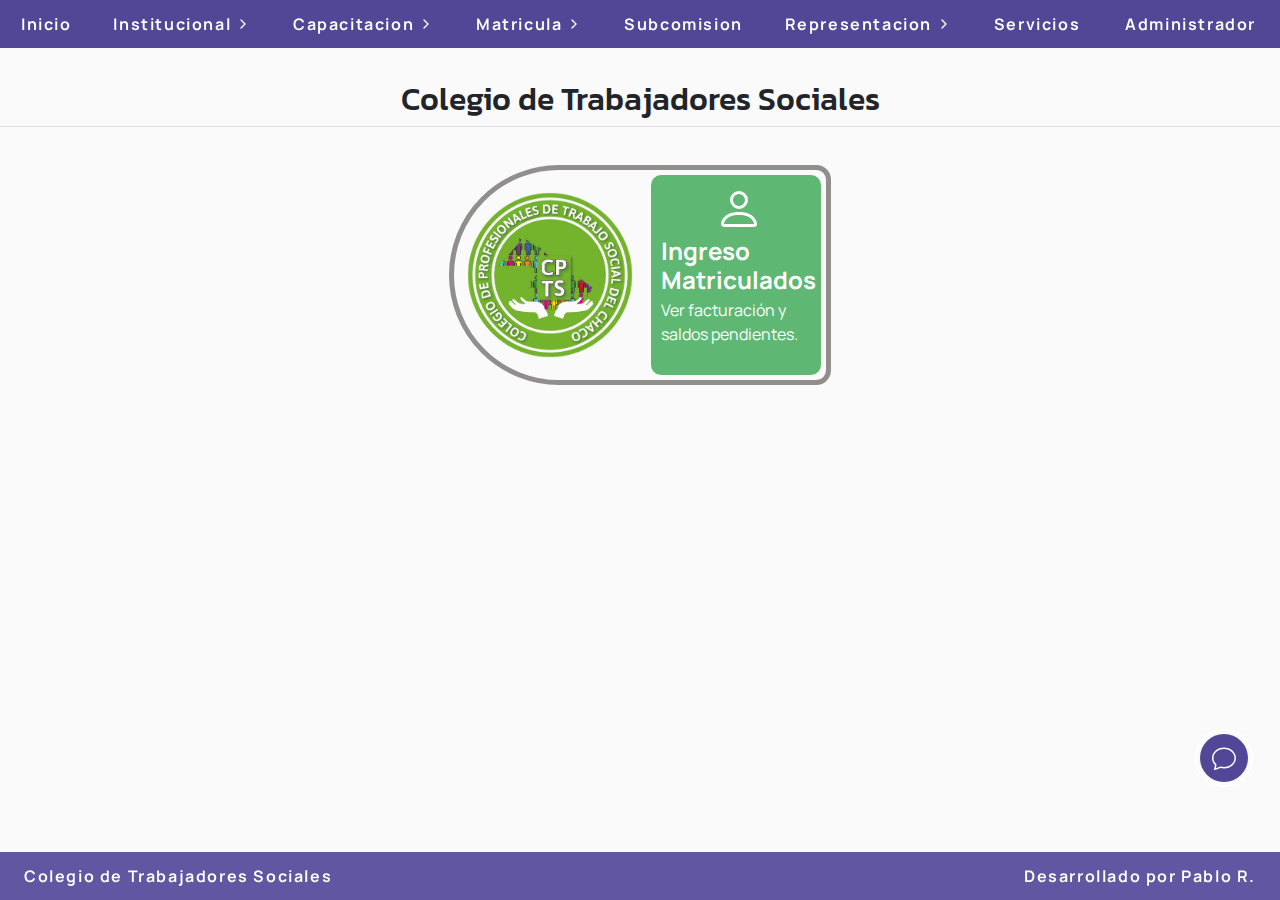
<file: index.html>
<!DOCTYPE html>
<html lang="es">
<head>
    <meta charset="UTF-8">
    <meta name="viewport" content="width=device-width, initial-scale=1.0">
    <title>Iniciar Sesión</title>
    <link rel="icon" type="image/x-icon" href="img/favicon.ico">
    <link rel="stylesheet" href="styles/bootstrap.min.css">
    <link rel="stylesheet" href="styles/sidebars.css">
    <link rel="stylesheet" href="styles/features.css">
    <link href="styles/styles.css" rel="stylesheet">
</head>
<body>
    <div class="navegacion-ubicacion">
        <nav class="menu-mobile flex-shrink-0 p-3">
            <label id="hamburger" class="hamburger">
                <svg viewBox="0 0 32 32">
                  <path class="line line-top-bottom" d="M27 10 13 10C10.8 10 9 8.2 9 6 9 3.5 10.8 2 13 2 15.2 2 17 3.8 17 6L17 26C17 28.2 18.8 30 21 30 23.2 30 25 28.2 25 26 25 23.8 23.2 22 21 22L7 22"></path>
                  <path class="line" d="M7 16 27 16"></path>
                </svg>
            </label>
            <ul id="sidebar" class="sidebar list-unstyled ps-0">
              <li class="mb-1">
                <a href="/index.html" class="btn btn-toggle-alternative d-inline-flex align-items-center rounded border-0 collapsed">
                  Inicio
                </a>
              </li>
              <li class="mb-1">
                <button class="btn btn-toggle d-inline-flex align-items-center rounded border-0 collapsed" data-bs-toggle="collapse" data-bs-target="#dashboard-collapse" aria-expanded="false">
                  Institucional
                </button>
                <div class="collapse" id="dashboard-collapse">
                  <ul class="btn-toggle-nav list-unstyled fw-normal pb-1 small">
                    <li><a href="/manteinance-page.html" class="link-body-emphasis d-inline-flex text-decoration-none rounded">Historia</a></li>
                    <li><a href="/manteinance-page.html" class="link-body-emphasis d-inline-flex text-decoration-none rounded">Normativas</a></li>
                    <li><a href="/manteinance-page.html" class="link-body-emphasis d-inline-flex text-decoration-none rounded">Organos de<br>Gobierno</a></li>
                    <li><a href="/manteinance-page.html" class="link-body-emphasis d-inline-flex text-decoration-none rounded">Pronunciamientos</a></li>
                    <li><a href="/manteinance-page.html" class="link-body-emphasis d-inline-flex text-decoration-none rounded">Sedes</a></li>
                  </ul>
                </div>
              </li>
              <li class="mb-1">
                <button class="btn btn-toggle d-inline-flex align-items-center rounded border-0 collapsed" data-bs-toggle="collapse" data-bs-target="#orders-collapse" aria-expanded="false">
                  Capacitacion
                </button>
                <div class="collapse" id="orders-collapse">
                  <ul class="btn-toggle-nav list-unstyled fw-normal pb-1 small">
                    <li><a href="/manteinance-page.html" class="link-body-emphasis d-inline-flex text-decoration-none rounded">Ciclos</a></li>
                    <li><a href="/manteinance-page.html" class="link-body-emphasis d-inline-flex text-decoration-none rounded">Jornadas</a></li>
                    <li><a href="/manteinance-page.html" class="link-body-emphasis d-inline-flex text-decoration-none rounded">Convenios</a></li>
                    <li><a href="/manteinance-page.html" class="link-body-emphasis d-inline-flex text-decoration-none rounded">Becas</a></li>
                    <li><a href="/manteinance-page.html" class="link-body-emphasis d-inline-flex text-decoration-none rounded">Auspicios</a></li>
                    <li><a href="/manteinance-page.html" class="link-body-emphasis d-inline-flex text-decoration-none rounded">Congresos</a></li>
                  </ul>
                </div>
              </li>
              <li class="mb-1">
                <button class="btn btn-toggle d-inline-flex align-items-center rounded border-0 collapsed" data-bs-toggle="collapse" data-bs-target="#account-collapse" aria-expanded="false">
                  Matricula
                </button>
                <div class="collapse" id="account-collapse">
                  <ul class="btn-toggle-nav list-unstyled fw-normal pb-1 small">
                    <li><a href="/manteinance-page.html" class="link-body-emphasis d-inline-flex text-decoration-none rounded">Prof.<br>Habilitados</a></li>
                    <li><a href="/manteinance-page.html" class="link-body-emphasis d-inline-flex text-decoration-none rounded">Situacion<br>Particular</a></li>
                    <li><a href="/manteinance-page.html" class="link-body-emphasis d-inline-flex text-decoration-none rounded">Arancel</a></li>
                    <li><a href="/manteinance-page.html" class="link-body-emphasis d-inline-flex text-decoration-none rounded">Solicitar<br>Matricula</a></li>
                    <li><a href="/manteinance-page.html" class="link-body-emphasis d-inline-flex text-decoration-none rounded">Altas/Bajas</a></li>
                    <li><a href="/manteinance-page.html" class="link-body-emphasis d-inline-flex text-decoration-none rounded">Jubilades</a></li>
                    <li><a href="/manteinance-page.html" class="link-body-emphasis d-inline-flex text-decoration-none rounded">Carnet/<br>Legajo</a></li>
                  </ul>
                </div>
              </li>
              <li class="mb-1">
                <a href="/manteinance-page.html" class="btn btn-toggle-alternative d-inline-flex align-items-center rounded border-0 collapsed">
                    Subcomision
                </a>
              </li>
              <li class="mb-1">
                <button class="btn btn-toggle d-inline-flex align-items-center rounded border-0 collapsed" data-bs-toggle="collapse" data-bs-target="#representacion-collapse" aria-expanded="false">
                  Representacion
                </button>
                <div class="collapse" id="representacion-collapse">
                  <ul class="btn-toggle-nav list-unstyled fw-normal pb-1 small">
                    <li><a href="/manteinance-page.html" class="link-body-emphasis d-inline-flex text-decoration-none rounded">FAAPSS</a></li>
                    <li><a href="/manteinance-page.html" class="link-body-emphasis d-inline-flex text-decoration-none rounded">FEPUCH</a></li>
                    <li><a href="/manteinance-page.html" class="link-body-emphasis d-inline-flex text-decoration-none rounded">Bioetica</a></li>
                  </ul>
                </div>
              </li>
              <li class="mb-1">
                <a href="/manteinance-page.html" class="btn btn-toggle-alternative d-inline-flex align-items-center rounded border-0 collapsed">
                    Servicios
                </a>
              </li>
            </ul>
        </nav>
        <nav>
            <ul class="navigation">
                <li>
                    <a href="/index.html" title="Home">
                        Inicio
                    </a>
                </li>
                <li>
                    <a href="#home" title="Home">
                        Institucional
                        <svg xmlns="http://www.w3.org/2000/svg" class="chevron" width="24" height="24" viewBox="0 0 24 24"
                            stroke-width="2" stroke="white" fill="none" stroke-linecap="round" stroke-linejoin="round">
                            <path stroke="none" d="M0 0h24v24H0z" fill="none"></path>
                            <path d="M9 6l6 6l-6 6"></path>
                        </svg>
                    </a>
    
                    <div class="subnavigation__wrapper">
                        <ul>
                            <li>
                                <a href="/manteinance-page.html" title="Services">
                                    Historia
                                </a>
                            </li>
                            <li>
                                <a href="/manteinance-page.html" title="Portfolio">
                                    Normativas
                                </a>
                            </li>
                            <li>
                                <a href="/manteinance-page.html" title="Portfolio">
                                    Organos de Gobierno
                                </a>
                            </li>
                            <li>
                                <a href="/manteinance-page.html" title="Portfolio">
                                    Pronunciamientos
                                </a>
                            </li>
                            <li>
                                <a href="/manteinance-page.html" title="Portfolio">
                                    Sedes
                                </a>
                            </li>
                        </ul>
                    </div>
                </li>
                <li>
                    <a href="#blog" title="Blog">
                        Capacitacion
                        <svg xmlns="http://www.w3.org/2000/svg" class="chevron" width="24" height="24" viewBox="0 0 24 24"
                            stroke-width="2" stroke="white" fill="none" stroke-linecap="round" stroke-linejoin="round">
                            <path stroke="none" d="M0 0h24v24H0z" fill="none"></path>
                            <path d="M9 6l6 6l-6 6"></path>
                        </svg>
                    </a>
                    <div class="subnavigation__wrapper">
                        <ul>
                            <li>
                                <a href="/manteinance-page.html" title="Services">
                                    Ciclos
                                </a>
                            </li>
                            <li>
                                <a href="/manteinance-page.html" title="Portfolio">
                                    Jornadas
                                </a>
                            </li>
                            <li>
                                <a href="/manteinance-page.html" title="Portfolio">
                                    Convenios
                                </a>
                            </li>
                            <li>
                                <a href="/manteinance-page.html" title="Portfolio">
                                    Becas
                                </a>
                            </li>
                            <li>
                                <a href="/manteinance-page.html" title="Portfolio">
                                    Auspicios
                                </a>
                            </li>
                            <li>
                                <a href="/manteinance-page.html" title="Portfolio">
                                    Congresos
                                </a>
                            </li>
                        </ul>
                    </div>
                </li>
                <li>
                    <a href="#company" title="Company">
                        Matricula
                        <svg xmlns="http://www.w3.org/2000/svg" class="chevron" width="24" height="24" viewBox="0 0 24 24"
                            stroke-width="2" stroke="white" fill="none" stroke-linecap="round" stroke-linejoin="round">
                            <path stroke="none" d="M0 0h24v24H0z" fill="none"></path>
                            <path d="M9 6l6 6l-6 6"></path>
                        </svg>
                    </a>
                    <div class="subnavigation__wrapper">
                        <ul>
                            <li>
                                <a href="/manteinance-page.html" title="About">
                                    Prof. Habilitados
                                </a>
                            </li>
                            <li>
                                <a href="/manteinance-page.html" title="Contact Us">
                                    Situación Particular
                                </a>
                            </li>
                            <li>
                                <a href="/manteinance-page.html">
                                    Arancel
                                </a>
                            </li>
                            <li>
                                <a href="/manteinance-page.html">
                                    Solicitar Matricula
                                </a>
                            </li>
                            <li>
                                <a href="/manteinance-page.html">
                                    Altas/Bajas
                                </a>
                            </li>
                            <li>
                                <a href="/manteinance-page.html">
                                    Jubilades
                                </a>
                            </li>
                            <li>
                                <a href="/manteinance-page.html">
                                    Carnet/<br>Legajo
                                </a>
                            </li>
                        </ul>
                    </div>
                </li>
                <li>
                    <a href="/manteinance-page.html" title="Company">
                        Subcomision
                    </a>
                </li>
                <li>
                    <a href="#company" title="Company">
                        Representacion
                        <svg xmlns="http://www.w3.org/2000/svg" class="chevron" width="24" height="24" viewBox="0 0 24 24"
                            stroke-width="2" stroke="white" fill="none" stroke-linecap="round" stroke-linejoin="round">
                            <path stroke="none" d="M0 0h24v24H0z" fill="none"></path>
                            <path d="M9 6l6 6l-6 6"></path>
                        </svg>
                    </a>
                    <div class="subnavigation__wrapper">
                        <ul>
                            <li>
                                <a href="/manteinance-page.html" title="About">
                                    FAAPSS
                                </a>
                            </li>
                            <li>
                                <a href="/manteinance-page.html" title="Contact Us">
                                    FEPUCH
                                </a>
                            </li>
                            <li>
                                <a href="/manteinance-page.html">
                                    Bioetica
                                </a>
                            </li>
                        </ul>
                    </div>
                </li>
                <li>
                    <a href="/manteinance-page.html" title="Company">
                        Servicios
                    </a>
                </li>
            </ul>
        </nav>
        <div class="navigation-enlace">
            <a class="enlace-navbar" href="/login.html">Administrador</a>
        </div>
    </div>

    <main>
        <h2 id="titulo-colegio" class="pb-2 border-bottom">Colegio de Trabajadores Sociales</h2>
        <div class="container-principal" id="icon-grid">
            <div class="border-line">
                <img src="img/logo.png" alt="imagen-colegio" class="imagen-colegio">
                <div class="row-cols-1 row-cols-sm-2 row-cols-md-3 row-cols-lg-4 g-4">
                    <a href="/login-matriculado.html" style="width: auto;">
                        <div class="col align-items-start link-opciones">
                            <svg xmlns="http://www.w3.org/2000/svg" width="3em" height="3em" fill="currentColor" class="bi bi-person" viewBox="0 0 16 16">
                                <path d="M8 8a3 3 0 1 0 0-6 3 3 0 0 0 0 6m2-3a2 2 0 1 1-4 0 2 2 0 0 1 4 0m4 8c0 1-1 1-1 1H3s-1 0-1-1 1-4 6-4 6 3 6 4m-1-.004c-.001-.246-.154-.986-.832-1.664C11.516 10.68 10.289 10 8 10s-3.516.68-4.168 1.332c-.678.678-.83 1.418-.832 1.664z"/>
                            </svg>
                            <h3 class="fw-bold mb-0 fs-4 text-body-emphasis">Ingreso Matriculados</h3>
                            <p>Ver facturación y saldos pendientes.</p>
                        </div>
                    </a>
                </div>
            </div>
        </div>

        <div class="socials-wrapper">
            <button class="share-button">
                <img src="img/chat.svg" alt="Share On Socials" />
            </button>
            <ul class="socials-menu">
                <li class="social">
                    <a href="https://www.instagram.com/colegio.tschaco/" target="_blank" title="Instagram">
                        <img src="img/instagram.svg" alt="Instagram" />
                    </a>
                </li>
                <li class="social">
                    <a href="https://wa.me/5493624250581" target="_blank" title="Whatsapp">
                        <img src="img/whatsapp.svg" alt="Whatsapp" />
                    </a>
                </li>
                <li class="social">
                    <a href="https://www.youtube.com/@colegiodeprofesionalesdetr6337" target="_blank" title="Youtube">
                        <img src="img/youtube.svg" alt="Youtube" />
                    </a>
                </li>
            </ul>
        </div>
    </main>

    <footer class="footer" style="position: fixed;">
        <!-- Nombre de tu lugar de trabajo -->
        <a class="enlaces-footer" href="#">Colegio de Trabajadores Sociales</a>

        <!-- Firma y enlace a tu portfolio -->
        <a class="enlaces-footer" href="https://pabloandramirez.github.io/" target="_blank">Desarrollado por Pablo R.</a>
    </footer>
</body>
<script src="js/index.js"></script>
<script src="js/bootstrap.bundle.min.js"></script>
</html>
</file>
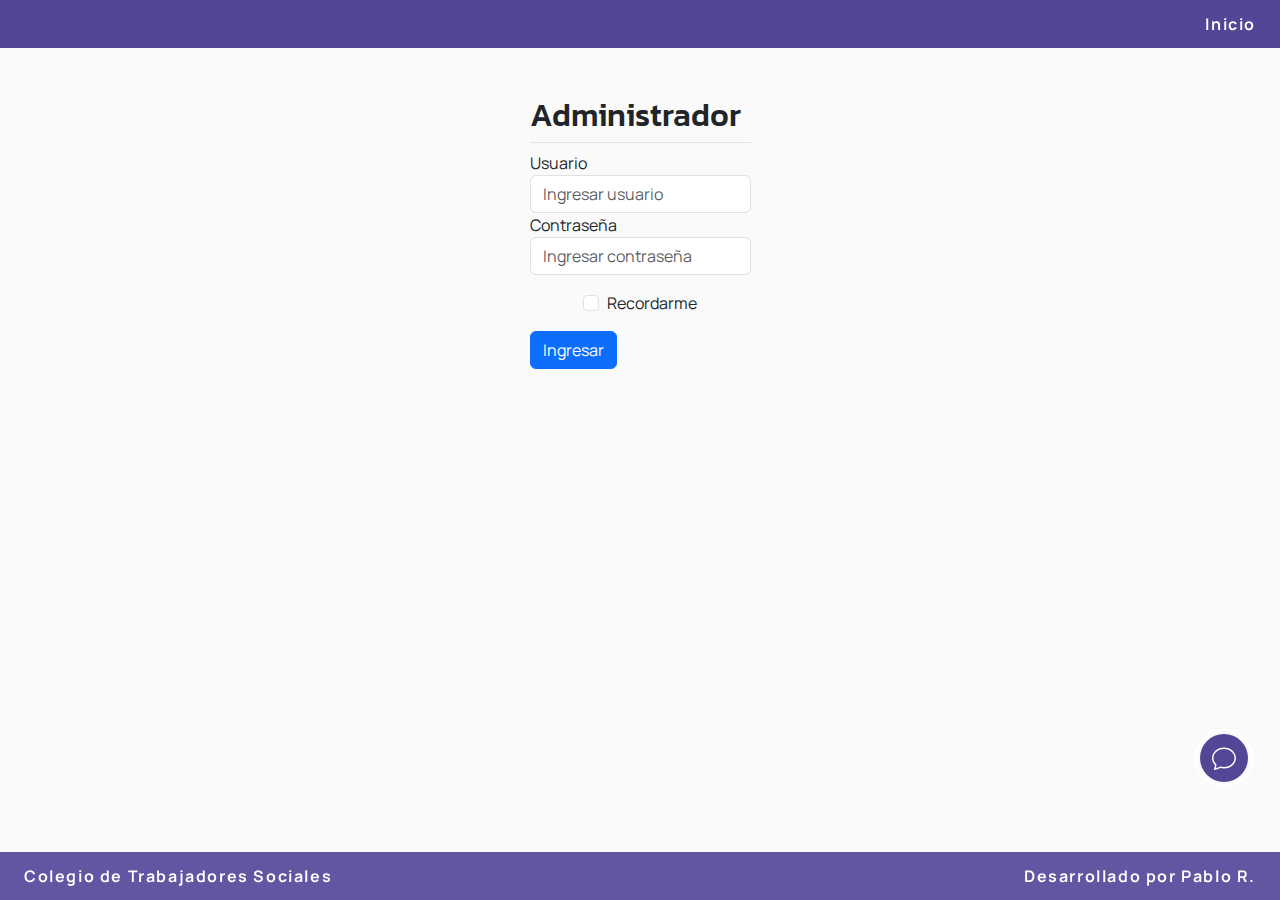
<file: create-factura.html>
<!DOCTYPE html>
<html lang="es">
  <head>
      <meta charset="UTF-8">
      <meta name="viewport" content="width=device-width, initial-scale=1.0">
      <title>Iniciar Sesión</title>
      <link rel="icon" type="image/x-icon" href="img/favicon.ico">
      <link rel="stylesheet" href="styles/bootstrap.min.css">
      <link rel="stylesheet" href="styles/features.css">
      <link href="styles/styles.css" rel="stylesheet">
  </head>
  <body>
    <div class="navegacion-ubicacion">
        <nav>
        </nav>
        <div class="grupo-enlaces">
            <a class="enlace-navbar" href="/options.html">Inicio</a>
            |
            <a id="cerrar-sesion" class="enlace-navbar" href="/index.html">Cerrar Sesión</a>
        </div>
    </div>
    <main>

        <div class="container px-4 py-5" id="icon-grid">
            <h2 class="centrar-titulo pb-2 border-bottom">Crear Factura</h2>
            
            <form id="mi-formulario">
                <div class="division-formulario">
                    <div class="form-floating mb-3 form-group">
                        <input id="anio" name="anio" type="number" class="form-control" maxlength="50" placeholder required>
                        <label for="floatingInput">Año</label>
                    </div>
                    <div class="form-floating mb-3 form-group">
                        <input id="monto" name="monto" type="number" maxlength="10" class="form-control" placeholder required>
                        <label for="floatingInput">Monto</label>
                    </div>
                    <span>En Convenio</span>
                    <select id="en-convenio" name="en-convenio" class="form-select mb-3" aria-label="Default select example" required>
                        <option selected value="NO">No</option>
                        <option value="SI">Si</option>
                    </select>
                    <span>Estado del Pago</span>
                    <select id="pago-estado" name="pago-estado" class="form-select mb-3" aria-label="Default select example" required>
                        <option selected value="IMPAGO">Impago</option>
                        <option value="PAGO PARCIAL">Pago Parcial</option>
                        <option value="PAGADO">Pagado</option>
                    </select>
                    <div class="form-check form-switch">
                        <input id="check-particular" class="form-check-input" type="checkbox" role="switch">
                        <label class="form-check-label" for="flexSwitchCheckChecked">Para un inscripto en particular</label>
                    </div>
                    <div id="contenedor-numero-matricula" class="form-floating mb-3 form-group ocultar">
                        <input id="numero-matricula" name="numero-matricula" type="number" maxlength="10" class="form-control" placeholder required>
                        <label for="floatingInput">Numero Matricula</label>
                    </div>
                    <div id="contenedor-matriculado" class="form-floating mb-3 form-group ocultar">
                        <input id="matriculado" name="matriculado" type="text" maxlength="150" class="form-control" placeholder required disabled>
                        <label for="floatingInput">Matriculad@</label>
                    </div>
                    <div id="contenedor-categoria" class="">
                        <span>Categoria de matricula</span>
                        <select id="categoria" name="categoria" class="form-select mb-3" aria-label="Default select example">
                        <option selected value="A">A</option>
                        <option id="categoria-b" value="B">B</option>
                        <option value="C">C</option>
                    </select>
                    </div>
                    <div id="contenedor-becado-monotributista" class="">
                        <span>Becado o Monotributista(Si corresponde)</span>
                        <select id="becado-monotributista" name="becado-monotributista" class="form-select mb-3" aria-label="Default select example" disabled>
                            <option selected value="NO CORRESPONDE">No corresponde</option>
                            <option value="BECADO">Becado</option>
                            <option value="MONOTRIBUTISTA">Monotributista</option>
                        </select>
                    </div>
                    <div id="clean-matriculado" class="clean-matriculado ocultar">
                        <svg xmlns="http://www.w3.org/2000/svg" width="2rem" height="2rem" fill="currentColor" class="bi bi-arrow-clockwise rotate-icon" viewBox="0 0 16 16">
                            <path fill-rule="evenodd" d="M8 3a5 5 0 1 0 4.546 2.914.5.5 0 0 1 .908-.417A6 6 0 1 1 8 2z"/>
                            <path d="M8 4.466V.534a.25.25 0 0 1 .41-.192l2.36 1.966c.12.1.12.284 0 .384L8.41 4.658A.25.25 0 0 1 8 4.466"/>
                        </svg>
                    </div>
                </div>
            </form>
            <button id="boton-crear" type="submit" class="btn btn-success">Crear</button>
        </div>

        <!-- Modal -->
        <div class="modal fade" id="staticBackdrop" data-bs-backdrop="static" data-bs-keyboard="false" tabindex="-1" aria-labelledby="staticBackdropLabel" aria-hidden="true">
            <div class="modal-dialog">
                <div class="modal-content">
                    <div class="modal-header">
                    <h1 class="modal-title fs-5" id="staticBackdropLabel">Factura/s creada/s</h1>
                    </div>
                </div>
            </div>
        </div>

    </main>
  </body>

  <footer class="footer">
    <!-- Nombre de tu lugar de trabajo -->
    <a class="enlaces-footer" href="#">Colegio de Trabajadores Sociales</a>

    <!-- Firma y enlace a tu portfolio -->
    <div>
        <a class="enlaces-footer" href="https://pabloandramirez.github.io/" target="_blank">Desarrollado por Pablo R.</a>
    </div>
</footer>
  <script type="module">
    import { requireAuth } from './js/auth-admin.js';

    requireAuth(() => {
      // Mostrar el contenido de la página protegida
      console.log('Acceso permitido');
    });
    setInterval(requireAuth, 300000);
  </script>
  <script src="js/create-factura.js"></script>
  <script src="js/close-sesion.js"></script>
  <script src="js/bootstrap.bundle.min.js"></script>
</html>
</file>
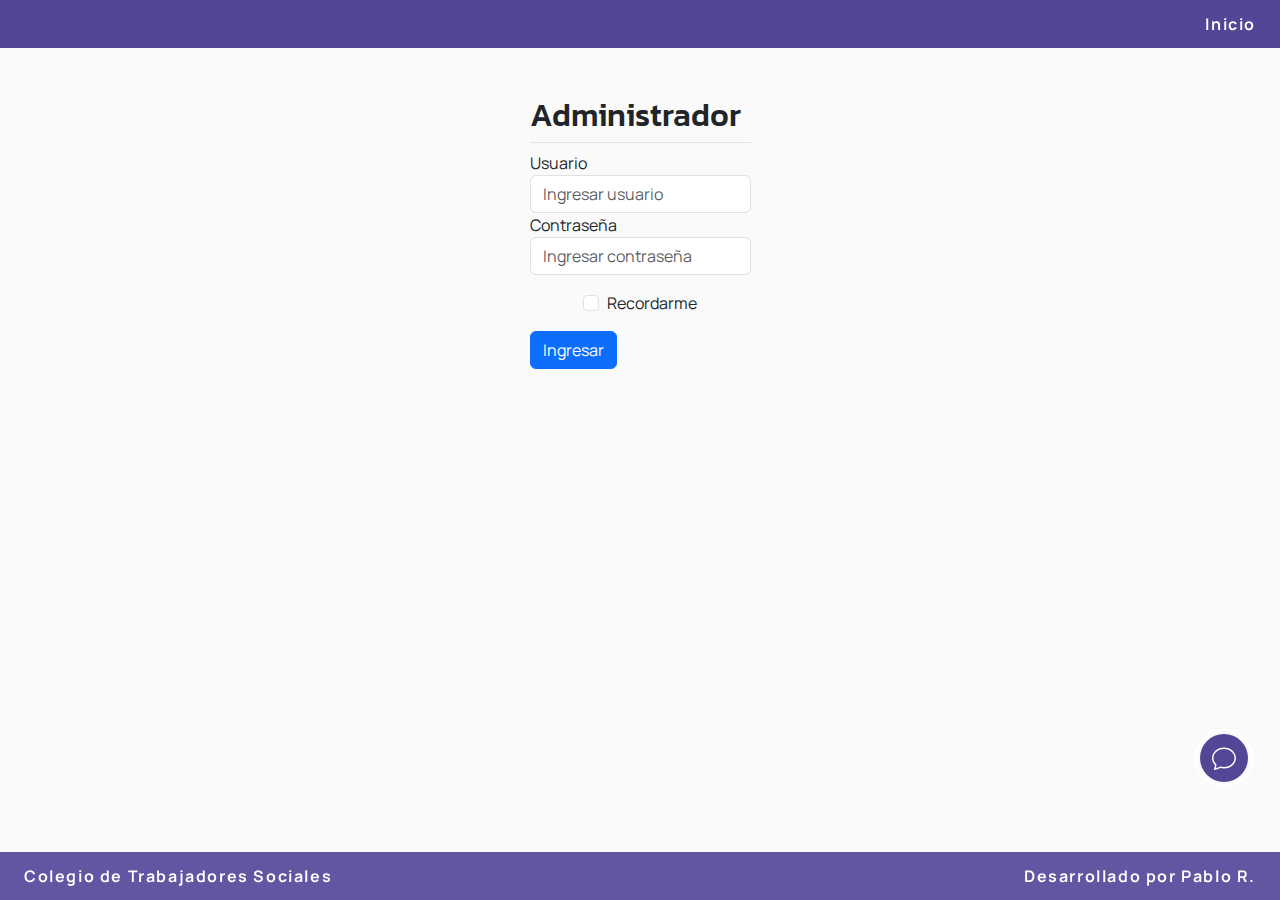
<file: create-matriculado.html>
<!DOCTYPE html>
<html lang="es">
  <head>
      <meta charset="UTF-8">
      <meta name="viewport" content="width=device-width, initial-scale=1.0">
      <title>Iniciar Sesión</title>
      <link rel="icon" type="image/x-icon" href="img/favicon.ico">
      <link rel="stylesheet" href="styles/bootstrap.min.css">
      <link rel="stylesheet" href="styles/features.css">
      <link href="styles/styles.css" rel="stylesheet">
  </head>
  <body>
    <div class="navegacion-ubicacion">
        <nav>
        </nav>
        <div class="grupo-enlaces">
            <a class="enlace-navbar" href="/options.html">Inicio</a>
            |
            <a id="cerrar-sesion" class="enlace-navbar" href="/index.html">Cerrar Sesión</a>
        </div>
    </div>
    <main>

        <div class="container px-4 py-5" id="icon-grid">
            <h2 class="titulo-crear pb-2 border-bottom">Crear Matriculado</h2>
            
            <form id="mi-formulario">
                <div class="division-formulario">
                    <div class="form-floating mb-3 form-group">
                        <input id="numero-matricula" name="numero-matricula" type="number" class="form-control" maxlength="50" placeholder required>
                        <label for="floatingInput">Número de Matrícula</label>
                    </div>
                    <div class="form-floating mb-3 form-group">
                        <input id="nombres" name="nombres" type="text" maxlength="150" class="form-control" placeholder required>
                        <label for="floatingInput">Nombre/s</label>
                    </div>
                    <div class="form-floating mb-3 form-group">
                        <input id="apellidos" name="apellidos" type="text" maxlength="150" class="form-control" placeholder required>
                        <label for="floatingInput">Apellido/s</label>
                    </div>
                    <div class="form-floating mb-3 form-group">
                        <input id="dni" name="dni" type="number" maxlength="9" class="form-control" placeholder required>
                        <label for="floatingInput">D.N.I. (Sin puntos)</label>
                    </div>
                    <span>Estado</span>
                    <select id="estado" name="estado" class="form-select mb-3" aria-label="Default select example">
                        <option selected value="ACTIVO">Activo</option>
                        <option value="IRREGULAR">Irregular</option>
                        <option value="SUSPENDIDO">Suspendido</option>
                    </select>
                </div>
                <div class="division-formulario">
                    <span>Categoria de matricula</span>
                    <select id="categoria" name="categoria" class="form-select mb-3" aria-label="Default select example">
                        <option selected value="A">A</option>
                        <option id="categoria-b" value="B">B</option>
                        <option value="C">C</option>
                    </select>
                    <span>Becado o Monotributista(Si corresponde)</span>
                    <select id="becado-monotributista" name="becado-monotributista" class="form-select mb-3" aria-label="Default select example" disabled>
                        <option selected value="NO CORRESPONDE">No corresponde</option>
                        <option value="BECADO">Becado</option>
                        <option value="MONOTRIBUTISTA">Monotributista</option>
                    </select>
                    <div class="form-floating mb-3 form-group">
                        <input id="enlace-legajo" name="enlace-legajo" type="text" class="form-control" placeholder required>
                        <label for="floatingInput">Enlace legajo</label>
                    </div>
                    <div class="form-floating mb-3 form-group">
                        <input id="email" name="email" type="email" maxlength="150" class="form-control" placeholder required>
                        <label for="floatingInput">Email</label>
                    </div>
                    <div class="form-floating mb-3 form-group">
                        <input id="telContacto" name="telContacto" type="number" class="form-control" maxlength="15" placeholder required>
                        <label for="floatingInput">Télefono (sin 0 ni 15)</label>
                    </div>
                </div>
            </form>
            <button id="boton-crear" type="submit" class="btn btn-success">Crear</button>
        </div>

        <!-- Modal -->
        <div class="modal fade" id="staticBackdrop" data-bs-backdrop="static" data-bs-keyboard="false" tabindex="-1" aria-labelledby="staticBackdropLabel" aria-hidden="true">
            <div class="modal-dialog">
                <div class="modal-content">
                    <div class="modal-header">
                    <h1 class="modal-title fs-5" id="staticBackdropLabel">Matriculado creado</h1>
                    </div>
                </div>
            </div>
        </div>

    </main>
  </body>

  <footer class="footer" style="position: relative;">
    <!-- Nombre de tu lugar de trabajo -->
    <a class="enlaces-footer" href="#">Colegio de Trabajadores Sociales</a>

    <!-- Firma y enlace a tu portfolio -->
    <div>
        <a class="enlaces-footer" href="https://pabloandramirez.github.io/" target="_blank">Desarrollado por Pablo R.</a>
    </div>
</footer>
  <script type="module">
    import { requireAuth } from './js/auth-admin.js';

    requireAuth(() => {
      // Mostrar el contenido de la página protegida
      console.log('Acceso permitido');
    });
    setInterval(requireAuth, 300000);
  </script>
  <script src="js/create-matriculado.js"></script>
  <script src="js/close-sesion.js"></script>
  <script src="js/bootstrap.bundle.min.js"></script>
</html>
</file>
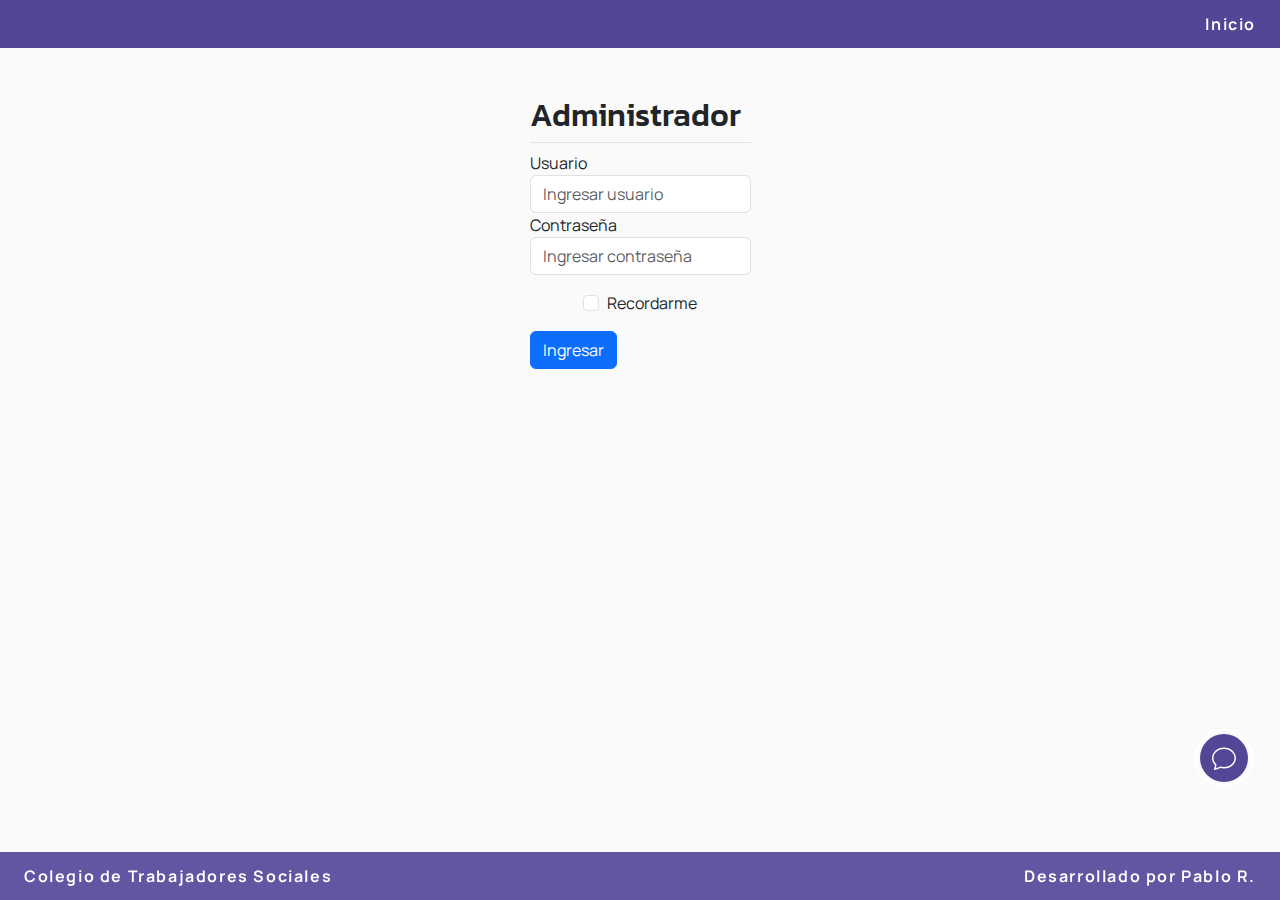
<file: delete-factura.html>
<!DOCTYPE html>
<html lang="es">
  <head>
      <meta charset="UTF-8">
      <meta name="viewport" content="width=device-width, initial-scale=1.0">
      <title>Iniciar Sesión</title>
      <link rel="icon" type="image/x-icon" href="img/favicon.ico">
      <link rel="stylesheet" href="styles/bootstrap.min.css">
      <link rel="stylesheet" href="styles/features.css">
      <link href="styles/styles.css" rel="stylesheet">
  </head>
  <body>
    <main>
      <div class="navegacion-ubicacion">
        <nav>
        </nav>
        <div class="grupo-enlaces">
            <a class="enlace-navbar" href="/options.html">Inicio</a>
            |
            <a id="cerrar-sesion" class="enlace-navbar" href="/index.html">Cerrar Sesión</a>
        </div>
      </div>

      <h2 class="centrar-titulo pb-2 border-bottom">Factura</h2>

      <div class="container px-4 py-5" id="icon-grid">
          <h4 class="pb-2">Buscar factura</h4>
      
          <form class="input-group mb-3 input-id-factura">
              <input id="input-id-factura" type="text" class="form-control disabled" placeholder="ID de la factura">
              <button class="btn btn-outline-secondary" type="submit" id="buscar-factura">
                  <svg xmlns="http://www.w3.org/2000/svg" width="20" height="20" fill="currentColor" class="bi bi-search" viewBox="0 0 16 16">
                      <path d="M11.742 10.344a6.5 6.5 0 1 0-1.397 1.398h-.001q.044.06.098.115l3.85 3.85a1 1 0 0 0 1.415-1.414l-3.85-3.85a1 1 0 0 0-.115-.1zM12 6.5a5.5 5.5 0 1 1-11 0 5.5 5.5 0 0 1 11 0"/>
                  </svg>
              </button>
          </form>
      </div>

      <div id="formulario-info" class="" style="display: none; ">
        <div class="form-floating mb-3 form-group">
            <input id="numero-matricula" name="numero-matricula" type="number" class="form-control" maxlength="50" value="" placeholder required>
            <label for="floatingInput">N° de Matrícula</label>
        </div>
        <div class="form-floating mb-3 form-group">
            <input id="anio" name="anio" type="number" maxlength="150" class="form-control" value="" placeholder required>
            <label for="floatingInput">Año</label>
        </div>
        <div class="form-floating mb-3 form-group">
            <input id="monto" name="monto" type="number" maxlength="150" class="form-control" value="" placeholder required>
            <label for="floatingInput">Monto</label>
        </div>
        <span>En convenio</span>
        <select id="en-convenio" name="en-convenio" class="form-select mb-3" aria-label="Default select example" required>
            <option selected value="NO">No</option>
            <option value="SI">Si</option>
        </select>
        <span>Estado de pago</span>
        <select id="pago-estado" name="pago-estado" class="form-select mb-3" aria-label="Default select example" required>
            <option selected value="IMPAGO">Impago</option>
            <option value="PAGO PARCIAL">Pago Parcial</option>
            <option value="PAGADO">Pagado</option>
        </select>
        <div class="form-floating mb-3 form-group">
            <input name="saldo" type="number" maxlength="150" class="form-control" value="" placeholder required disabled>
            <label for="floatingInput">Saldo</label>
        </div>
      </div>

      <div class="boton-eliminar">
        <button id="boton-eliminar" type="button" class="btn btn-danger disabled" 
        data-bs-toggle="modal" data-bs-target="#staticBackdrop">Eliminar factura</button>
      </div>

      <!-- Modal -->
      <div class="modal fade" id="staticBackdrop" data-bs-backdrop="static" data-bs-keyboard="false" tabindex="-1" aria-labelledby="staticBackdropLabel" aria-hidden="true">
        <div class="modal-dialog">
            <div class="modal-content">
                <div class="modal-header">
                  <h1 class="modal-title fs-5" id="staticBackdropLabel">Eliminar factura</h1>
                  <button type="button" class="btn-close" data-bs-dismiss="modal" aria-label="Close"></button>
                </div>
                <div class="modal-body">
                    <p>La factura será eliminada en el momento</p>
                </div>
                <div class="modal-footer">
                  <button type="button" class="btn btn-secondary" data-bs-dismiss="modal">Cancelar</button>
                  <button id="confirmar-eliminar" data-bs-target="#staticBackdrop-2" type="button" class="btn btn-danger" data-bs-toggle="modal">Eliminar</button>
                </div>
            </div>
        </div>
      </div>

      <!-- Modal -->
      <div class="modal fade" id="staticBackdrop-2" data-bs-backdrop="static" data-bs-keyboard="false" tabindex="-1" aria-labelledby="staticBackdropLabel" aria-hidden="true">
          <div class="modal-dialog">
              <div class="modal-content">
                  <div class="modal-header">
                    <h1 class="modal-title fs-5" id="staticBackdropLabel">Factura eliminada</h1>
                  </div>
              </div>
          </div>
      </div>

      <!--Spiner de cargando-->
      <div class="cargando" style="display: none;">
          <div class="spinner-border m-5" role="status">
              <span class="sr-only"></span>
          </div>
      </div>

    </main>
  </body>

  <footer id="footer" class="footer" style="position: fixed;">
    <!-- Nombre de tu lugar de trabajo -->
    <a class="enlaces-footer" href="#">Colegio de Trabajadores Sociales</a>

    <!-- Firma y enlace a tu portfolio -->
    <div>
        <a class="enlaces-footer" href="https://pabloandramirez.github.io/" target="_blank">Desarrollado por Pablo R.</a>
    </div>
  </footer>
  <script type="module">
    import { requireAuth } from './js/auth-admin.js';
  
    requireAuth(() => {
      // Mostrar el contenido de la página protegida
      console.log('Acceso permitido');
    });
    setInterval(requireAuth, 300000);
  </script>
  <script type="module" src="js/delete-factura.js"></script>
  <script src="js/bootstrap.bundle.min.js"></script>
  <script src="https://code.jquery.com/jquery-3.6.0.min.js"></script>
  <script src="js/close-sesion.js"></script>
</html>
</file>
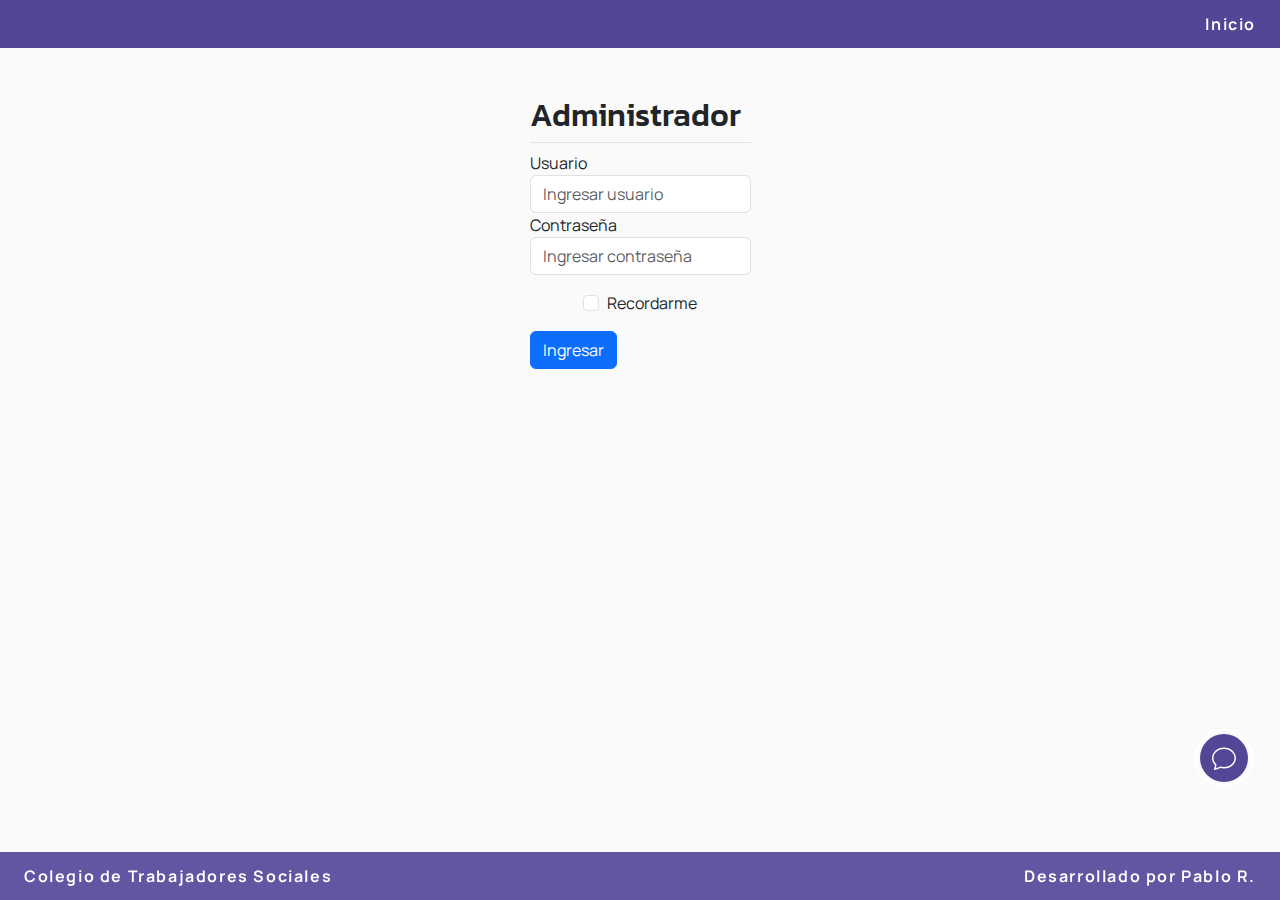
<file: delete-matriculado.html>
<!DOCTYPE html>
<html lang="es">
  <head>
      <meta charset="UTF-8">
      <meta name="viewport" content="width=device-width, initial-scale=1.0">
      <title>Iniciar Sesión</title>
      <link rel="icon" type="image/x-icon" href="img/favicon.ico">
      <link rel="stylesheet" href="styles/bootstrap.min.css">
      <link rel="stylesheet" href="styles/features.css">
      <link href="styles/styles.css" rel="stylesheet">
  </head>
  <body>
    <main>
      <div class="navegacion-ubicacion">
        <nav>
        </nav>
        <div class="grupo-enlaces">
            <a class="enlace-navbar" href="/options.html">Inicio</a>
            |
            <a id="cerrar-sesion" class="enlace-navbar" href="/index.html">Cerrar Sesión</a>
        </div>
      </div>

      <h2 class="centrar-titulo pb-2 border-bottom">Matriculados</h2>

      <div class="container px-4 py-5" id="icon-grid">
          <h4 class="pb-2">Buscar matriculado</h4>
      
          <form class="input-group mb-3 input-id-matriculado">
              <input id="input-id-matriculado" type="text" class="form-control disabled" placeholder="ID del matriculado">
              <button class="btn btn-outline-secondary" type="submit" id="buscar-matriculado">
                  <svg xmlns="http://www.w3.org/2000/svg" width="20" height="20" fill="currentColor" class="bi bi-search" viewBox="0 0 16 16">
                      <path d="M11.742 10.344a6.5 6.5 0 1 0-1.397 1.398h-.001q.044.06.098.115l3.85 3.85a1 1 0 0 0 1.415-1.414l-3.85-3.85a1 1 0 0 0-.115-.1zM12 6.5a5.5 5.5 0 1 1-11 0 5.5 5.5 0 0 1 11 0"/>
                  </svg>
              </button>
          </form>
      </div>

      <div id="formulario-info" class="" style="display: none; ">
        <div class="division-formulario">
          <div class="form-floating mb-3 form-group">
            <input id="numero-matricula" name="numero-matricula" type="number" class="form-control" maxlength="50" placeholder disabled>
            <label for="floatingInput">Número de Matrícula</label>
          </div>
          <div class="form-floating mb-3 form-group">
              <input id="nombres" name="nombres" type="text" maxlength="150" class="form-control" placeholder disabled>
              <label for="floatingInput">Nombre/s y Apellido</label>
          </div>
          <div class="form-floating mb-3 form-group">
              <input id="apellidos" name="apellidos" type="text" maxlength="150" class="form-control" placeholder disabled>
              <label for="floatingInput">Nombre/s y Apellido</label>
          </div>
          <div class="form-floating mb-3 form-group">
              <input id="dni" name="dni" type="number" maxlength="9" class="form-control" placeholder disabled>
              <label for="floatingInput">D.N.I. (Sin puntos)</label>
          </div>
          <span>Categoria de matricula</span>
          <select id="categoria" name="categoria" class="form-select mb-3" aria-label="Default select example" disabled>
              <option selected value="">Elegir una categoria</option>    
              <option value="A">A</option>
              <option id="categoria-b" value="B">B</option>
              <option value="C">C</option>
          </select>
          <span>Becado o Monotributista (Si corresponde)</span>
          <select id="becado-monotributista" name="becado-monotributista" class="form-select mb-3" value aria-label="Default select example" disabled>
              <option selected value="NO CORRESPONDE">No corresponde</option>
              <option selected value="BECADO">Becado</option>
              <option value="MONOTRIBUTISTA">Monotributista</option>
          </select>
        </div>
        <div class="division-formulario">
          <span>Estado</span>
          <select id="estado" name="estado" class="form-select mb-3" aria-label="Default select example" disabled>
              <option selected value="ACTIVO">Activo</option>
              <option value="IRREGULAR">Irregular</option>
              <option value="SUSPENDIDO">Suspendido</option>
          </select>
          <div class="form-floating mb-3 form-group">
            <input id="usuario" name="usuario" type="text" class="form-control" placeholder required disabled>
            <label for="floatingInput">Usuario</label>
          </div>
          <div class="form-floating mb-3 form-group">
              <input id="enlace-legajo" name="enlace-legajo" type="text" class="form-control"placeholder required disabled>
              <label for="floatingInput">Enlace legajo</label>
          </div>
          <div class="form-floating mb-3 form-group">
              <input id="email" name="email" type="email" maxlength="150" class="form-control" placeholder required disabled>
              <label for="floatingInput">Email</label>
          </div>
          <div class="form-floating mb-3 form-group">
              <input id="tel-contacto" name="telContacto" type="number" class="form-control" maxlength="15" placeholder required disabled>
              <label for="floatingInput">Télefono (sin 0 ni 15)</label>
          </div>
        </div>
      </div>

      <div class="boton-eliminar">
        <button id="boton-eliminar" type="button" class="btn btn-danger disabled" 
        data-bs-toggle="modal" data-bs-target="#staticBackdrop">Eliminar matriculado</button>
      </div>

      <!-- Modal -->
      <div class="modal fade" id="staticBackdrop" data-bs-backdrop="static" data-bs-keyboard="false" tabindex="-1" aria-labelledby="staticBackdropLabel" aria-hidden="true">
        <div class="modal-dialog">
            <div class="modal-content">
                <div class="modal-header">
                  <h1 class="modal-title fs-5" id="staticBackdropLabel">Eliminar matriculad@</h1>
                  <button type="button" class="btn-close" data-bs-dismiss="modal" aria-label="Close"></button>
                </div>
                <div class="modal-body">
                    <p>El matriculad@ será eliminad@ en el momento</p>
                </div>
                <div class="modal-footer">
                  <button type="button" class="btn btn-secondary" data-bs-dismiss="modal">Cancelar</button>
                  <button id="confirmar-eliminar" data-bs-target="#staticBackdrop-2" type="button" class="btn btn-danger" data-bs-toggle="modal">Eliminar</button>
                </div>
            </div>
        </div>
      </div>

      <!-- Modal -->
      <div class="modal fade" id="staticBackdrop-2" data-bs-backdrop="static" data-bs-keyboard="false" tabindex="-1" aria-labelledby="staticBackdropLabel" aria-hidden="true">
          <div class="modal-dialog">
              <div class="modal-content">
                  <div class="modal-header">
                    <h1 class="modal-title fs-5" id="staticBackdropLabel">Matriculad@ eliminado</h1>
                  </div>
              </div>
          </div>
      </div>

      <!--Spiner de cargando-->
      <div class="cargando" style="display: none;">
          <div class="spinner-border m-5" role="status">
              <span class="sr-only"></span>
          </div>
      </div>

    </main>
  </body>

  <footer id="footer" class="footer" style="position: fixed;">
    <!-- Nombre de tu lugar de trabajo -->
    <a class="enlaces-footer" href="#">Colegio de Trabajadores Sociales</a>

    <!-- Firma y enlace a tu portfolio -->
    <div>
        <a class="enlaces-footer" href="https://pabloandramirez.github.io/" target="_blank">Desarrollado por Pablo R.</a>
    </div>
  </footer>
  <script type="module">
    import { requireAuth } from './js/auth-admin.js';
  
    requireAuth(() => {
      // Mostrar el contenido de la página protegida
      console.log('Acceso permitido');
    });
    setInterval(requireAuth, 300000);
  </script>
  <script type="module" src="js/delete-matriculado.js"></script>
  <script src="js/bootstrap.bundle.min.js"></script>
  <script src="https://code.jquery.com/jquery-3.6.0.min.js"></script>
  <script src="js/close-sesion.js"></script>
</html>
</file>
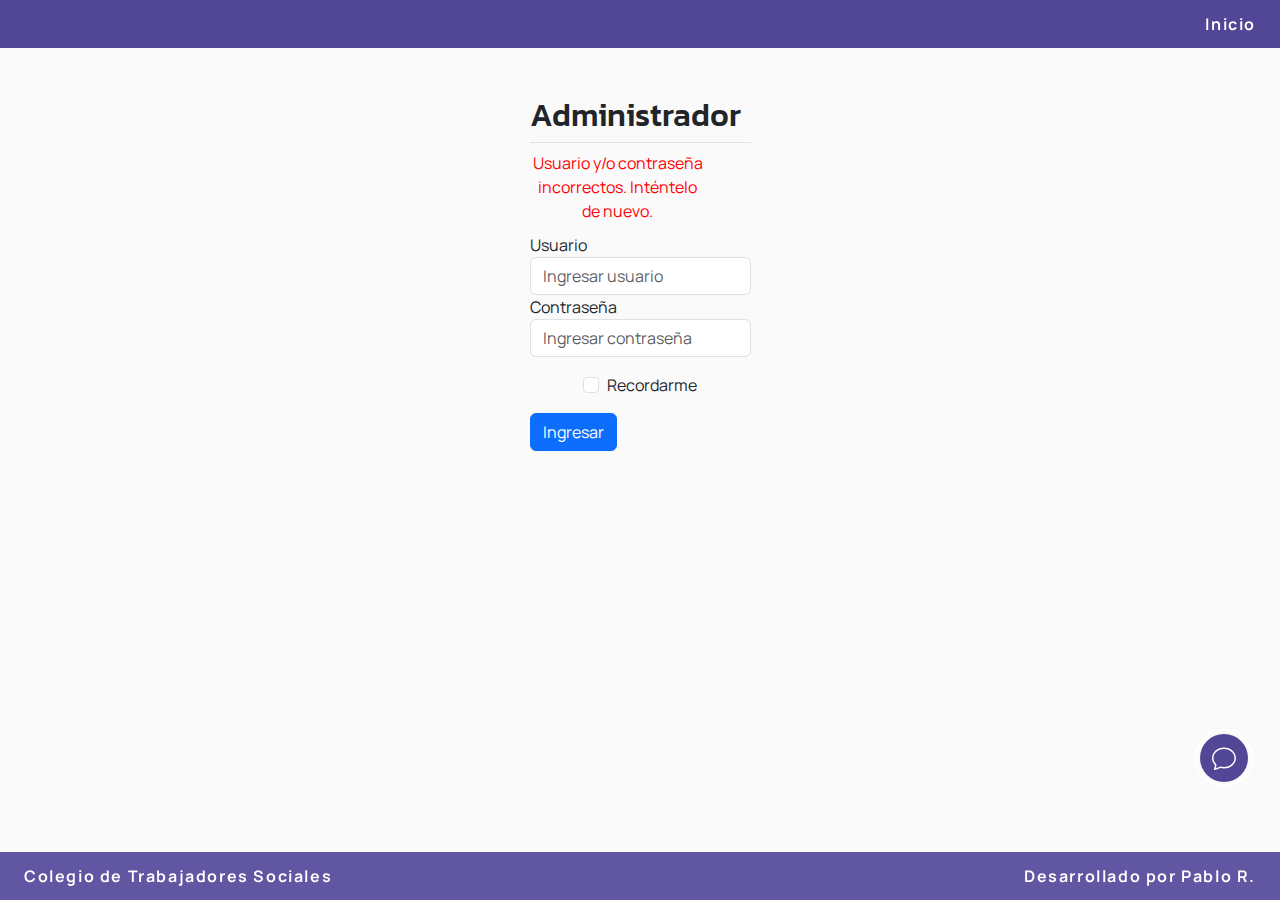
<file: login-error.html>
<!DOCTYPE html>
<html lang="es">
<head>
    <meta charset="UTF-8">
    <meta name="viewport" content="width=device-width, initial-scale=1.0">
    <title>Iniciar Sesión</title>
    <link rel="icon" type="image/x-icon" href="img/favicon.ico">
    <link rel="stylesheet" href="styles/bootstrap.min.css">
    <link rel="stylesheet" href="styles/features.css">
    <link href="styles/styles.css" rel="stylesheet">
</head>
<body>

    <!-- <div class="navbar">
        <div class="logo-navbar">
            <a href="/index.html">
                <img src="img/logo.png" alt="Logo">
            </a>
        </div>
        <div>
            <a class="enlace-navbar" href="/index.html">Inicio</a>
        </div>
    </div> -->

    <div class="navegacion-ubicacion">
        <nav>
        </nav>
        <div>
            <a class="enlace-navbar" href="/index.html">Inicio</a>
        </div>
    </div>

    <div class="container px-4 py-5 inicio-sesion" id="icon-grid">
        <h2 class="pb-2 border-bottom">Administrador</h2>

        <div class="error-message">
            Usuario y/o contraseña incorrectos. Inténtelo de nuevo.
        </div>
    
        <form>
            <div class="form-group">
              <label for="exampleInputEmail1">Usuario</label>
              <input id="usuario" type="text" class="form-control" aria-describedby="emailHelp" placeholder="Ingresar usuario" required="true" autocomplete="username">
            </div>
            <div class="form-group">
              <label for="exampleInputPassword1">Contraseña</label>
              <input id="password" type="password" class="form-control" placeholder="Ingresar contraseña" required="true" autocomplete="current-password">
            </div>
            <div class="form-check">
                <div class="recordar-usuario-container">
                    <input type="checkbox" class="form-check-input" id="exampleCheck1">
                    <label class="form-check-label" for="exampleCheck1">Recordarme</label>
                </div>
            </div>
            <button type="submit" id="login-admin-btn" class="btn btn-primary">Ingresar</button>
        </form>
    </div>


    <div class="cargando" style="display: none;">
        <div class="spinner-border m-5" role="status">
            <span class="sr-only"></span>
        </div>
    </div>

    <div class="socials-wrapper">
        <button class="share-button">
            <img src="img/chat.svg" alt="Share On Socials" />
        </button>
        <ul class="socials-menu">
            <li class="social">
                <a href="https://www.instagram.com/colegio.tschaco/" target="_blank" title="Instagram">
                    <img src="img/instagram.svg" alt="Instagram" />
                </a>
            </li>
            <li class="social">
                <a href="https://wa.me/5493624250581" target="_blank" title="Whatsapp">
                    <img src="img/whatsapp.svg" alt="Whatsapp" />
                </a>
            </li>
            <li class="social">
                <a href="https://www.youtube.com/@colegiodeprofesionalesdetr6337" target="_blank" title="Youtube">
                    <img src="img/youtube.svg" alt="Youtube" />
                </a>
            </li>
        </ul>
    </div>

    <footer class="footer" style="position: fixed;">
        <!-- Nombre de tu lugar de trabajo -->
        <a class="enlaces-footer" href="#">Colegio de Trabajadores Sociales</a>

        <!-- Firma y enlace a tu portfolio -->
        <div>
            <a class="enlaces-footer" href="https://pabloandramirez.github.io/" target="_blank">Desarrollado por Pablo R.</a>
        </div>
    </footer>
    <script src="js/login.js"></script>
    <script src="js/index.js"></script>
</body>
</html>
</file>
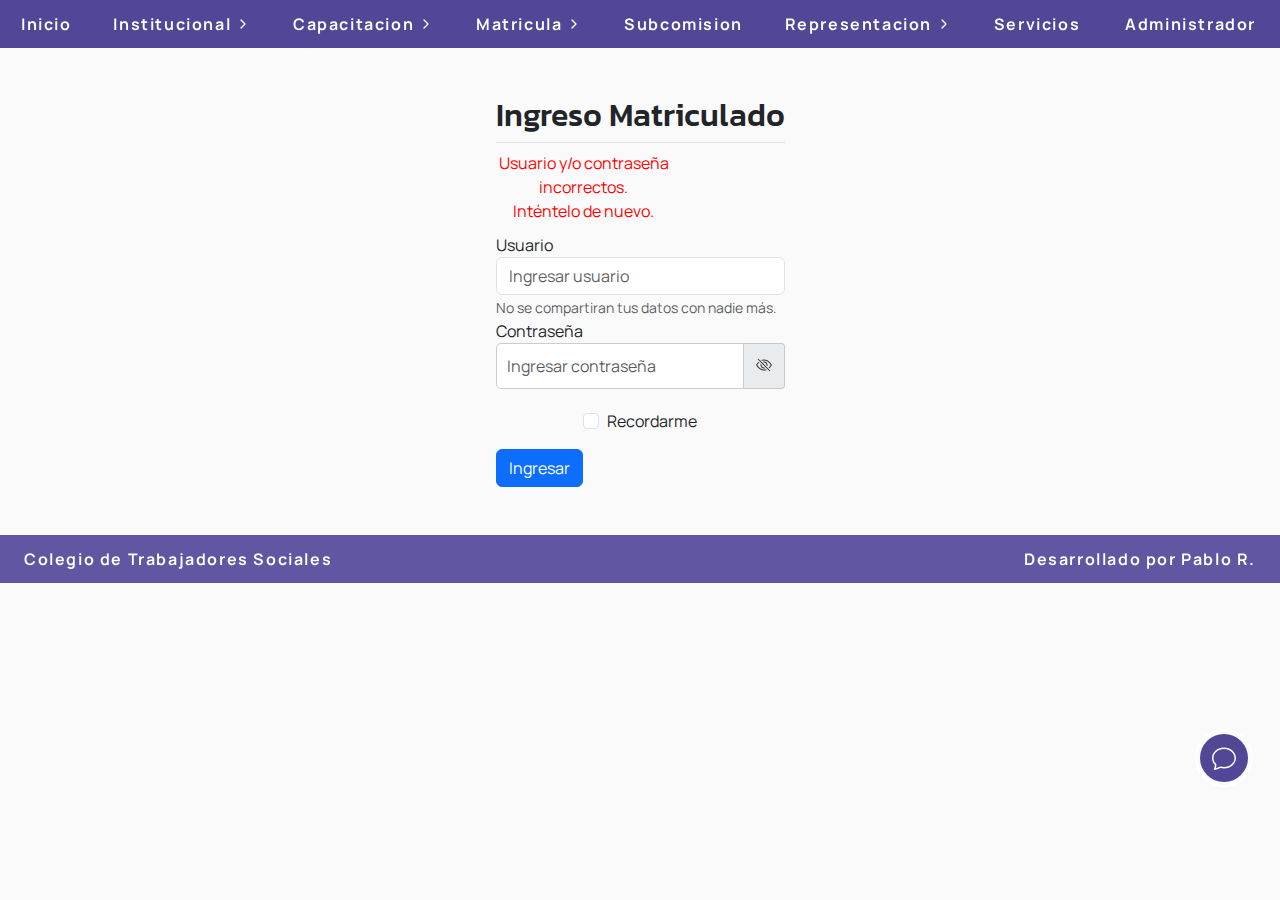
<file: login-matriculado-error.html>
<!DOCTYPE html>
<html lang="es">
<head>
    <meta charset="UTF-8">
    <meta name="viewport" content="width=device-width, initial-scale=1.0">
    <title>Iniciar Sesión</title>
    <link rel="icon" type="image/x-icon" href="img/favicon.ico">
    <link rel="stylesheet" href="styles/bootstrap.min.css">
    <link rel="stylesheet" href="styles/sidebars.css">
    <link rel="stylesheet" href="styles/features.css">
    <link href="styles/styles.css" rel="stylesheet">
</head>
<body>

    <div class="navegacion-ubicacion">
        <nav class="menu-mobile flex-shrink-0 p-3">
            <label id="hamburger" class="hamburger">
                <svg viewBox="0 0 32 32">
                  <path class="line line-top-bottom" d="M27 10 13 10C10.8 10 9 8.2 9 6 9 3.5 10.8 2 13 2 15.2 2 17 3.8 17 6L17 26C17 28.2 18.8 30 21 30 23.2 30 25 28.2 25 26 25 23.8 23.2 22 21 22L7 22"></path>
                  <path class="line" d="M7 16 27 16"></path>
                </svg>
            </label>
            <ul id="sidebar" class="sidebar list-unstyled ps-0">
              <li class="mb-1">
                <a href="/index.html" class="btn btn-toggle-alternative d-inline-flex align-items-center rounded border-0 collapsed">
                  Inicio
                </a>
              </li>
              <li class="mb-1">
                <button class="btn btn-toggle d-inline-flex align-items-center rounded border-0 collapsed" data-bs-toggle="collapse" data-bs-target="#dashboard-collapse" aria-expanded="false">
                  Institucional
                </button>
                <div class="collapse" id="dashboard-collapse">
                  <ul class="btn-toggle-nav list-unstyled fw-normal pb-1 small">
                    <li><a href="/manteinance-page.html" class="link-body-emphasis d-inline-flex text-decoration-none rounded">Historia</a></li>
                    <li><a href="/manteinance-page.html" class="link-body-emphasis d-inline-flex text-decoration-none rounded">Normativas</a></li>
                    <li><a href="/manteinance-page.html" class="link-body-emphasis d-inline-flex text-decoration-none rounded">Organos de<br>Gobierno</a></li>
                    <li><a href="/manteinance-page.html" class="link-body-emphasis d-inline-flex text-decoration-none rounded">Pronunciamientos</a></li>
                    <li><a href="/manteinance-page.html" class="link-body-emphasis d-inline-flex text-decoration-none rounded">Sedes</a></li>
                  </ul>
                </div>
              </li>
              <li class="mb-1">
                <button class="btn btn-toggle d-inline-flex align-items-center rounded border-0 collapsed" data-bs-toggle="collapse" data-bs-target="#orders-collapse" aria-expanded="false">
                  Capacitacion
                </button>
                <div class="collapse" id="orders-collapse">
                  <ul class="btn-toggle-nav list-unstyled fw-normal pb-1 small">
                    <li><a href="/manteinance-page.html" class="link-body-emphasis d-inline-flex text-decoration-none rounded">Ciclos</a></li>
                    <li><a href="/manteinance-page.html" class="link-body-emphasis d-inline-flex text-decoration-none rounded">Jornadas</a></li>
                    <li><a href="/manteinance-page.html" class="link-body-emphasis d-inline-flex text-decoration-none rounded">Convenios</a></li>
                    <li><a href="/manteinance-page.html" class="link-body-emphasis d-inline-flex text-decoration-none rounded">Becas</a></li>
                    <li><a href="/manteinance-page.html" class="link-body-emphasis d-inline-flex text-decoration-none rounded">Auspicios</a></li>
                    <li><a href="/manteinance-page.html" class="link-body-emphasis d-inline-flex text-decoration-none rounded">Congresos</a></li>
                  </ul>
                </div>
              </li>
              <li class="mb-1">
                <button class="btn btn-toggle d-inline-flex align-items-center rounded border-0 collapsed" data-bs-toggle="collapse" data-bs-target="#account-collapse" aria-expanded="false">
                  Matricula
                </button>
                <div class="collapse" id="account-collapse">
                  <ul class="btn-toggle-nav list-unstyled fw-normal pb-1 small">
                    <li><a href="/manteinance-page.html" class="link-body-emphasis d-inline-flex text-decoration-none rounded">Prof.<br>Habilitados</a></li>
                    <li><a href="/manteinance-page.html" class="link-body-emphasis d-inline-flex text-decoration-none rounded">Situacion<br>Particular</a></li>
                    <li><a href="/manteinance-page.html" class="link-body-emphasis d-inline-flex text-decoration-none rounded">Arancel</a></li>
                    <li><a href="/manteinance-page.html" class="link-body-emphasis d-inline-flex text-decoration-none rounded">Solicitar<br>Matricula</a></li>
                    <li><a href="/manteinance-page.html" class="link-body-emphasis d-inline-flex text-decoration-none rounded">Altas/Bajas</a></li>
                    <li><a href="/manteinance-page.html" class="link-body-emphasis d-inline-flex text-decoration-none rounded">Jubilades</a></li>
                    <li><a href="/manteinance-page.html" class="link-body-emphasis d-inline-flex text-decoration-none rounded">Carnet/<br>Legajo</a></li>
                  </ul>
                </div>
              </li>
              <li class="mb-1">
                <a href="/manteinance-page.html" class="btn btn-toggle-alternative d-inline-flex align-items-center rounded border-0 collapsed">
                    Subcomision
                </a>
              </li>
              <li class="mb-1">
                <button class="btn btn-toggle d-inline-flex align-items-center rounded border-0 collapsed" data-bs-toggle="collapse" data-bs-target="#representacion-collapse" aria-expanded="false">
                  Representacion
                </button>
                <div class="collapse" id="representacion-collapse">
                  <ul class="btn-toggle-nav list-unstyled fw-normal pb-1 small">
                    <li><a href="/manteinance-page.html" class="link-body-emphasis d-inline-flex text-decoration-none rounded">FAAPSS</a></li>
                    <li><a href="/manteinance-page.html" class="link-body-emphasis d-inline-flex text-decoration-none rounded">FEPUCH</a></li>
                    <li><a href="/manteinance-page.html" class="link-body-emphasis d-inline-flex text-decoration-none rounded">Bioetica</a></li>
                  </ul>
                </div>
              </li>
              <li class="mb-1">
                <a href="/manteinance-page.html" class="btn btn-toggle-alternative d-inline-flex align-items-center rounded border-0 collapsed">
                    Servicios
                </a>
              </li>
            </ul>
        </nav>
        <nav>
            <ul class="navigation">
                <li>
                    <a href="/index.html" title="Home">
                        Inicio
                    </a>
                </li>
                <li>
                    <a href="#home" title="Home">
                        Institucional
                        <svg xmlns="http://www.w3.org/2000/svg" class="chevron" width="24" height="24" viewBox="0 0 24 24"
                            stroke-width="2" stroke="white" fill="none" stroke-linecap="round" stroke-linejoin="round">
                            <path stroke="none" d="M0 0h24v24H0z" fill="none"></path>
                            <path d="M9 6l6 6l-6 6"></path>
                        </svg>
                    </a>
    
                    <div class="subnavigation__wrapper">
                        <ul>
                            <li>
                                <a href="/manteinance-page.html" title="Services">
                                    Historia
                                </a>
                            </li>
                            <li>
                                <a href="/manteinance-page.html" title="Portfolio">
                                    Normativas
                                </a>
                            </li>
                            <li>
                                <a href="/manteinance-page.html" title="Portfolio">
                                    Organos de Gobierno
                                </a>
                            </li>
                            <li>
                                <a href="/manteinance-page.html" title="Portfolio">
                                    Pronunciamientos
                                </a>
                            </li>
                            <li>
                                <a href="/manteinance-page.html" title="Portfolio">
                                    Sedes
                                </a>
                            </li>
                        </ul>
                    </div>
                </li>
                <li>
                    <a href="#blog" title="Blog">
                        Capacitacion
                        <svg xmlns="http://www.w3.org/2000/svg" class="chevron" width="24" height="24" viewBox="0 0 24 24"
                            stroke-width="2" stroke="white" fill="none" stroke-linecap="round" stroke-linejoin="round">
                            <path stroke="none" d="M0 0h24v24H0z" fill="none"></path>
                            <path d="M9 6l6 6l-6 6"></path>
                        </svg>
                    </a>
                    <div class="subnavigation__wrapper">
                        <ul>
                            <li>
                                <a href="/manteinance-page.html" title="Services">
                                    Ciclos
                                </a>
                            </li>
                            <li>
                                <a href="/manteinance-page.html" title="Portfolio">
                                    Jornadas
                                </a>
                            </li>
                            <li>
                                <a href="/manteinance-page.html" title="Portfolio">
                                    Convenios
                                </a>
                            </li>
                            <li>
                                <a href="/manteinance-page.html" title="Portfolio">
                                    Becas
                                </a>
                            </li>
                            <li>
                                <a href="/manteinance-page.html" title="Portfolio">
                                    Auspicios
                                </a>
                            </li>
                            <li>
                                <a href="/manteinance-page.html" title="Portfolio">
                                    Congresos
                                </a>
                            </li>
                        </ul>
                    </div>
                </li>
                <li>
                    <a href="#company" title="Company">
                        Matricula
                        <svg xmlns="http://www.w3.org/2000/svg" class="chevron" width="24" height="24" viewBox="0 0 24 24"
                            stroke-width="2" stroke="white" fill="none" stroke-linecap="round" stroke-linejoin="round">
                            <path stroke="none" d="M0 0h24v24H0z" fill="none"></path>
                            <path d="M9 6l6 6l-6 6"></path>
                        </svg>
                    </a>
                    <div class="subnavigation__wrapper">
                        <ul>
                            <li>
                                <a href="/manteinance-page.html" title="About">
                                    Prof. Habilitados
                                </a>
                            </li>
                            <li>
                                <a href="/manteinance-page.html" title="Contact Us">
                                    Situación Particular
                                </a>
                            </li>
                            <li>
                                <a href="/manteinance-page.html">
                                    Arancel
                                </a>
                            </li>
                            <li>
                                <a href="/manteinance-page.html">
                                    Solicitar Matricula
                                </a>
                            </li>
                            <li>
                                <a href="/manteinance-page.html">
                                    Altas/Bajas
                                </a>
                            </li>
                            <li>
                                <a href="/manteinance-page.html">
                                    Jubilades
                                </a>
                            </li>
                            <li>
                                <a href="/manteinance-page.html">
                                    Carnet/<br>Legajo
                                </a>
                            </li>
                        </ul>
                    </div>
                </li>
                <li>
                    <a href="/manteinance-page.html" title="Company">
                        Subcomision
                    </a>
                </li>
                <li>
                    <a href="#company" title="Company">
                        Representacion
                        <svg xmlns="http://www.w3.org/2000/svg" class="chevron" width="24" height="24" viewBox="0 0 24 24"
                            stroke-width="2" stroke="white" fill="none" stroke-linecap="round" stroke-linejoin="round">
                            <path stroke="none" d="M0 0h24v24H0z" fill="none"></path>
                            <path d="M9 6l6 6l-6 6"></path>
                        </svg>
                    </a>
                    <div class="subnavigation__wrapper">
                        <ul>
                            <li>
                                <a href="/manteinance-page.html" title="About">
                                    FAAPSS
                                </a>
                            </li>
                            <li>
                                <a href="/manteinance-page.html" title="Contact Us">
                                    FEPUCH
                                </a>
                            </li>
                            <li>
                                <a href="/manteinance-page.html">
                                    Bioetica
                                </a>
                            </li>
                        </ul>
                    </div>
                </li>
                <li>
                    <a href="/manteinance-page.html" title="Company">
                        Servicios
                    </a>
                </li>
            </ul>
        </nav>
        <div class="navegacion-ubicacion">
            <a class="enlace-navbar" href="/login.html">Administrador</a>
        </div>
    </div>

    <div class="container px-4 py-5 inicio-sesion" id="icon-grid";>
        <h2 class="pb-2 border-bottom">Ingreso Matriculado</h2>

        <div class="error-message">
            Usuario y/o contraseña incorrectos.<br> Inténtelo de nuevo.
        </div>

        <form>
            <div class="form-group">
              <label for="exampleInputEmail1">Usuario</label>
              <input id="usuario" type="email" class="form-control" id="exampleInputEmail1" aria-describedby="emailHelp" placeholder="Ingresar usuario" required="true" autocomplete="username">
              <small class="form-text text-muted">No se compartiran tus datos con nadie más.</small>
            </div>
            <div class="form-group">
                <label for="exampleInputPassword1">Contraseña</label>
                <div class="input-group" id="show_hide_password">
                    <input id="password" type="password" class="form-control" id="exampleInputPassword1" placeholder="Ingresar contraseña" required="true" autocomplete="current-password">
                    <div class="input-group-addon">
                        <a href="#"><i class="fa" aria-hidden="true"><svg width="16px" height="16px"><use xlink:href="#fa-eye-slash"></use></svg></i></a>
                    </div>
                </div>
            </div>
            <div class="form-check">
                <div class="recordar-usuario-container">
                    <input type="checkbox" class="form-check-input" id="exampleCheck1">
                    <label class="form-check-label" for="exampleCheck1">Recordarme</label>
                </div>
            </div>
            <button type="submit" id="login-btn" class="btn btn-primary">Ingresar</button>
        </form>
    </div>

    <div class="socials-wrapper">
        <button class="share-button">
            <img src="img/chat.svg" alt="Share On Socials" />
        </button>
        <ul class="socials-menu">
            <li class="social">
                <a href="https://www.instagram.com/colegio.tschaco/" target="_blank" title="Instagram">
                    <img src="img/instagram.svg" alt="Instagram" />
                </a>
            </li>
            <li class="social">
                <a href="https://wa.me/5493624250581" target="_blank" title="Whatsapp">
                    <img src="img/whatsapp.svg" alt="Whatsapp" />
                </a>
            </li>
            <li class="social">
                <a href="https://www.youtube.com/@colegiodeprofesionalesdetr6337" target="_blank" title="Youtube">
                    <img src="img/youtube.svg" alt="Youtube" />
                </a>
            </li>
        </ul>
    </div>
    

    <footer class="footer">
        <!-- Nombre de tu lugar de trabajo -->
        <a class="enlaces-footer" href="#">Colegio de Trabajadores Sociales</a>

        <!-- Firma y enlace a tu portfolio -->
        <div>
            <a class="enlaces-footer" href="https://pabloandramirez.github.io/" target="_blank">Desarrollado por Pablo R.</a>
        </div>
    </footer>
    <script src="https://code.jquery.com/jquery-3.6.0.min.js"></script>
    <script src="js/login-matriculado.js"></script>
    <script src="js/bootstrap.bundle.min.js"></script>
    <script src="js/index.js"></script>
    <svg xmlns="http://www.w3.org/2000/svg" class="d-none">
        <symbol id="fa-eye" width="16" height="16" fill="#333" viewBox="0 0 16 16">
            <path d="M16 8s-3-5.5-8-5.5S0 8 0 8s3 5.5 8 5.5S16 8 16 8M1.173 8a13 13 0 0 1 1.66-2.043C4.12 4.668 5.88 3.5 8 3.5s3.879 1.168 5.168 2.457A13 13 0 0 1 14.828 8q-.086.13-.195.288c-.335.48-.83 1.12-1.465 1.755C11.879 11.332 10.119 12.5 8 12.5s-3.879-1.168-5.168-2.457A13 13 0 0 1 1.172 8z"/>
            <path d="M8 5.5a2.5 2.5 0 1 0 0 5 2.5 2.5 0 0 0 0-5M4.5 8a3.5 3.5 0 1 1 7 0 3.5 3.5 0 0 1-7 0"/>
        </symbol>
        <symbol id="fa-eye-slash" width="16" height="16" fill="#333" viewBox="0 0 16 16">
            <path d="M13.359 11.238C15.06 9.72 16 8 16 8s-3-5.5-8-5.5a7 7 0 0 0-2.79.588l.77.771A6 6 0 0 1 8 3.5c2.12 0 3.879 1.168 5.168 2.457A13 13 0 0 1 14.828 8q-.086.13-.195.288c-.335.48-.83 1.12-1.465 1.755q-.247.248-.517.486z"/>
            <path d="M11.297 9.176a3.5 3.5 0 0 0-4.474-4.474l.823.823a2.5 2.5 0 0 1 2.829 2.829zm-2.943 1.299.822.822a3.5 3.5 0 0 1-4.474-4.474l.823.823a2.5 2.5 0 0 0 2.829 2.829"/>
            <path d="M3.35 5.47q-.27.24-.518.487A13 13 0 0 0 1.172 8l.195.288c.335.48.83 1.12 1.465 1.755C4.121 11.332 5.881 12.5 8 12.5c.716 0 1.39-.133 2.02-.36l.77.772A7 7 0 0 1 8 13.5C3 13.5 0 8 0 8s.939-1.721 2.641-3.238l.708.709zm10.296 8.884-12-12 .708-.708 12 12z"/>
        </symbol>
    </svg>
</body>
</html>
</file>
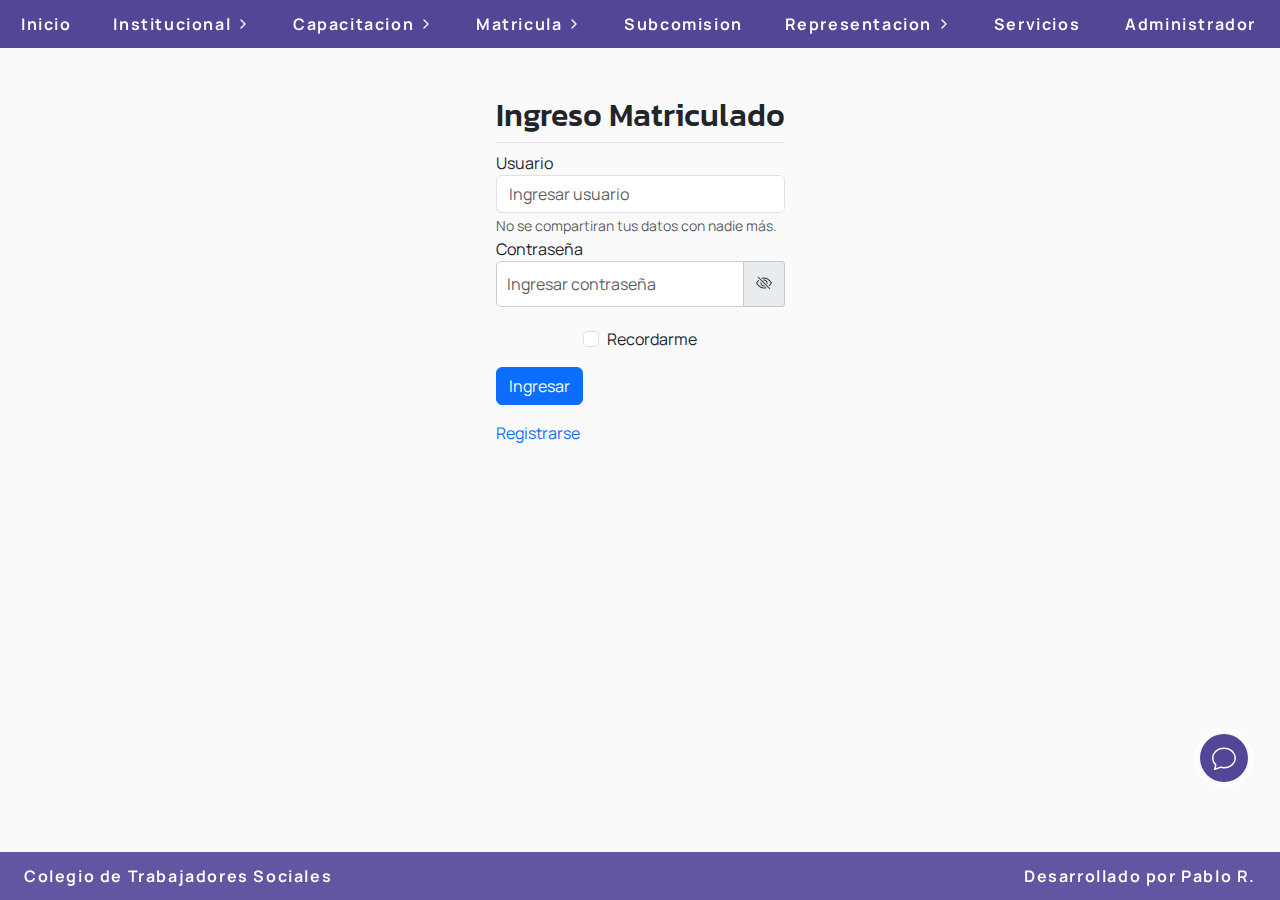
<file: login-matriculado.html>
<!DOCTYPE html>
<html lang="es">
<head>
    <meta charset="UTF-8">
    <meta name="viewport" content="width=device-width, initial-scale=1.0">
    <title>Iniciar Sesión</title>
    <link rel="icon" type="image/x-icon" href="img/favicon.ico">
    <link rel="stylesheet" href="styles/bootstrap.min.css">
    <link rel="stylesheet" href="styles/sidebars.css">
    <link rel="stylesheet" href="styles/features.css">
    <link href="styles/styles.css" rel="stylesheet">
</head>
<body>

    <div class="navegacion-ubicacion">
        <nav class="menu-mobile flex-shrink-0 p-3">
            <label id="hamburger" class="hamburger">
                <svg viewBox="0 0 32 32">
                  <path class="line line-top-bottom" d="M27 10 13 10C10.8 10 9 8.2 9 6 9 3.5 10.8 2 13 2 15.2 2 17 3.8 17 6L17 26C17 28.2 18.8 30 21 30 23.2 30 25 28.2 25 26 25 23.8 23.2 22 21 22L7 22"></path>
                  <path class="line" d="M7 16 27 16"></path>
                </svg>
            </label>
            <ul id="sidebar" class="sidebar list-unstyled ps-0">
              <li class="mb-1">
                <a href="/index.html" class="btn btn-toggle-alternative d-inline-flex align-items-center rounded border-0 collapsed">
                  Inicio
                </a>
              </li>
              <li class="mb-1">
                <button class="btn btn-toggle d-inline-flex align-items-center rounded border-0 collapsed" data-bs-toggle="collapse" data-bs-target="#dashboard-collapse" aria-expanded="false">
                  Institucional
                </button>
                <div class="collapse" id="dashboard-collapse">
                  <ul class="btn-toggle-nav list-unstyled fw-normal pb-1 small">
                    <li><a href="/manteinance-page.html" class="link-body-emphasis d-inline-flex text-decoration-none rounded">Historia</a></li>
                    <li><a href="/manteinance-page.html" class="link-body-emphasis d-inline-flex text-decoration-none rounded">Normativas</a></li>
                    <li><a href="/manteinance-page.html" class="link-body-emphasis d-inline-flex text-decoration-none rounded">Organos de<br>Gobierno</a></li>
                    <li><a href="/manteinance-page.html" class="link-body-emphasis d-inline-flex text-decoration-none rounded">Pronunciamientos</a></li>
                    <li><a href="/manteinance-page.html" class="link-body-emphasis d-inline-flex text-decoration-none rounded">Sedes</a></li>
                  </ul>
                </div>
              </li>
              <li class="mb-1">
                <button class="btn btn-toggle d-inline-flex align-items-center rounded border-0 collapsed" data-bs-toggle="collapse" data-bs-target="#orders-collapse" aria-expanded="false">
                  Capacitacion
                </button>
                <div class="collapse" id="orders-collapse">
                  <ul class="btn-toggle-nav list-unstyled fw-normal pb-1 small">
                    <li><a href="/manteinance-page.html" class="link-body-emphasis d-inline-flex text-decoration-none rounded">Ciclos</a></li>
                    <li><a href="/manteinance-page.html" class="link-body-emphasis d-inline-flex text-decoration-none rounded">Jornadas</a></li>
                    <li><a href="/manteinance-page.html" class="link-body-emphasis d-inline-flex text-decoration-none rounded">Convenios</a></li>
                    <li><a href="/manteinance-page.html" class="link-body-emphasis d-inline-flex text-decoration-none rounded">Becas</a></li>
                    <li><a href="/manteinance-page.html" class="link-body-emphasis d-inline-flex text-decoration-none rounded">Auspicios</a></li>
                    <li><a href="/manteinance-page.html" class="link-body-emphasis d-inline-flex text-decoration-none rounded">Congresos</a></li>
                  </ul>
                </div>
              </li>
              <li class="mb-1">
                <button class="btn btn-toggle d-inline-flex align-items-center rounded border-0 collapsed" data-bs-toggle="collapse" data-bs-target="#account-collapse" aria-expanded="false">
                  Matricula
                </button>
                <div class="collapse" id="account-collapse">
                  <ul class="btn-toggle-nav list-unstyled fw-normal pb-1 small">
                    <li><a href="/manteinance-page.html" class="link-body-emphasis d-inline-flex text-decoration-none rounded">Prof.<br>Habilitados</a></li>
                    <li><a href="/manteinance-page.html" class="link-body-emphasis d-inline-flex text-decoration-none rounded">Situacion<br>Particular</a></li>
                    <li><a href="/manteinance-page.html" class="link-body-emphasis d-inline-flex text-decoration-none rounded">Arancel</a></li>
                    <li><a href="/manteinance-page.html" class="link-body-emphasis d-inline-flex text-decoration-none rounded">Solicitar<br>Matricula</a></li>
                    <li><a href="/manteinance-page.html" class="link-body-emphasis d-inline-flex text-decoration-none rounded">Altas/Bajas</a></li>
                    <li><a href="/manteinance-page.html" class="link-body-emphasis d-inline-flex text-decoration-none rounded">Jubilades</a></li>
                    <li><a href="/manteinance-page.html" class="link-body-emphasis d-inline-flex text-decoration-none rounded">Carnet/<br>Legajo</a></li>
                  </ul>
                </div>
              </li>
              <li class="mb-1">
                <a href="/manteinance-page.html" class="btn btn-toggle-alternative d-inline-flex align-items-center rounded border-0 collapsed">
                    Subcomision
                </a>
              </li>
              <li class="mb-1">
                <button class="btn btn-toggle d-inline-flex align-items-center rounded border-0 collapsed" data-bs-toggle="collapse" data-bs-target="#representacion-collapse" aria-expanded="false">
                  Representacion
                </button>
                <div class="collapse" id="representacion-collapse">
                  <ul class="btn-toggle-nav list-unstyled fw-normal pb-1 small">
                    <li><a href="/manteinance-page.html" class="link-body-emphasis d-inline-flex text-decoration-none rounded">FAAPSS</a></li>
                    <li><a href="/manteinance-page.html" class="link-body-emphasis d-inline-flex text-decoration-none rounded">FEPUCH</a></li>
                    <li><a href="/manteinance-page.html" class="link-body-emphasis d-inline-flex text-decoration-none rounded">Bioetica</a></li>
                  </ul>
                </div>
              </li>
              <li class="mb-1">
                <a href="/manteinance-page.html" class="btn btn-toggle-alternative d-inline-flex align-items-center rounded border-0 collapsed">
                    Servicios
                </a>
              </li>
            </ul>
        </nav>
        <nav>
            <ul class="navigation">
                <li>
                    <a href="/index.html" title="Home">
                        Inicio
                    </a>
                </li>
                <li>
                    <a href="#home" title="Home">
                        Institucional
                        <svg xmlns="http://www.w3.org/2000/svg" class="chevron" width="24" height="24" viewBox="0 0 24 24"
                            stroke-width="2" stroke="white" fill="none" stroke-linecap="round" stroke-linejoin="round">
                            <path stroke="none" d="M0 0h24v24H0z" fill="none"></path>
                            <path d="M9 6l6 6l-6 6"></path>
                        </svg>
                    </a>
    
                    <div class="subnavigation__wrapper">
                        <ul>
                            <li>
                                <a href="/manteinance-page.html" title="Services">
                                    Historia
                                </a>
                            </li>
                            <li>
                                <a href="/manteinance-page.html" title="Portfolio">
                                    Normativas
                                </a>
                            </li>
                            <li>
                                <a href="/manteinance-page.html" title="Portfolio">
                                    Organos de Gobierno
                                </a>
                            </li>
                            <li>
                                <a href="/manteinance-page.html" title="Portfolio">
                                    Pronunciamientos
                                </a>
                            </li>
                            <li>
                                <a href="/manteinance-page.html" title="Portfolio">
                                    Sedes
                                </a>
                            </li>
                        </ul>
                    </div>
                </li>
                <li>
                    <a href="#blog" title="Blog">
                        Capacitacion
                        <svg xmlns="http://www.w3.org/2000/svg" class="chevron" width="24" height="24" viewBox="0 0 24 24"
                            stroke-width="2" stroke="white" fill="none" stroke-linecap="round" stroke-linejoin="round">
                            <path stroke="none" d="M0 0h24v24H0z" fill="none"></path>
                            <path d="M9 6l6 6l-6 6"></path>
                        </svg>
                    </a>
                    <div class="subnavigation__wrapper">
                        <ul>
                            <li>
                                <a href="/manteinance-page.html" title="Services">
                                    Ciclos
                                </a>
                            </li>
                            <li>
                                <a href="/manteinance-page.html" title="Portfolio">
                                    Jornadas
                                </a>
                            </li>
                            <li>
                                <a href="/manteinance-page.html" title="Portfolio">
                                    Convenios
                                </a>
                            </li>
                            <li>
                                <a href="/manteinance-page.html" title="Portfolio">
                                    Becas
                                </a>
                            </li>
                            <li>
                                <a href="/manteinance-page.html" title="Portfolio">
                                    Auspicios
                                </a>
                            </li>
                            <li>
                                <a href="/manteinance-page.html" title="Portfolio">
                                    Congresos
                                </a>
                            </li>
                        </ul>
                    </div>
                </li>
                <li>
                    <a href="#company" title="Company">
                        Matricula
                        <svg xmlns="http://www.w3.org/2000/svg" class="chevron" width="24" height="24" viewBox="0 0 24 24"
                            stroke-width="2" stroke="white" fill="none" stroke-linecap="round" stroke-linejoin="round">
                            <path stroke="none" d="M0 0h24v24H0z" fill="none"></path>
                            <path d="M9 6l6 6l-6 6"></path>
                        </svg>
                    </a>
                    <div class="subnavigation__wrapper">
                        <ul>
                            <li>
                                <a href="/manteinance-page.html" title="About">
                                    Prof. Habilitados
                                </a>
                            </li>
                            <li>
                                <a href="/manteinance-page.html" title="Contact Us">
                                    Situación Particular
                                </a>
                            </li>
                            <li>
                                <a href="/manteinance-page.html">
                                    Arancel
                                </a>
                            </li>
                            <li>
                                <a href="/manteinance-page.html">
                                    Solicitar Matricula
                                </a>
                            </li>
                            <li>
                                <a href="/manteinance-page.html">
                                    Altas/Bajas
                                </a>
                            </li>
                            <li>
                                <a href="/manteinance-page.html">
                                    Jubilades
                                </a>
                            </li>
                            <li>
                                <a href="/manteinance-page.html">
                                    Carnet/<br>Legajo
                                </a>
                            </li>
                        </ul>
                    </div>
                </li>
                <li>
                    <a href="/manteinance-page.html" title="Company">
                        Subcomision
                    </a>
                </li>
                <li>
                    <a href="#company" title="Company">
                        Representacion
                        <svg xmlns="http://www.w3.org/2000/svg" class="chevron" width="24" height="24" viewBox="0 0 24 24"
                            stroke-width="2" stroke="white" fill="none" stroke-linecap="round" stroke-linejoin="round">
                            <path stroke="none" d="M0 0h24v24H0z" fill="none"></path>
                            <path d="M9 6l6 6l-6 6"></path>
                        </svg>
                    </a>
                    <div class="subnavigation__wrapper">
                        <ul>
                            <li>
                                <a href="/manteinance-page.html" title="About">
                                    FAAPSS
                                </a>
                            </li>
                            <li>
                                <a href="/manteinance-page.html" title="Contact Us">
                                    FEPUCH
                                </a>
                            </li>
                            <li>
                                <a href="/manteinance-page.html">
                                    Bioetica
                                </a>
                            </li>
                        </ul>
                    </div>
                </li>
                <li>
                    <a href="/manteinance-page.html" title="Company">
                        Servicios
                    </a>
                </li>
            </ul>
        </nav>
        <div class="navegacion-ubicacion">
            <a class="enlace-navbar" href="/login.html">Administrador</a>
        </div>
    </div>

    <div class="container px-4 py-5 inicio-sesion" id="icon-grid">
        <h2 class="pb-2 border-bottom">Ingreso Matriculado</h2>
    
        <form>
            <div class="form-group">
              <label for="exampleInputEmail1">Usuario</label>
              <input id="usuario" type="email" class="form-control" aria-describedby="emailHelp" placeholder="Ingresar usuario" required="true" autocomplete="username">
              <small class="form-text text-muted">No se compartiran tus datos con nadie más.</small>
            </div>
            <div class="form-group">
                <label for="exampleInputPassword1">Contraseña</label>
                <div class="input-group" id="show_hide_password">
                    <input id="password" type="password" class="form-control" placeholder="Ingresar contraseña" required="true" autocomplete="current-password">
                    <div class="input-group-addon">
                        <a href="#"><i class="fa" aria-hidden="true"><svg width="16px" height="16px"><use xlink:href="#fa-eye-slash"></use></svg></i></a>
                    </div>
                </div>
            </div>
            <div class="form-check">
                <div class="recordar-usuario-container">
                    <input type="checkbox" class="form-check-input" id="exampleCheck1">
                    <label class="form-check-label" for="exampleCheck1">Recordarme</label>
                </div>
            </div>
            <button type="submit" id="login-btn" class="btn btn-primary">Ingresar</button>
        </form>

        <a href="/register.html" id="buscar-por-categoria" class="crear-cuenta">Registrarse</a>
    </div>
    
    <!--Boton de cargando-->
    <div class="cargando" style="display: none;">
        <div class="spinner-border m-5" role="status">
            <span class="sr-only"></span>
        </div>
    </div>

    <div class="socials-wrapper">
        <button class="share-button">
            <img src="img/chat.svg" alt="Share On Socials" />
        </button>
        <ul class="socials-menu">
            <li class="social">
                <a href="https://www.instagram.com/colegio.tschaco/" target="_blank" title="Instagram">
                    <img src="img/instagram.svg" alt="Instagram" />
                </a>
            </li>
            <li class="social">
                <a href="https://wa.me/5493624250581" target="_blank" title="Whatsapp">
                    <img src="img/whatsapp.svg" alt="Whatsapp" />
                </a>
            </li>
            <li class="social">
                <a href="https://www.youtube.com/@colegiodeprofesionalesdetr6337" target="_blank" title="Youtube">
                    <img src="img/youtube.svg" alt="Youtube" />
                </a>
            </li>
        </ul>
    </div>

    <footer class="footer" style="position: fixed;">
        <!-- Nombre de tu lugar de trabajo -->
        <a class="enlaces-footer" href="#">Colegio de Trabajadores Sociales</a>

        <!-- Firma y enlace a tu portfolio -->
        <div>
            <a class="enlaces-footer" href="https://pabloandramirez.github.io/" target="_blank">Desarrollado por Pablo R.</a>
        </div>
    </footer>
    <script src="https://code.jquery.com/jquery-3.6.0.min.js"></script>
    <script src="js/login-matriculado.js"></script>
    <script src="js/index.js"></script>
    <script src="js/bootstrap.bundle.min.js"></script>
    <svg xmlns="http://www.w3.org/2000/svg" class="d-none">
        <symbol id="fa-eye" width="16" height="16" fill="#333" viewBox="0 0 16 16">
            <path d="M16 8s-3-5.5-8-5.5S0 8 0 8s3 5.5 8 5.5S16 8 16 8M1.173 8a13 13 0 0 1 1.66-2.043C4.12 4.668 5.88 3.5 8 3.5s3.879 1.168 5.168 2.457A13 13 0 0 1 14.828 8q-.086.13-.195.288c-.335.48-.83 1.12-1.465 1.755C11.879 11.332 10.119 12.5 8 12.5s-3.879-1.168-5.168-2.457A13 13 0 0 1 1.172 8z"/>
            <path d="M8 5.5a2.5 2.5 0 1 0 0 5 2.5 2.5 0 0 0 0-5M4.5 8a3.5 3.5 0 1 1 7 0 3.5 3.5 0 0 1-7 0"/>
        </symbol>
        <symbol id="fa-eye-slash" width="16" height="16" fill="#333" viewBox="0 0 16 16">
            <path d="M13.359 11.238C15.06 9.72 16 8 16 8s-3-5.5-8-5.5a7 7 0 0 0-2.79.588l.77.771A6 6 0 0 1 8 3.5c2.12 0 3.879 1.168 5.168 2.457A13 13 0 0 1 14.828 8q-.086.13-.195.288c-.335.48-.83 1.12-1.465 1.755q-.247.248-.517.486z"/>
            <path d="M11.297 9.176a3.5 3.5 0 0 0-4.474-4.474l.823.823a2.5 2.5 0 0 1 2.829 2.829zm-2.943 1.299.822.822a3.5 3.5 0 0 1-4.474-4.474l.823.823a2.5 2.5 0 0 0 2.829 2.829"/>
            <path d="M3.35 5.47q-.27.24-.518.487A13 13 0 0 0 1.172 8l.195.288c.335.48.83 1.12 1.465 1.755C4.121 11.332 5.881 12.5 8 12.5c.716 0 1.39-.133 2.02-.36l.77.772A7 7 0 0 1 8 13.5C3 13.5 0 8 0 8s.939-1.721 2.641-3.238l.708.709zm10.296 8.884-12-12 .708-.708 12 12z"/>
        </symbol>
    </svg>
</body>
</html>
</file>
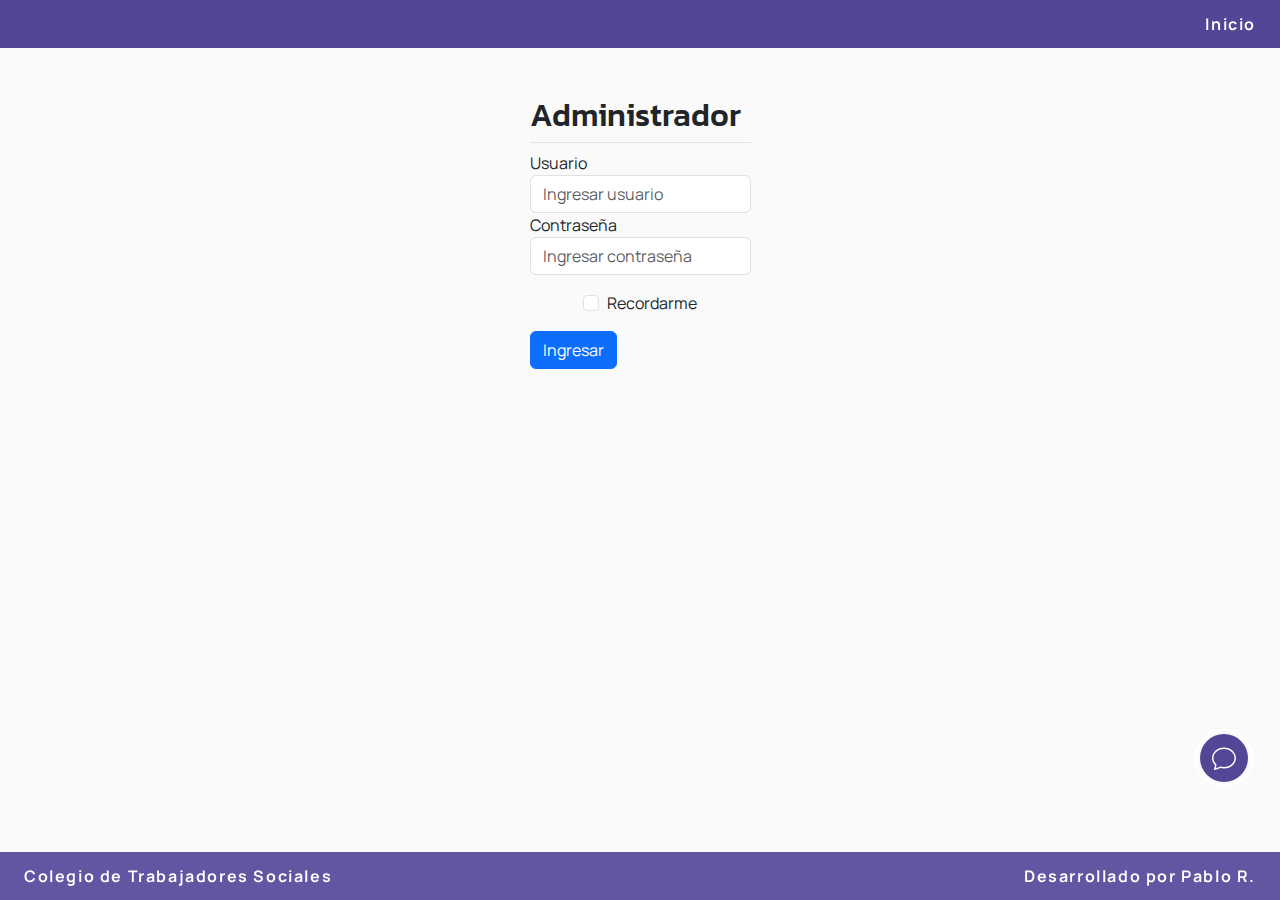
<file: login.html>
<!DOCTYPE html>
<html lang="es">
<head>
    <meta charset="UTF-8">
    <meta name="viewport" content="width=device-width, initial-scale=1.0">
    <title>Iniciar Sesión</title>
    <link rel="icon" type="image/x-icon" href="img/favicon.ico">
    <link rel="stylesheet" href="styles/bootstrap.min.css">
    <link rel="stylesheet" href="styles/features.css">
    <link rel="stylesheet" href="styles/sidebars.css">
    <link href="styles/styles.css" rel="stylesheet">
</head>
<body>

    <div class="navegacion-ubicacion">
        <nav class="flex-shrink-0 p-3">
        </nav>
        <nav>
        </nav>
        <div class="navegacion-ubicacion">
            <a class="enlace-navbar" href="/index.html">Inicio</a>
        </div>
    </div>

    <div class="container px-4 py-5 inicio-sesion" id="icon-grid">
        <h2 class="pb-2 border-bottom">Administrador</h2>
    
        <form>
            <div class="form-group">
              <label for="exampleInputEmail1">Usuario</label>
              <input id="usuario" type="text" class="form-control" aria-describedby="emailHelp" placeholder="Ingresar usuario" required="true" autocomplete="username">
            </div>
            <div class="form-group">
              <label for="exampleInputPassword1">Contraseña</label>
              <input id="password" type="password" class="form-control" placeholder="Ingresar contraseña" required="true" autocomplete="current-password">
            </div>
            <div class="form-check">
                <div class="recordar-usuario-container">
                    <input type="checkbox" class="form-check-input" id="exampleCheck1">
                    <label class="form-check-label" for="exampleCheck1">Recordarme</label>
                </div>
            </div>
            <button type="submit" id="login-admin-btn" class="btn btn-primary">Ingresar</button>
        </form>
    </div>

    <div class="cargando" style="display: none;">
        <div class="spinner-border m-5" role="status">
            <span class="sr-only"></span>
        </div>
    </div>

    <div class="socials-wrapper">
        <button class="share-button">
            <img src="img/chat.svg" alt="Share On Socials" />
        </button>
        <ul class="socials-menu">
            <li class="social">
                <a href="https://www.instagram.com/colegio.tschaco/" target="_blank" title="Instagram">
                    <img src="img/instagram.svg" alt="Instagram" />
                </a>
            </li>
            <li class="social">
                <a href="https://wa.me/5493624250581" target="_blank" title="Whatsapp">
                    <img src="img/whatsapp.svg" alt="Whatsapp" />
                </a>
            </li>
            <li class="social">
                <a href="https://www.youtube.com/@colegiodeprofesionalesdetr6337" target="_blank" title="Youtube">
                    <img src="img/youtube.svg" alt="Youtube" />
                </a>
            </li>
        </ul>
    </div>

    <footer class="footer" style="position: fixed;">
        <!-- Nombre de tu lugar de trabajo -->
        <a class="enlaces-footer" href="#">Colegio de Trabajadores Sociales</a>

        <!-- Firma y enlace a tu portfolio -->
        <div>
            <a class="enlaces-footer" href="https://pabloandramirez.github.io/" target="_blank">Desarrollado por Pablo R.</a>
        </div>
    </footer>
    <script src="js/login.js"></script>
</body>
</html>
</file>
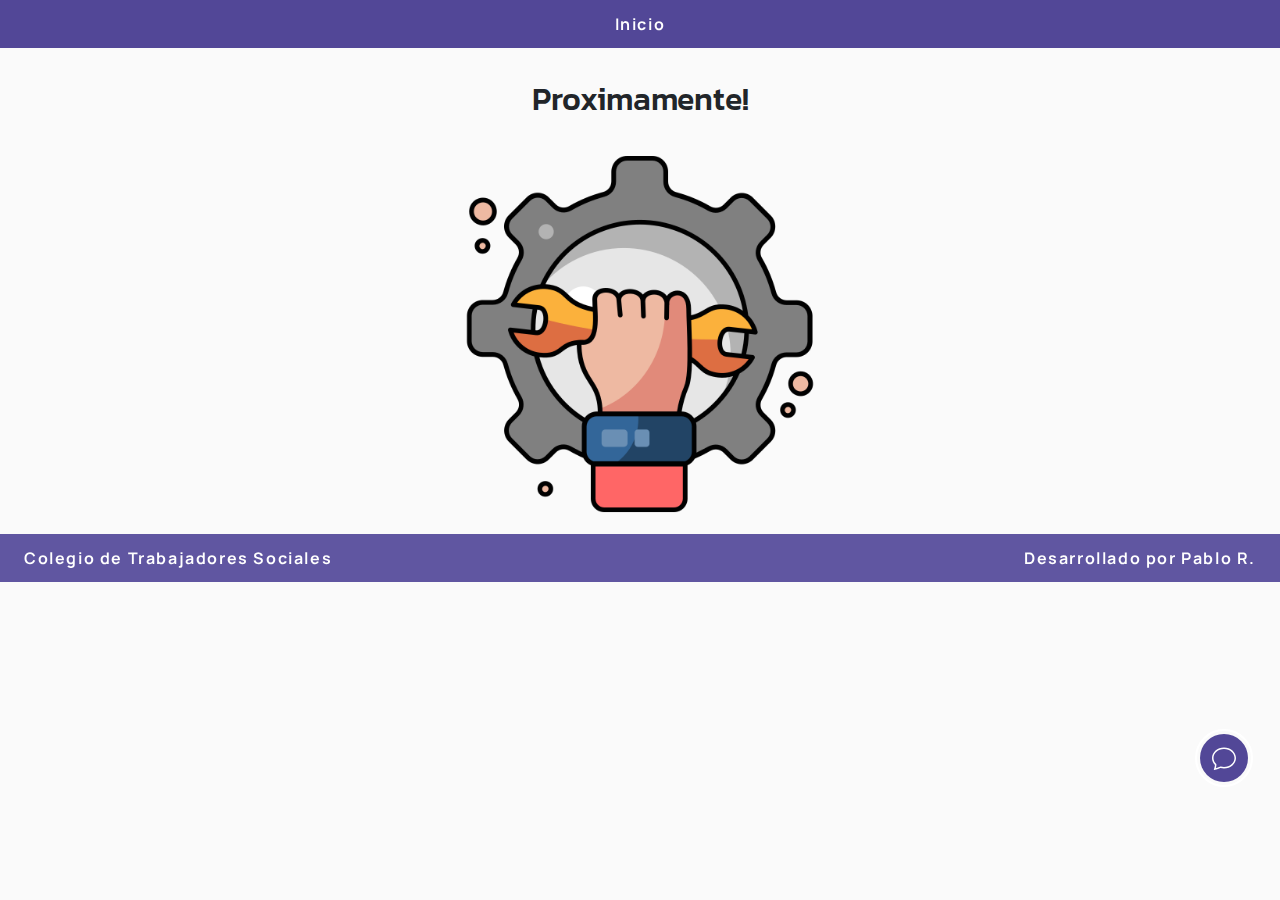
<file: manteinance-page.html>
<!DOCTYPE html>
<html lang="es">
<head>
    <meta charset="UTF-8">
    <meta name="viewport" content="width=device-width, initial-scale=1.0">
    <title>Iniciar Sesión</title>
    <link rel="icon" type="image/x-icon" href="img/favicon.ico">
    <link rel="stylesheet" href="styles/bootstrap.min.css">
    <link rel="stylesheet" href="styles/sidebars.css">
    <link rel="stylesheet" href="styles/features.css">
    <link href="styles/styles.css" rel="stylesheet">
</head>
<body>


    <div class="navegacion-ubicacion">
        <div class="navegacion-ubicacion">
            <a class="enlace-navbar" href="/index.html">Inicio</a>
        </div>
    </div>

    <h2 id="titulo-colegio" class="pb-2">Proximamente!</h2>
    <img src="img/maintenance.png" alt="imagen-mantenimiento" class="imagen-mantenimiento">

    <div class="socials-wrapper">
        <button class="share-button">
            <img src="img/chat.svg" alt="Share On Socials" />
        </button>
        <ul class="socials-menu">
            <li class="social">
                <a href="https://www.instagram.com/colegio.tschaco/" target="_blank" title="Instagram">
                    <img src="img/instagram.svg" alt="Instagram" />
                </a>
            </li>
            <li class="social">
                <a href="https://wa.me/5493624250581" target="_blank" title="Whatsapp">
                    <img src="img/whatsapp.svg" alt="Whatsapp" />
                </a>
            </li>
            <li class="social">
                <a href="https://www.youtube.com/@colegiodeprofesionalesdetr6337" target="_blank" title="Youtube">
                    <img src="img/youtube.svg" alt="Youtube" />
                </a>
            </li>
        </ul>
    </div>

    <footer class="footer">
        <!-- Nombre de tu lugar de trabajo -->
        <a class="enlaces-footer" href="#">Colegio de Trabajadores Sociales</a>

        <!-- Firma y enlace a tu portfolio -->
        <div>
            <a class="enlaces-footer" href="https://pabloandramirez.github.io/" target="_blank">Desarrollado por Pablo R.</a>
        </div>
    </footer>
    <script src="js/index.js"></script>
    <script src="js/bootstrap.bundle.min.js"></script>
</body>
</html>
</file>
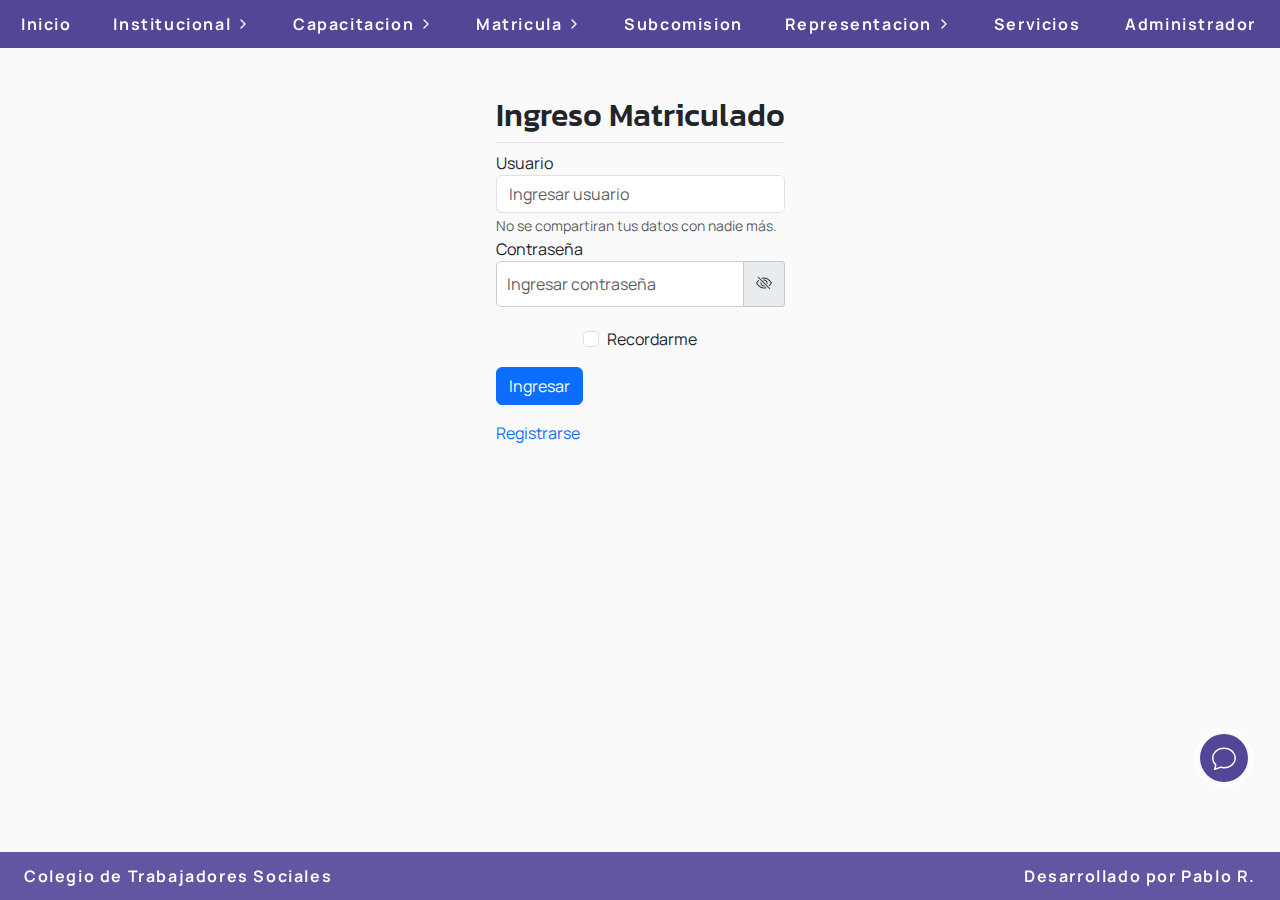
<file: matriculado.html>
<!DOCTYPE html>
<html lang="es">
<head>
    <meta charset="UTF-8">
    <meta name="viewport" content="width=device-width, initial-scale=1.0">
    <title>Iniciar Sesión</title>
    <link rel="icon" type="image/x-icon" href="img/favicon.ico">
    <link rel="stylesheet" href="styles/bootstrap.min.css">
    <link rel="stylesheet" href="styles/features.css">
    <link href="styles/styles.css" rel="stylesheet">
</head>
<body>
    
    <div class="navegacion-ubicacion">
        <nav class="menu-mobile flex-shrink-0 p-3">
            <label id="hamburger" class="hamburger">
                <svg viewBox="0 0 32 32">
                  <path class="line line-top-bottom" d="M27 10 13 10C10.8 10 9 8.2 9 6 9 3.5 10.8 2 13 2 15.2 2 17 3.8 17 6L17 26C17 28.2 18.8 30 21 30 23.2 30 25 28.2 25 26 25 23.8 23.2 22 21 22L7 22"></path>
                  <path class="line" d="M7 16 27 16"></path>
                </svg>
            </label>
            <ul id="sidebar" class="sidebar list-unstyled ps-0">
              <li class="mb-1">
                <a href="/index.html" class="btn btn-toggle-alternative d-inline-flex align-items-center rounded border-0 collapsed">
                  Inicio
                </a>
              </li>
              <li class="mb-1">
                <button class="btn btn-toggle d-inline-flex align-items-center rounded border-0 collapsed" data-bs-toggle="collapse" data-bs-target="#dashboard-collapse" aria-expanded="false">
                  Institucional
                </button>
                <div class="collapse" id="dashboard-collapse">
                  <ul class="btn-toggle-nav list-unstyled fw-normal pb-1 small">
                    <li><a href="/manteinance-page.html" class="link-body-emphasis d-inline-flex text-decoration-none rounded">Historia</a></li>
                    <li><a href="/manteinance-page.html" class="link-body-emphasis d-inline-flex text-decoration-none rounded">Normativas</a></li>
                    <li><a href="/manteinance-page.html" class="link-body-emphasis d-inline-flex text-decoration-none rounded">Organos de<br>Gobierno</a></li>
                    <li><a href="/manteinance-page.html" class="link-body-emphasis d-inline-flex text-decoration-none rounded">Pronunciamientos</a></li>
                    <li><a href="/manteinance-page.html" class="link-body-emphasis d-inline-flex text-decoration-none rounded">Sedes</a></li>
                  </ul>
                </div>
              </li>
              <li class="mb-1">
                <button class="btn btn-toggle d-inline-flex align-items-center rounded border-0 collapsed" data-bs-toggle="collapse" data-bs-target="#orders-collapse" aria-expanded="false">
                  Capacitacion
                </button>
                <div class="collapse" id="orders-collapse">
                  <ul class="btn-toggle-nav list-unstyled fw-normal pb-1 small">
                    <li><a href="/manteinance-page.html" class="link-body-emphasis d-inline-flex text-decoration-none rounded">Ciclos</a></li>
                    <li><a href="/manteinance-page.html" class="link-body-emphasis d-inline-flex text-decoration-none rounded">Jornadas</a></li>
                    <li><a href="/manteinance-page.html" class="link-body-emphasis d-inline-flex text-decoration-none rounded">Convenios</a></li>
                    <li><a href="/manteinance-page.html" class="link-body-emphasis d-inline-flex text-decoration-none rounded">Becas</a></li>
                    <li><a href="/manteinance-page.html" class="link-body-emphasis d-inline-flex text-decoration-none rounded">Auspicios</a></li>
                    <li><a href="/manteinance-page.html" class="link-body-emphasis d-inline-flex text-decoration-none rounded">Congresos</a></li>
                  </ul>
                </div>
              </li>
              <li class="mb-1">
                <button class="btn btn-toggle d-inline-flex align-items-center rounded border-0 collapsed" data-bs-toggle="collapse" data-bs-target="#account-collapse" aria-expanded="false">
                  Matricula
                </button>
                <div class="collapse" id="account-collapse">
                  <ul class="btn-toggle-nav list-unstyled fw-normal pb-1 small">
                    <li><a href="/manteinance-page.html" class="link-body-emphasis d-inline-flex text-decoration-none rounded">Prof.<br>Habilitados</a></li>
                    <li><a href="/manteinance-page.html" class="link-body-emphasis d-inline-flex text-decoration-none rounded">Situacion<br>Particular</a></li>
                    <li><a href="/manteinance-page.html" class="link-body-emphasis d-inline-flex text-decoration-none rounded">Arancel</a></li>
                    <li><a href="/manteinance-page.html" class="link-body-emphasis d-inline-flex text-decoration-none rounded">Solicitar<br>Matricula</a></li>
                    <li><a href="/manteinance-page.html" class="link-body-emphasis d-inline-flex text-decoration-none rounded">Altas/Bajas</a></li>
                    <li><a href="/manteinance-page.html" class="link-body-emphasis d-inline-flex text-decoration-none rounded">Jubilades</a></li>
                    <li><a href="/manteinance-page.html" class="link-body-emphasis d-inline-flex text-decoration-none rounded">Carnet/<br>Legajo</a></li>
                  </ul>
                </div>
              </li>
              <li class="mb-1">
                <a href="/manteinance-page.html" class="btn btn-toggle-alternative d-inline-flex align-items-center rounded border-0 collapsed">
                    Subcomision
                </a>
              </li>
              <li class="mb-1">
                <button class="btn btn-toggle d-inline-flex align-items-center rounded border-0 collapsed" data-bs-toggle="collapse" data-bs-target="#representacion-collapse" aria-expanded="false">
                  Representacion
                </button>
                <div class="collapse" id="representacion-collapse">
                  <ul class="btn-toggle-nav list-unstyled fw-normal pb-1 small">
                    <li><a href="/manteinance-page.html" class="link-body-emphasis d-inline-flex text-decoration-none rounded">FAAPSS</a></li>
                    <li><a href="/manteinance-page.html" class="link-body-emphasis d-inline-flex text-decoration-none rounded">FEPUCH</a></li>
                    <li><a href="/manteinance-page.html" class="link-body-emphasis d-inline-flex text-decoration-none rounded">Bioetica</a></li>
                  </ul>
                </div>
              </li>
              <li class="mb-1">
                <a href="/manteinance-page.html" class="btn btn-toggle-alternative d-inline-flex align-items-center rounded border-0 collapsed">
                    Servicios
                </a>
              </li>
            </ul>
        </nav>
        <nav>
            <ul class="navigation">
                <li>
                    <a href="/index.html" title="Home">
                        Inicio
                    </a>
                </li>
                <li>
                    <a href="#home" title="Home">
                        Institucional
                        <svg xmlns="http://www.w3.org/2000/svg" class="chevron" width="24" height="24" viewBox="0 0 24 24"
                            stroke-width="2" stroke="white" fill="none" stroke-linecap="round" stroke-linejoin="round">
                            <path stroke="none" d="M0 0h24v24H0z" fill="none"></path>
                            <path d="M9 6l6 6l-6 6"></path>
                        </svg>
                    </a>
    
                    <div class="subnavigation__wrapper">
                        <ul>
                            <li>
                                <a href="/manteinance-page.html" title="Services">
                                    Historia
                                </a>
                            </li>
                            <li>
                                <a href="/manteinance-page.html" title="Portfolio">
                                    Normativas
                                </a>
                            </li>
                            <li>
                                <a href="/manteinance-page.html" title="Portfolio">
                                    Organos de Gobierno
                                </a>
                            </li>
                            <li>
                                <a href="/manteinance-page.html" title="Portfolio">
                                    Pronunciamientos
                                </a>
                            </li>
                            <li>
                                <a href="/manteinance-page.html" title="Portfolio">
                                    Sedes
                                </a>
                            </li>
                        </ul>
                    </div>
                </li>
                <li>
                    <a href="#blog" title="Blog">
                        Capacitacion
                        <svg xmlns="http://www.w3.org/2000/svg" class="chevron" width="24" height="24" viewBox="0 0 24 24"
                            stroke-width="2" stroke="white" fill="none" stroke-linecap="round" stroke-linejoin="round">
                            <path stroke="none" d="M0 0h24v24H0z" fill="none"></path>
                            <path d="M9 6l6 6l-6 6"></path>
                        </svg>
                    </a>
                    <div class="subnavigation__wrapper">
                        <ul>
                            <li>
                                <a href="/manteinance-page.html" title="Services">
                                    Ciclos
                                </a>
                            </li>
                            <li>
                                <a href="/manteinance-page.html" title="Portfolio">
                                    Jornadas
                                </a>
                            </li>
                            <li>
                                <a href="/manteinance-page.html" title="Portfolio">
                                    Convenios
                                </a>
                            </li>
                            <li>
                                <a href="/manteinance-page.html" title="Portfolio">
                                    Becas
                                </a>
                            </li>
                            <li>
                                <a href="/manteinance-page.html" title="Portfolio">
                                    Auspicios
                                </a>
                            </li>
                            <li>
                                <a href="/manteinance-page.html" title="Portfolio">
                                    Congresos
                                </a>
                            </li>
                        </ul>
                    </div>
                </li>
                <li>
                    <a href="#company" title="Company">
                        Matricula
                        <svg xmlns="http://www.w3.org/2000/svg" class="chevron" width="24" height="24" viewBox="0 0 24 24"
                            stroke-width="2" stroke="white" fill="none" stroke-linecap="round" stroke-linejoin="round">
                            <path stroke="none" d="M0 0h24v24H0z" fill="none"></path>
                            <path d="M9 6l6 6l-6 6"></path>
                        </svg>
                    </a>
                    <div class="subnavigation__wrapper">
                        <ul>
                            <li>
                                <a href="/manteinance-page.html" title="About">
                                    Prof. Habilitados
                                </a>
                            </li>
                            <li>
                                <a href="/manteinance-page.html" title="Contact Us">
                                    Situación Particular
                                </a>
                            </li>
                            <li>
                                <a href="/manteinance-page.html">
                                    Arancel
                                </a>
                            </li>
                            <li>
                                <a href="/manteinance-page.html">
                                    Solicitar Matricula
                                </a>
                            </li>
                            <li>
                                <a href="/manteinance-page.html">
                                    Altas/Bajas
                                </a>
                            </li>
                            <li>
                                <a href="/manteinance-page.html">
                                    Jubilades
                                </a>
                            </li>
                            <li>
                                <a href="/manteinance-page.html">
                                    Carnet/<br>Legajo
                                </a>
                            </li>
                        </ul>
                    </div>
                </li>
                <li>
                    <a href="/manteinance-page.html" title="Company">
                        Subcomision
                    </a>
                </li>
                <li>
                    <a href="#company" title="Company">
                        Representacion
                        <svg xmlns="http://www.w3.org/2000/svg" class="chevron" width="24" height="24" viewBox="0 0 24 24"
                            stroke-width="2" stroke="white" fill="none" stroke-linecap="round" stroke-linejoin="round">
                            <path stroke="none" d="M0 0h24v24H0z" fill="none"></path>
                            <path d="M9 6l6 6l-6 6"></path>
                        </svg>
                    </a>
                    <div class="subnavigation__wrapper">
                        <ul>
                            <li>
                                <a href="/manteinance-page.html" title="About">
                                    FAAPSS
                                </a>
                            </li>
                            <li>
                                <a href="/manteinance-page.html" title="Contact Us">
                                    FEPUCH
                                </a>
                            </li>
                            <li>
                                <a href="/manteinance-page.html">
                                    Bioetica
                                </a>
                            </li>
                        </ul>
                    </div>
                </li>
                <li>
                    <a href="/manteinance-page.html" title="Company">
                        Servicios
                    </a>
                </li>
            </ul>
        </nav>
        <div class="navegacion-ubicacion">
            <a class="enlace-navbar" href="/index.html">Inicio</a>
            |
            <a id="cerrar-sesion" class="enlace-navbar" href="/index.html">Cerrar Sesión</a>
        </div>
    </div>

    <div class="centrado-matriculado">
        <h2 class="pb-2 border-bottom" style="text-align: center; margin: 20px;">Información de cuota de ejercicio profesional</h2>

        <div class="col">
        <div class="card">
          <div class="card-body" style="display: flex; justify-content: space-between;">
            <div id="info-principal">
                <h5 id="nombre-apellido" class="card-title">${nombreApellido}</h5>
                <strong>Estado: </strong><span id="estado-matriculado"></span>
                <p id="info-matriculado" class="card-text">Some quick example text to build on the card title and 
                    make up the bulk of the card's content.</p>
            </div>
            <div id="ver-legajo">
                <a id="link-legajo" href="" target="_blank">
                    <svg xmlns="http://www.w3.org/2000/svg" width="1.75em" height="1.75em" fill="#2EAB5E" class="bi bi-person-badge" viewBox="0 0 16 16">
                        <path d="M6.5 2a.5.5 0 0 0 0 1h3a.5.5 0 0 0 0-1zM11 8a3 3 0 1 1-6 0 3 3 0 0 1 6 0"/>
                        <path d="M4.5 0A2.5 2.5 0 0 0 2 2.5V14a2 2 0 0 0 2 2h8a2 2 0 0 0 2-2V2.5A2.5 2.5 0 0 0 11.5 0zM3 2.5A1.5 1.5 0 0 1 4.5 1h7A1.5 1.5 0 0 1 13 2.5v10.795a4.2 4.2 0 0 0-.776-.492C11.392 12.387 10.063 12 8 12s-3.392.387-4.224.803a4.2 4.2 0 0 0-.776.492z"/>
                    </svg>
                </a>
                <p>Ver Legajo</p>
            </div>
          </div>
          <ul class="list-group list-group-flush">
            <li class="list-group-item"><strong>Numero de Matrícula: </strong> <span id="numero-matricula"></span></li>
            <li class="list-group-item"><strong>DNI:</strong><span id="dni-matriculado">${dni}</span></li>
            <li class="list-group-item"><strong>Categoría de matricula: </strong> <span id="categoria-matriculado">${categoria}</span> </li>
            <li class="list-group-item"><strong>Becado o Monotributista: </strong> <span id="becado-mono-matriculado">${becadoOMonotributista}</span> </li>
          </ul>
        </div>
        </div>
    </div>

    <div class="b-example-divider"></div>

    <div class="centrado-facturacion">
        <h2 class="pb-2 border-bottom" style="text-align: center; margin: 20px;">Facturacion</h2>

        <div class="accordion" id="accordionExample">
            <div class="accordion-item">
                <h2 class="accordion-header">
                    <button id="anio-facturacion" class="accordion-button collapsed" type="button" data-bs-toggle="collapse" data-bs-target="#collapseOne" aria-expanded="true" aria-controls="collapseOne">
                        ${anio}
                    </button>
                </h2>
                <div id="collapseOne" class="accordion-collapse collapse" data-bs-parent="#accordionExample">
                    <div class="accordion-body">
                        <strong>Numero de Factura: </strong> <span id="numero-factura">${numeroFactura}</span> 
                        <strong>Pago Estado:</strong> <span id="pago-estado">${pagoEstado}</span> 
                        <strong>En Convenio: </strong> <span id="en-convenio">${enConvenio}</span> 
                    </div>
                    <div class="ver-facturacion">
                        <a href="#" data-bs-target="#staticBackdrop" id="show-modal-btn">
                        <svg xmlns="http://www.w3.org/2000/svg" width="16" height="16" fill="currentColor" class="bi bi-receipt-cutoff" viewBox="0 0 16 16">
                            <path d="M3 4.5a.5.5 0 0 1 .5-.5h6a.5.5 0 1 1 0 1h-6a.5.5 0 0 1-.5-.5m0 2a.5.5 0 0 1 .5-.5h6a.5.5 0 1 1 0 1h-6a.5.5 0 0 1-.5-.5m0 2a.5.5 0 0 1 .5-.5h6a.5.5 0 1 1 0 1h-6a.5.5 0 0 1-.5-.5m0 2a.5.5 0 0 1 .5-.5h6a.5.5 0 0 1 0 1h-6a.5.5 0 0 1-.5-.5m0 2a.5.5 0 0 1 .5-.5h6a.5.5 0 0 1 0 1h-6a.5.5 0 0 1-.5-.5M11.5 4a.5.5 0 0 0 0 1h1a.5.5 0 0 0 0-1zm0 2a.5.5 0 0 0 0 1h1a.5.5 0 0 0 0-1zm0 2a.5.5 0 0 0 0 1h1a.5.5 0 0 0 0-1zm0 2a.5.5 0 0 0 0 1h1a.5.5 0 0 0 0-1zm0 2a.5.5 0 0 0 0 1h1a.5.5 0 0 0 0-1z"/>
                            <path d="M2.354.646a.5.5 0 0 0-.801.13l-.5 1A.5.5 0 0 0 1 2v13H.5a.5.5 0 0 0 0 1h15a.5.5 0 0 0 0-1H15V2a.5.5 0 0 0-.053-.224l-.5-1a.5.5 0 0 0-.8-.13L13 1.293l-.646-.647a.5.5 0 0 0-.708 0L11 1.293l-.646-.647a.5.5 0 0 0-.708 0L9 1.293 8.354.646a.5.5 0 0 0-.708 0L7 1.293 6.354.646a.5.5 0 0 0-.708 0L5 1.293 4.354.646a.5.5 0 0 0-.708 0L3 1.293zm-.217 1.198.51.51a.5.5 0 0 0 .707 0L4 1.707l.646.647a.5.5 0 0 0 .708 0L6 1.707l.646.647a.5.5 0 0 0 .708 0L8 1.707l.646.647a.5.5 0 0 0 .708 0L10 1.707l.646.647a.5.5 0 0 0 .708 0L12 1.707l.646.647a.5.5 0 0 0 .708 0l.509-.51.137.274V15H2V2.118z"/>
                        </svg>
                        <strong>Ver Cuotas Pagas</strong>
                        </a>
                    </div>
                </div>
            </div>
        </div>
    </div>
  
    <!-- Modal -->
    <div id="modales-cuotas">
        <div class="item-modal">
            <div class="modal fade" id="staticBackdrop" data-bs-backdrop="static" data-bs-keyboard="false" tabindex="-1" aria-labelledby="staticBackdropLabel" aria-hidden="true">
                <div class="modal-dialog">
                    <div class="modal-content">
                        <div class="modal-header">
                        <h1 class="modal-title fs-5" id="staticBackdropLabel">Cuotas</h1>
                        <button type="button" class="btn-close" data-bs-dismiss="modal" aria-label="Close"></button>
                        </div>
                        <div class="modal-body">
                            <div class="accordion" id="accordion-cuotas">
                                <div class="accordion-item">
                                  <h2 class="accordion-header">
                                      <button class="accordion-button collapsed" type="button" data-bs-toggle="collapse" data-bs-target="#collapseOne" aria-expanded="true" aria-controls="collapseOne">
                                          ${cuota}
                                      </button>
                                  </h2>
                                  <div id="collapseOne" class="accordion-collapse collapse" data-bs-parent="#accordionExample">
                                      <div class="accordion-body">
                                          <strong>Numero de Cuota: </strong> ${numeroCuota}
                                          <strong>Monto:</strong> ${monto}
                                          <strong>Fecha de Pago: </strong> ${fechaPago}
                                          <strong>Metodo de Pago: </strong> ${metodoPago}
                                      </div>
                                  </div>
                                </div>
                            </div>
                        </div>
                        <div class="modal-footer">
                        <button type="button" class="btn btn-secondary" data-bs-dismiss="modal">Cerrar</button>
                        </div>
                    </div>
                </div>
            </div>
        </div>
    </div>

    <!--Spiner de cargando-->
    <div class="cargando" style="display: none;">
        <div class="spinner-border m-5" role="status">
            <span class="sr-only"></span>
        </div>
    </div>

    <div class="socials-wrapper">
        <button class="share-button">
            <img src="img/chat.svg" alt="Share On Socials" />
        </button>
        <ul class="socials-menu">
            <li class="social">
                <a href="https://www.instagram.com/colegio.tschaco/" target="_blank" title="Instagram">
                    <img src="img/instagram.svg" alt="Instagram" />
                </a>
            </li>
            <li class="social">
                <a href="https://wa.me/5493624250581" target="_blank" title="Whatsapp">
                    <img src="img/whatsapp.svg" alt="Whatsapp" />
                </a>
            </li>
            <li class="social">
                <a href="https://www.youtube.com/@colegiodeprofesionalesdetr6337" target="_blank" title="Youtube">
                    <img src="img/youtube.svg" alt="Youtube" />
                </a>
            </li>
        </ul>
    </div>
    
    <footer class="footer">
        <!-- Nombre de tu lugar de trabajo -->
        <a href="#">Colegio de Trabajadores Sociales</a>

        <!-- Firma y enlace a tu portfolio -->
        <div>
            <a class="enlaces-footer" href="https://pabloandramirez.github.io/" target="_blank">Desarrollado por Pablo R.</a>
        </div>
    </footer>
    <script type="module">
        import { requireAuth } from './js/auth.js';
      
        requireAuth(() => {
          // Mostrar el contenido de la página protegida
          console.log('Acceso permitido');
        });
        setInterval(requireAuth, 300000);
    </script>
    <script src="js/matriculado.js"></script>
    <script src="js/index.js"></script>
    <script src="js/bootstrap.bundle.min.js"></script>
</body>
</html>
</file>
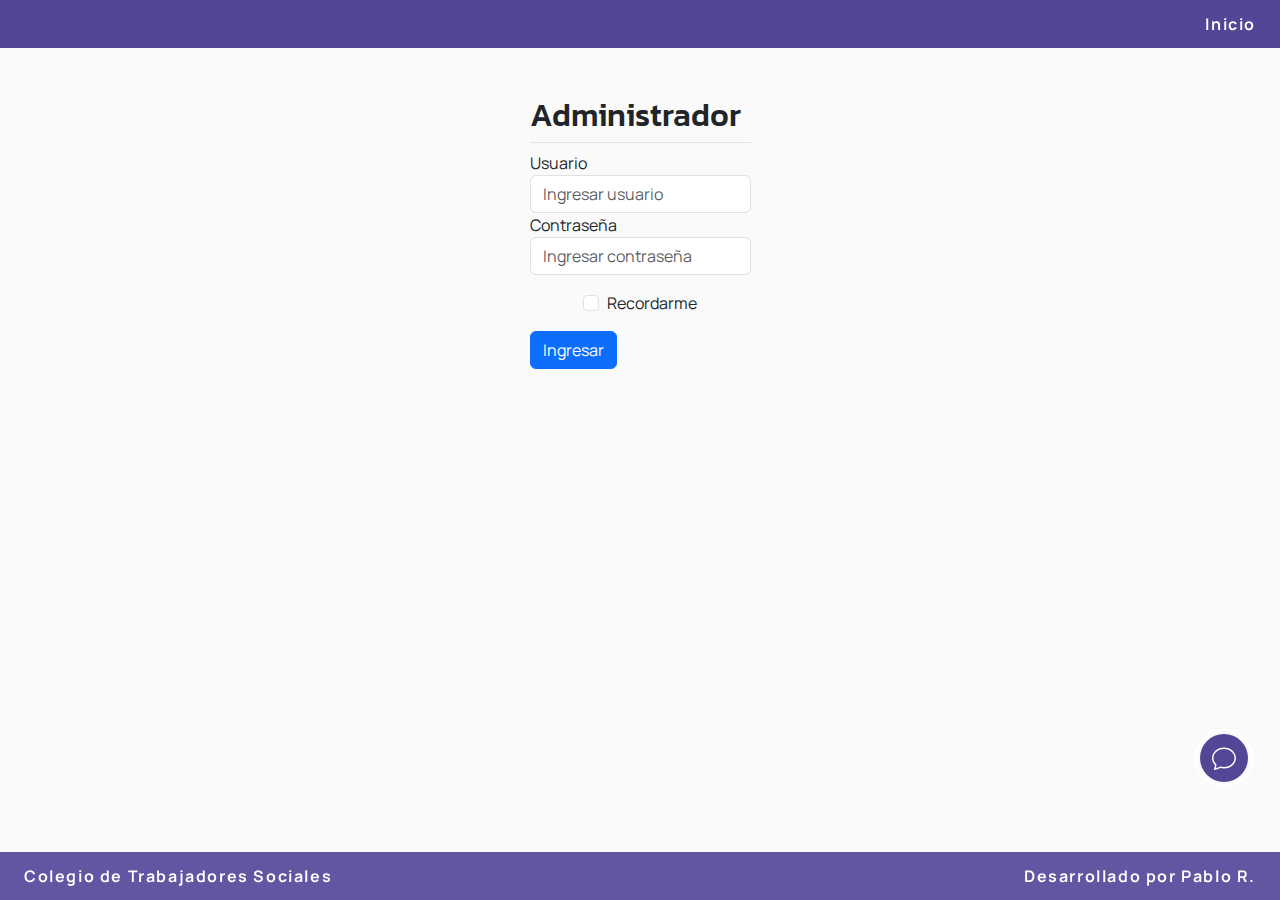
<file: modify-factura.html>
<!DOCTYPE html>
<html lang="es">
  <head>
      <meta charset="UTF-8">
      <meta name="viewport" content="width=device-width, initial-scale=1.0">
      <title>Iniciar Sesión</title>
      <link rel="icon" type="image/x-icon" href="img/favicon.ico">
      <link rel="stylesheet" href="styles/bootstrap.min.css">
      <link rel="stylesheet" href="styles/features.css">
      <link href="styles/styles.css" rel="stylesheet">
  </head>
  <body>
    <main style="display: contents;">
      <div class="navegacion-ubicacion navegacion-modificar-factura">
        <nav>
        </nav>
        <div class="grupo-enlaces">
            <a class="enlace-navbar" href="/options.html">Inicio</a>
            |
            <a id="cerrar-sesion" class="enlace-navbar" href="/index.html">Cerrar Sesión</a>
        </div>
      </div>

      <h2 class="pb-2 border-bottom facturas-titulo">Facturas</h2>

      <div class="container-filtros">
        <div class="container-busqueda px-4" id="icon-grid">
          <h4 class="pb-2 border-bottom">Buscar por matriculado</h4>
          <input id="input-dni-factura" type="number" class="formulario-busqueda form-control disabled" placeholder="DNI del matriculad@">
          <input id="input-matriculado-factura" type="number" class="formulario-busqueda form-control disabled" placeholder="Numero del matriculad@">
          <button id="buscar-factura" type="button" class="btn btn-success">Buscar</button>
        </div>
        <div class="container-busqueda px-4" id="icon-grid">
          <h4 class="pb-2 border-bottom">Actualizar montos por categoría</h4>
          <span>Categoria de matricula</span>
          <select id="categoria" name="categoria" class="form-select mb-3" aria-label="Default select example">
            <option selected value="A">A</option>
            <option id="categoria-b" value="B">B</option>
            <option value="C">C</option>
          </select>
          <span>Becado o Monotributista(Si corresponde)</span>
          <select id="becado-monotributista" name="becado-monotributista" class="form-select mb-3" aria-label="Default select example" disabled>
              <option selected value="NO CORRESPONDE">No corresponde</option>
              <option value="BECADO">Becado</option>
              <option value="MONOTRIBUTISTA">Monotributista</option>
          </select>
          <span>Año</span>
          <select id="anio" name="becado-monotributista" class="form-select mb-3" aria-label="Default select example">
            <option selected value="2024">2024</option>
            <option value="2023">2023</option>
          </select>
          <button id="buscar-por-categoria" type="button" class="btn btn-success">Modificar</button>
        </div>
      </div>
       
      <div class="table-responsive tabla-facturas">
        <h4 id="cantidad-facturas"></h4>
        <table class="table table-bordered">
          <thead>
            <tr>
              <th scope="col">#</th>
              <th scope="col">N° de Matricula</th>
              <th scope="col">Año</th>
              <th scope="col">Monto</th>
              <th scope="col">Estado de Pago</th>
              <th scope="col">Saldo</th>
              <th scope="col" class="centrado-ver">Ver</th>
              <th scope="col">Modificar</th>
            </tr>
          </thead>
          <tbody id="tabla-facturas" class="table-group-divider">
            <tr>
              <th scope="row">1</th>
              <td>Juan Pérez</td>
              <td>-</td>
              <td>-</td>
              <td>-</td>
              <td class="centrado-ver"><a href="">
                  <svg xmlns="http://www.w3.org/2000/svg" width="20" height="20" fill="currentColor" class="bi bi-search" viewBox="0 0 16 16">
                      <path d="M11.742 10.344a6.5 6.5 0 1 0-1.397 1.398h-.001q.044.06.098.115l3.85 3.85a1 1 0 0 0 1.415-1.414l-3.85-3.85a1 1 0 0 0-.115-.1zM12 6.5a5.5 5.5 0 1 1-11 0 5.5 5.5 0 0 1 11 0"/>
                  </svg>
              </a></td>
              <td><a href="">
                <svg xmlns="http://www.w3.org/2000/svg" width="20" height="20" fill="currentColor" class="bi bi-pencil-square" viewBox="0 0 16 16">
                  <path d="M15.502 1.94a.5.5 0 0 1 0 .706L14.459 3.69l-2-2L13.502.646a.5.5 0 0 1 .707 0l1.293 1.293zm-1.75 2.456-2-2L4.939 9.21a.5.5 0 0 0-.121.196l-.805 2.414a.25.25 0 0 0 .316.316l2.414-.805a.5.5 0 0 0 .196-.12l6.813-6.814z"/>
                  <path fill-rule="evenodd" d="M1 13.5A1.5 1.5 0 0 0 2.5 15h11a1.5 1.5 0 0 0 1.5-1.5v-6a.5.5 0 0 0-1 0v6a.5.5 0 0 1-.5.5h-11a.5.5 0 0 1-.5-.5v-11a.5.5 0 0 1 .5-.5H9a.5.5 0 0 0 0-1H2.5A1.5 1.5 0 0 0 1 2.5z"/>
                </svg>
              </a>
              </td>
            </tr>
            <tr>
              <th scope="row">1</th>
              <td>Juan Pérez</td>
              <td>-</td>
              <td>-</td>
              <td>-</td>
              <td class="centrado-ver"><a href="">
                  <svg xmlns="http://www.w3.org/2000/svg" width="20" height="20" fill="currentColor" class="centrado-ver bi bi-search" viewBox="0 0 16 16">
                      <path d="M11.742 10.344a6.5 6.5 0 1 0-1.397 1.398h-.001q.044.06.098.115l3.85 3.85a1 1 0 0 0 1.415-1.414l-3.85-3.85a1 1 0 0 0-.115-.1zM12 6.5a5.5 5.5 0 1 1-11 0 5.5 5.5 0 0 1 11 0"/>
                  </svg>
              </a></td>
              <td><a href="">
                <svg xmlns="http://www.w3.org/2000/svg" width="20" height="20" fill="currentColor" class="bi bi-pencil-square" viewBox="0 0 16 16">
                  <path d="M15.502 1.94a.5.5 0 0 1 0 .706L14.459 3.69l-2-2L13.502.646a.5.5 0 0 1 .707 0l1.293 1.293zm-1.75 2.456-2-2L4.939 9.21a.5.5 0 0 0-.121.196l-.805 2.414a.25.25 0 0 0 .316.316l2.414-.805a.5.5 0 0 0 .196-.12l6.813-6.814z"/>
                  <path fill-rule="evenodd" d="M1 13.5A1.5 1.5 0 0 0 2.5 15h11a1.5 1.5 0 0 0 1.5-1.5v-6a.5.5 0 0 0-1 0v6a.5.5 0 0 1-.5.5h-11a.5.5 0 0 1-.5-.5v-11a.5.5 0 0 1 .5-.5H9a.5.5 0 0 0 0-1H2.5A1.5 1.5 0 0 0 1 2.5z"/>
                </svg>
              </a>
              </td>
            </tr>
            <tr>
              <th scope="row">1</th>
              <td>Juan Pérez</td>
              <td>-</td>
              <td>-</td>
              <td>-</td>
              <td class="centrado-ver"><a href="">
                  <svg xmlns="http://www.w3.org/2000/svg" width="20" height="20" fill="currentColor" class="centrado-ver bi bi-search" viewBox="0 0 16 16">
                      <path d="M11.742 10.344a6.5 6.5 0 1 0-1.397 1.398h-.001q.044.06.098.115l3.85 3.85a1 1 0 0 0 1.415-1.414l-3.85-3.85a1 1 0 0 0-.115-.1zM12 6.5a5.5 5.5 0 1 1-11 0 5.5 5.5 0 0 1 11 0"/>
                  </svg>
              </a></td>
              <td><a href="">
                <svg xmlns="http://www.w3.org/2000/svg" width="20" height="20" fill="currentColor" class="bi bi-pencil-square" viewBox="0 0 16 16">
                  <path d="M15.502 1.94a.5.5 0 0 1 0 .706L14.459 3.69l-2-2L13.502.646a.5.5 0 0 1 .707 0l1.293 1.293zm-1.75 2.456-2-2L4.939 9.21a.5.5 0 0 0-.121.196l-.805 2.414a.25.25 0 0 0 .316.316l2.414-.805a.5.5 0 0 0 .196-.12l6.813-6.814z"/>
                  <path fill-rule="evenodd" d="M1 13.5A1.5 1.5 0 0 0 2.5 15h11a1.5 1.5 0 0 0 1.5-1.5v-6a.5.5 0 0 0-1 0v6a.5.5 0 0 1-.5.5h-11a.5.5 0 0 1-.5-.5v-11a.5.5 0 0 1 .5-.5H9a.5.5 0 0 0 0-1H2.5A1.5 1.5 0 0 0 1 2.5z"/>
                </svg>
              </a>
              </td>
            </tr>
            <tr>
              <th scope="row">1</th>
              <td>Juan Pérez</td>
              <td>-</td>
              <td>-</td>
              <td>-</td>
              <td class="centrado-ver"><a href="">
                  <svg xmlns="http://www.w3.org/2000/svg" width="20" height="20" fill="currentColor" class="centrado-ver bi bi-search" viewBox="0 0 16 16">
                      <path d="M11.742 10.344a6.5 6.5 0 1 0-1.397 1.398h-.001q.044.06.098.115l3.85 3.85a1 1 0 0 0 1.415-1.414l-3.85-3.85a1 1 0 0 0-.115-.1zM12 6.5a5.5 5.5 0 1 1-11 0 5.5 5.5 0 0 1 11 0"/>
                  </svg>
              </a></td>
              <td><a href="">
                <svg xmlns="http://www.w3.org/2000/svg" width="20" height="20" fill="currentColor" class="bi bi-pencil-square" viewBox="0 0 16 16">
                  <path d="M15.502 1.94a.5.5 0 0 1 0 .706L14.459 3.69l-2-2L13.502.646a.5.5 0 0 1 .707 0l1.293 1.293zm-1.75 2.456-2-2L4.939 9.21a.5.5 0 0 0-.121.196l-.805 2.414a.25.25 0 0 0 .316.316l2.414-.805a.5.5 0 0 0 .196-.12l6.813-6.814z"/>
                  <path fill-rule="evenodd" d="M1 13.5A1.5 1.5 0 0 0 2.5 15h11a1.5 1.5 0 0 0 1.5-1.5v-6a.5.5 0 0 0-1 0v6a.5.5 0 0 1-.5.5h-11a.5.5 0 0 1-.5-.5v-11a.5.5 0 0 1 .5-.5H9a.5.5 0 0 0 0-1H2.5A1.5 1.5 0 0 0 1 2.5z"/>
                </svg>
              </a>
              </td>
            </tr>
            <tr>
              <th scope="row">1</th>
              <td>Juan Pérez</td>
              <td>-</td>
              <td>-</td>
              <td>-</td>
              <td class="centrado-ver"><a href="">
                  <svg xmlns="http://www.w3.org/2000/svg" width="20" height="20" fill="currentColor" class="centrado-ver bi bi-search" viewBox="0 0 16 16">
                      <path d="M11.742 10.344a6.5 6.5 0 1 0-1.397 1.398h-.001q.044.06.098.115l3.85 3.85a1 1 0 0 0 1.415-1.414l-3.85-3.85a1 1 0 0 0-.115-.1zM12 6.5a5.5 5.5 0 1 1-11 0 5.5 5.5 0 0 1 11 0"/>
                  </svg>
              </a></td>
              <td><a href="">
                <svg xmlns="http://www.w3.org/2000/svg" width="20" height="20" fill="currentColor" class="bi bi-pencil-square" viewBox="0 0 16 16">
                  <path d="M15.502 1.94a.5.5 0 0 1 0 .706L14.459 3.69l-2-2L13.502.646a.5.5 0 0 1 .707 0l1.293 1.293zm-1.75 2.456-2-2L4.939 9.21a.5.5 0 0 0-.121.196l-.805 2.414a.25.25 0 0 0 .316.316l2.414-.805a.5.5 0 0 0 .196-.12l6.813-6.814z"/>
                  <path fill-rule="evenodd" d="M1 13.5A1.5 1.5 0 0 0 2.5 15h11a1.5 1.5 0 0 0 1.5-1.5v-6a.5.5 0 0 0-1 0v6a.5.5 0 0 1-.5.5h-11a.5.5 0 0 1-.5-.5v-11a.5.5 0 0 1 .5-.5H9a.5.5 0 0 0 0-1H2.5A1.5 1.5 0 0 0 1 2.5z"/>
                </svg>
              </a>
              </td>
            </tr>
            <tr>
              <th scope="row">1</th>
              <td>Juan Pérez</td>
              <td>-</td>
              <td>-</td>
              <td>-</td>
              <td class="centrado-ver"><a href="">
                  <svg xmlns="http://www.w3.org/2000/svg" width="20" height="20" fill="currentColor" class="centrado-ver bi bi-search" viewBox="0 0 16 16">
                      <path d="M11.742 10.344a6.5 6.5 0 1 0-1.397 1.398h-.001q.044.06.098.115l3.85 3.85a1 1 0 0 0 1.415-1.414l-3.85-3.85a1 1 0 0 0-.115-.1zM12 6.5a5.5 5.5 0 1 1-11 0 5.5 5.5 0 0 1 11 0"/>
                  </svg>
              </a></td>
              <td><a href="">
                <svg xmlns="http://www.w3.org/2000/svg" width="20" height="20" fill="currentColor" class="bi bi-pencil-square" viewBox="0 0 16 16">
                  <path d="M15.502 1.94a.5.5 0 0 1 0 .706L14.459 3.69l-2-2L13.502.646a.5.5 0 0 1 .707 0l1.293 1.293zm-1.75 2.456-2-2L4.939 9.21a.5.5 0 0 0-.121.196l-.805 2.414a.25.25 0 0 0 .316.316l2.414-.805a.5.5 0 0 0 .196-.12l6.813-6.814z"/>
                  <path fill-rule="evenodd" d="M1 13.5A1.5 1.5 0 0 0 2.5 15h11a1.5 1.5 0 0 0 1.5-1.5v-6a.5.5 0 0 0-1 0v6a.5.5 0 0 1-.5.5h-11a.5.5 0 0 1-.5-.5v-11a.5.5 0 0 1 .5-.5H9a.5.5 0 0 0 0-1H2.5A1.5 1.5 0 0 0 1 2.5z"/>
                </svg>
              </a>
              </td>
            </tr>
            <tr>
              <th scope="row">1</th>
              <td>Juan Pérez</td>
              <td>-</td>
              <td>-</td>
              <td>-</td>
              <td class="centrado-ver"><a href="">
                  <svg xmlns="http://www.w3.org/2000/svg" width="20" height="20" fill="currentColor" class="centrado-ver bi bi-search" viewBox="0 0 16 16">
                      <path d="M11.742 10.344a6.5 6.5 0 1 0-1.397 1.398h-.001q.044.06.098.115l3.85 3.85a1 1 0 0 0 1.415-1.414l-3.85-3.85a1 1 0 0 0-.115-.1zM12 6.5a5.5 5.5 0 1 1-11 0 5.5 5.5 0 0 1 11 0"/>
                  </svg>
              </a></td>
              <td><a href="">
                <svg xmlns="http://www.w3.org/2000/svg" width="20" height="20" fill="currentColor" class="bi bi-pencil-square" viewBox="0 0 16 16">
                  <path d="M15.502 1.94a.5.5 0 0 1 0 .706L14.459 3.69l-2-2L13.502.646a.5.5 0 0 1 .707 0l1.293 1.293zm-1.75 2.456-2-2L4.939 9.21a.5.5 0 0 0-.121.196l-.805 2.414a.25.25 0 0 0 .316.316l2.414-.805a.5.5 0 0 0 .196-.12l6.813-6.814z"/>
                  <path fill-rule="evenodd" d="M1 13.5A1.5 1.5 0 0 0 2.5 15h11a1.5 1.5 0 0 0 1.5-1.5v-6a.5.5 0 0 0-1 0v6a.5.5 0 0 1-.5.5h-11a.5.5 0 0 1-.5-.5v-11a.5.5 0 0 1 .5-.5H9a.5.5 0 0 0 0-1H2.5A1.5 1.5 0 0 0 1 2.5z"/>
                </svg>
              </a>
              </td>
            </tr>
            <tr>
              <th scope="row">1</th>
              <td>Juan Pérez</td>
              <td>-</td>
              <td>-</td>
              <td>-</td>
              <td class="centrado-ver"><a href="">
                  <svg xmlns="http://www.w3.org/2000/svg" width="20" height="20" fill="currentColor" class="centrado-ver bi bi-search" viewBox="0 0 16 16">
                      <path d="M11.742 10.344a6.5 6.5 0 1 0-1.397 1.398h-.001q.044.06.098.115l3.85 3.85a1 1 0 0 0 1.415-1.414l-3.85-3.85a1 1 0 0 0-.115-.1zM12 6.5a5.5 5.5 0 1 1-11 0 5.5 5.5 0 0 1 11 0"/>
                  </svg>
              </a></td>
              <td><a href="">
                <svg xmlns="http://www.w3.org/2000/svg" width="20" height="20" fill="currentColor" class="bi bi-pencil-square" viewBox="0 0 16 16">
                  <path d="M15.502 1.94a.5.5 0 0 1 0 .706L14.459 3.69l-2-2L13.502.646a.5.5 0 0 1 .707 0l1.293 1.293zm-1.75 2.456-2-2L4.939 9.21a.5.5 0 0 0-.121.196l-.805 2.414a.25.25 0 0 0 .316.316l2.414-.805a.5.5 0 0 0 .196-.12l6.813-6.814z"/>
                  <path fill-rule="evenodd" d="M1 13.5A1.5 1.5 0 0 0 2.5 15h11a1.5 1.5 0 0 0 1.5-1.5v-6a.5.5 0 0 0-1 0v6a.5.5 0 0 1-.5.5h-11a.5.5 0 0 1-.5-.5v-11a.5.5 0 0 1 .5-.5H9a.5.5 0 0 0 0-1H2.5A1.5 1.5 0 0 0 1 2.5z"/>
                </svg>
              </a>
              </td>
            </tr>
            <tr>
              <th scope="row">1</th>
              <td>Juan Pérez</td>
              <td>-</td>
              <td>-</td>
              <td>-</td>
              <td class="centrado-ver"><a href="">
                  <svg xmlns="http://www.w3.org/2000/svg" width="20" height="20" fill="currentColor" class="centrado-ver bi bi-search" viewBox="0 0 16 16">
                      <path d="M11.742 10.344a6.5 6.5 0 1 0-1.397 1.398h-.001q.044.06.098.115l3.85 3.85a1 1 0 0 0 1.415-1.414l-3.85-3.85a1 1 0 0 0-.115-.1zM12 6.5a5.5 5.5 0 1 1-11 0 5.5 5.5 0 0 1 11 0"/>
                  </svg>
              </a></td>
              <td><a href="">
                <svg xmlns="http://www.w3.org/2000/svg" width="20" height="20" fill="currentColor" class="bi bi-pencil-square" viewBox="0 0 16 16">
                  <path d="M15.502 1.94a.5.5 0 0 1 0 .706L14.459 3.69l-2-2L13.502.646a.5.5 0 0 1 .707 0l1.293 1.293zm-1.75 2.456-2-2L4.939 9.21a.5.5 0 0 0-.121.196l-.805 2.414a.25.25 0 0 0 .316.316l2.414-.805a.5.5 0 0 0 .196-.12l6.813-6.814z"/>
                  <path fill-rule="evenodd" d="M1 13.5A1.5 1.5 0 0 0 2.5 15h11a1.5 1.5 0 0 0 1.5-1.5v-6a.5.5 0 0 0-1 0v6a.5.5 0 0 1-.5.5h-11a.5.5 0 0 1-.5-.5v-11a.5.5 0 0 1 .5-.5H9a.5.5 0 0 0 0-1H2.5A1.5 1.5 0 0 0 1 2.5z"/>
                </svg>
              </a>
              </td>
            </tr>
            <tr>
              <th scope="row">1</th>
              <td>Juan Pérez</td>
              <td>-</td>
              <td>-</td>
              <td>-</td>
              <td class="centrado-ver"><a href="">
                  <svg xmlns="http://www.w3.org/2000/svg" width="20" height="20" fill="currentColor" class="centrado-ver bi bi-search" viewBox="0 0 16 16">
                      <path d="M11.742 10.344a6.5 6.5 0 1 0-1.397 1.398h-.001q.044.06.098.115l3.85 3.85a1 1 0 0 0 1.415-1.414l-3.85-3.85a1 1 0 0 0-.115-.1zM12 6.5a5.5 5.5 0 1 1-11 0 5.5 5.5 0 0 1 11 0"/>
                  </svg>
              </a></td>
              <td><a href="">
                <svg xmlns="http://www.w3.org/2000/svg" width="20" height="20" fill="currentColor" class="bi bi-pencil-square" viewBox="0 0 16 16">
                  <path d="M15.502 1.94a.5.5 0 0 1 0 .706L14.459 3.69l-2-2L13.502.646a.5.5 0 0 1 .707 0l1.293 1.293zm-1.75 2.456-2-2L4.939 9.21a.5.5 0 0 0-.121.196l-.805 2.414a.25.25 0 0 0 .316.316l2.414-.805a.5.5 0 0 0 .196-.12l6.813-6.814z"/>
                  <path fill-rule="evenodd" d="M1 13.5A1.5 1.5 0 0 0 2.5 15h11a1.5 1.5 0 0 0 1.5-1.5v-6a.5.5 0 0 0-1 0v6a.5.5 0 0 1-.5.5h-11a.5.5 0 0 1-.5-.5v-11a.5.5 0 0 1 .5-.5H9a.5.5 0 0 0 0-1H2.5A1.5 1.5 0 0 0 1 2.5z"/>
                </svg>
              </a>
              </td>
            </tr>
            <tr>
              <th scope="row">1</th>
              <td>Juan Pérez</td>
              <td>-</td>
              <td>-</td>
              <td>-</td>
              <td class="centrado-ver"><a href="">
                  <svg xmlns="http://www.w3.org/2000/svg" width="20" height="20" fill="currentColor" class="centrado-ver bi bi-search" viewBox="0 0 16 16">
                      <path d="M11.742 10.344a6.5 6.5 0 1 0-1.397 1.398h-.001q.044.06.098.115l3.85 3.85a1 1 0 0 0 1.415-1.414l-3.85-3.85a1 1 0 0 0-.115-.1zM12 6.5a5.5 5.5 0 1 1-11 0 5.5 5.5 0 0 1 11 0"/>
                  </svg>
              </a></td>
              <td><a href="">
                <svg xmlns="http://www.w3.org/2000/svg" width="20" height="20" fill="currentColor" class="bi bi-pencil-square" viewBox="0 0 16 16">
                  <path d="M15.502 1.94a.5.5 0 0 1 0 .706L14.459 3.69l-2-2L13.502.646a.5.5 0 0 1 .707 0l1.293 1.293zm-1.75 2.456-2-2L4.939 9.21a.5.5 0 0 0-.121.196l-.805 2.414a.25.25 0 0 0 .316.316l2.414-.805a.5.5 0 0 0 .196-.12l6.813-6.814z"/>
                  <path fill-rule="evenodd" d="M1 13.5A1.5 1.5 0 0 0 2.5 15h11a1.5 1.5 0 0 0 1.5-1.5v-6a.5.5 0 0 0-1 0v6a.5.5 0 0 1-.5.5h-11a.5.5 0 0 1-.5-.5v-11a.5.5 0 0 1 .5-.5H9a.5.5 0 0 0 0-1H2.5A1.5 1.5 0 0 0 1 2.5z"/>
                </svg>
              </a>
              </td>
            </tr>
            <tr>
              <th scope="row">1</th>
              <td>Juan Pérez</td>
              <td>-</td>
              <td>-</td>
              <td>-</td>
              <td class="centrado-ver"><a href="">
                  <svg xmlns="http://www.w3.org/2000/svg" width="20" height="20" fill="currentColor" class="centrado-ver bi bi-search" viewBox="0 0 16 16">
                      <path d="M11.742 10.344a6.5 6.5 0 1 0-1.397 1.398h-.001q.044.06.098.115l3.85 3.85a1 1 0 0 0 1.415-1.414l-3.85-3.85a1 1 0 0 0-.115-.1zM12 6.5a5.5 5.5 0 1 1-11 0 5.5 5.5 0 0 1 11 0"/>
                  </svg>
              </a></td>
              <td><a href="">
                <svg xmlns="http://www.w3.org/2000/svg" width="20" height="20" fill="currentColor" class="bi bi-pencil-square" viewBox="0 0 16 16">
                  <path d="M15.502 1.94a.5.5 0 0 1 0 .706L14.459 3.69l-2-2L13.502.646a.5.5 0 0 1 .707 0l1.293 1.293zm-1.75 2.456-2-2L4.939 9.21a.5.5 0 0 0-.121.196l-.805 2.414a.25.25 0 0 0 .316.316l2.414-.805a.5.5 0 0 0 .196-.12l6.813-6.814z"/>
                  <path fill-rule="evenodd" d="M1 13.5A1.5 1.5 0 0 0 2.5 15h11a1.5 1.5 0 0 0 1.5-1.5v-6a.5.5 0 0 0-1 0v6a.5.5 0 0 1-.5.5h-11a.5.5 0 0 1-.5-.5v-11a.5.5 0 0 1 .5-.5H9a.5.5 0 0 0 0-1H2.5A1.5 1.5 0 0 0 1 2.5z"/>
                </svg>
              </a>
              </td>
            </tr>
            <tr>
              <th scope="row">1</th>
              <td>Juan Pérez</td>
              <td>-</td>
              <td>-</td>
              <td>-</td>
              <td class="centrado-ver"><a href="">
                  <svg xmlns="http://www.w3.org/2000/svg" width="20" height="20" fill="currentColor" class="centrado-ver bi bi-search" viewBox="0 0 16 16">
                      <path d="M11.742 10.344a6.5 6.5 0 1 0-1.397 1.398h-.001q.044.06.098.115l3.85 3.85a1 1 0 0 0 1.415-1.414l-3.85-3.85a1 1 0 0 0-.115-.1zM12 6.5a5.5 5.5 0 1 1-11 0 5.5 5.5 0 0 1 11 0"/>
                  </svg>
              </a></td>
              <td><a href="">
                <svg xmlns="http://www.w3.org/2000/svg" width="20" height="20" fill="currentColor" class="bi bi-pencil-square" viewBox="0 0 16 16">
                  <path d="M15.502 1.94a.5.5 0 0 1 0 .706L14.459 3.69l-2-2L13.502.646a.5.5 0 0 1 .707 0l1.293 1.293zm-1.75 2.456-2-2L4.939 9.21a.5.5 0 0 0-.121.196l-.805 2.414a.25.25 0 0 0 .316.316l2.414-.805a.5.5 0 0 0 .196-.12l6.813-6.814z"/>
                  <path fill-rule="evenodd" d="M1 13.5A1.5 1.5 0 0 0 2.5 15h11a1.5 1.5 0 0 0 1.5-1.5v-6a.5.5 0 0 0-1 0v6a.5.5 0 0 1-.5.5h-11a.5.5 0 0 1-.5-.5v-11a.5.5 0 0 1 .5-.5H9a.5.5 0 0 0 0-1H2.5A1.5 1.5 0 0 0 1 2.5z"/>
                </svg>
              </a>
              </td>
            </tr>
            <tr>
              <th scope="row">1</th>
              <td>Juan Pérez</td>
              <td>-</td>
              <td>-</td>
              <td>-</td>
              <td class="centrado-ver"><a href="">
                  <svg xmlns="http://www.w3.org/2000/svg" width="20" height="20" fill="currentColor" class="centrado-ver bi bi-search" viewBox="0 0 16 16">
                      <path d="M11.742 10.344a6.5 6.5 0 1 0-1.397 1.398h-.001q.044.06.098.115l3.85 3.85a1 1 0 0 0 1.415-1.414l-3.85-3.85a1 1 0 0 0-.115-.1zM12 6.5a5.5 5.5 0 1 1-11 0 5.5 5.5 0 0 1 11 0"/>
                  </svg>
              </a></td>
              <td><a href="">
                <svg xmlns="http://www.w3.org/2000/svg" width="20" height="20" fill="currentColor" class="bi bi-pencil-square" viewBox="0 0 16 16">
                  <path d="M15.502 1.94a.5.5 0 0 1 0 .706L14.459 3.69l-2-2L13.502.646a.5.5 0 0 1 .707 0l1.293 1.293zm-1.75 2.456-2-2L4.939 9.21a.5.5 0 0 0-.121.196l-.805 2.414a.25.25 0 0 0 .316.316l2.414-.805a.5.5 0 0 0 .196-.12l6.813-6.814z"/>
                  <path fill-rule="evenodd" d="M1 13.5A1.5 1.5 0 0 0 2.5 15h11a1.5 1.5 0 0 0 1.5-1.5v-6a.5.5 0 0 0-1 0v6a.5.5 0 0 1-.5.5h-11a.5.5 0 0 1-.5-.5v-11a.5.5 0 0 1 .5-.5H9a.5.5 0 0 0 0-1H2.5A1.5 1.5 0 0 0 1 2.5z"/>
                </svg>
              </a>
              </td>
            </tr>
            <tr>
              <th scope="row">1</th>
              <td>Juan Pérez</td>
              <td>-</td>
              <td>-</td>
              <td>-</td>
              <td class="centrado-ver"><a href="">
                  <svg xmlns="http://www.w3.org/2000/svg" width="20" height="20" fill="currentColor" class="centrado-ver bi bi-search" viewBox="0 0 16 16">
                      <path d="M11.742 10.344a6.5 6.5 0 1 0-1.397 1.398h-.001q.044.06.098.115l3.85 3.85a1 1 0 0 0 1.415-1.414l-3.85-3.85a1 1 0 0 0-.115-.1zM12 6.5a5.5 5.5 0 1 1-11 0 5.5 5.5 0 0 1 11 0"/>
                  </svg>
              </a></td>
              <td><a href="">
                <svg xmlns="http://www.w3.org/2000/svg" width="20" height="20" fill="currentColor" class="bi bi-pencil-square" viewBox="0 0 16 16">
                  <path d="M15.502 1.94a.5.5 0 0 1 0 .706L14.459 3.69l-2-2L13.502.646a.5.5 0 0 1 .707 0l1.293 1.293zm-1.75 2.456-2-2L4.939 9.21a.5.5 0 0 0-.121.196l-.805 2.414a.25.25 0 0 0 .316.316l2.414-.805a.5.5 0 0 0 .196-.12l6.813-6.814z"/>
                  <path fill-rule="evenodd" d="M1 13.5A1.5 1.5 0 0 0 2.5 15h11a1.5 1.5 0 0 0 1.5-1.5v-6a.5.5 0 0 0-1 0v6a.5.5 0 0 1-.5.5h-11a.5.5 0 0 1-.5-.5v-11a.5.5 0 0 1 .5-.5H9a.5.5 0 0 0 0-1H2.5A1.5 1.5 0 0 0 1 2.5z"/>
                </svg>
              </a>
              </td>
            </tr>
          </tbody>
        </table>
      </div>

      <div class="centrado">
        <div aria-label="...">
            <ul class="pagination" id="pagination">
                <li class="page-item">
                    <a id="first-page" class="page-link first-page" href="#"><<</a>
                  </li>
                <li class="page-item">
                    <a id="previous-page" class="page-link previous-page" href="#"><</a>
                </li>
                <li class="page-item">
                    <a id="next-page" class="page-link next-page" href="#">></a>
                </li>
                <li class="page-item">
                    <a id="last-page" class="page-link last-page" href="#">>></a>
                  </li>
            </ul>
          </div>
      </div>

      <!-- Modals Facturas-->
      <div id="modales-ver-mas">
      </div>

      <!-- Modals Facturas-->
      <div id="modales-modificar">
      </div>

      <!-- Modals Facturas-->
      <div id="modales-confirmacion-cambios">
      </div>

      <!-- Modals Facturas-->
      <div id="modales-cambios-confirmados">
      </div>

      <!-- Modals Categoria-->
      <div id="modales-modificar-facturas">
      </div>

      <!-- Modals Categoria-->
      <div id="modales-cambios-facturas-confirmados">
      </div>

      <!-- Modals Categoria-->
      <div id="modales-cambios-correctos">
      </div>

      <!--Spiner de cargando-->
      <div class="cargando" style="display: none;">
        <div class="spinner-border m-5" role="status">
            <span class="sr-only"></span>
        </div>
      </div>

    </main>
  </body>

  <footer id="footer" class="footer">
    <!-- Nombre de tu lugar de trabajo -->
    <a class="enlaces-footer" href="#">Colegio de Trabajadores Sociales</a>

    <!-- Firma y enlace a tu portfolio -->
    <div>
        <a class="enlaces-footer" href="https://pabloandramirez.github.io/" target="_blank">Desarrollado por Pablo R.</a>
    </div>
  </footer>
  <script type="module">
    import { requireAuth } from './js/auth-admin.js';
  
    requireAuth(() => {
      // Mostrar el contenido de la página protegida
      console.log('Acceso permitido');
    });
    setInterval(requireAuth, 300000);
  </script>
  <script src="js/bootstrap.bundle.min.js"></script>
  <script src="https://code.jquery.com/jquery-3.6.0.min.js"></script>
  <script type="module" src="js/ver-facturas.js"></script>
  <script src="js/close-sesion.js"></script>
</html>
</file>
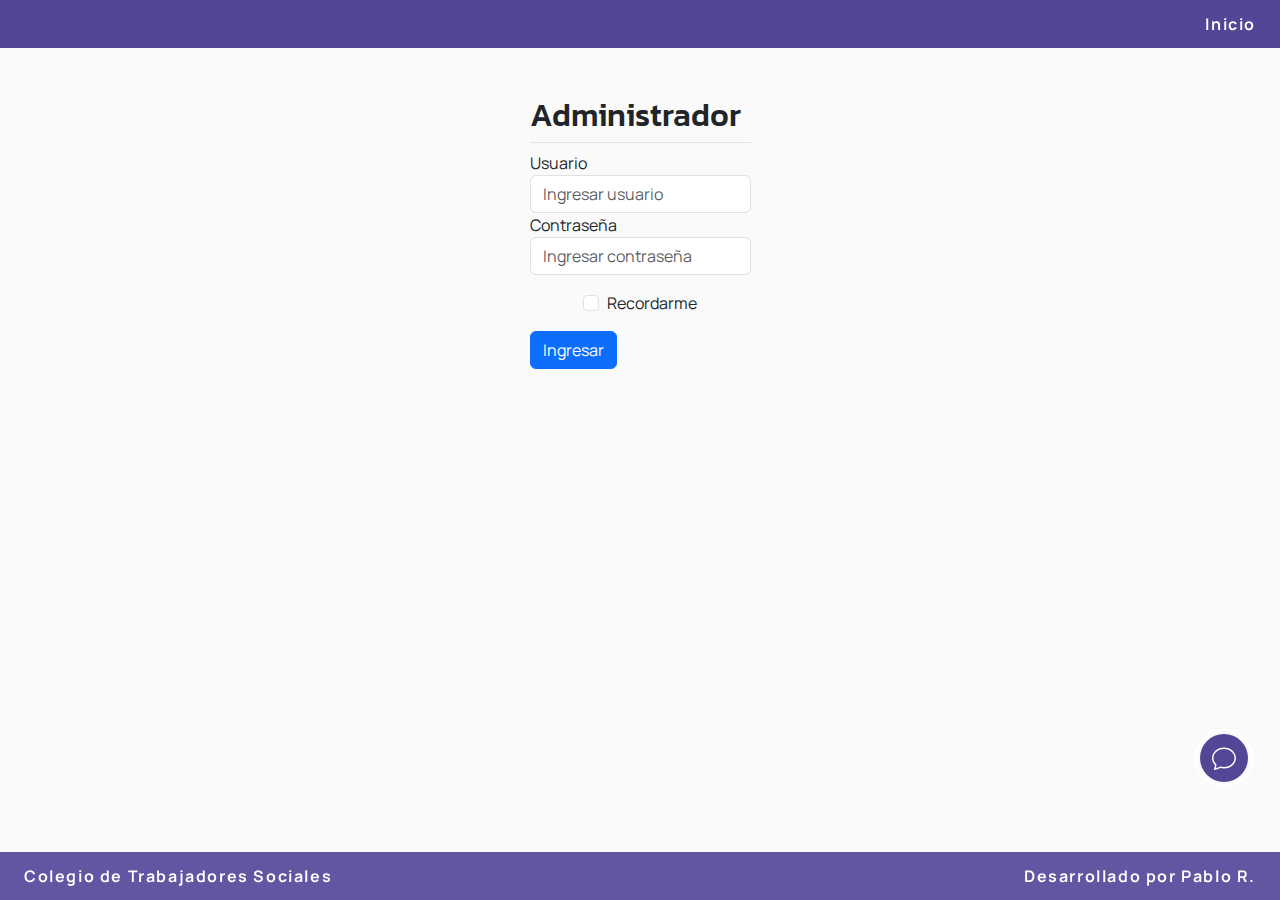
<file: options.html>
<!DOCTYPE html>
<html lang="es">
  <head>
      <meta charset="UTF-8">
      <meta name="viewport" content="width=device-width, initial-scale=1.0">
      <title>Iniciar Sesión</title>
      <link rel="icon" type="image/x-icon" href="img/favicon.ico">
      <link rel="stylesheet" href="styles/bootstrap.min.css">
      <link rel="stylesheet" href="styles/features.css">
      <link href="styles/styles.css" rel="stylesheet">
  </head>
  <body>
    <main>

      <div class="navegacion-ubicacion">
        <nav>
        </nav>
        <div class="grupo-enlaces">
            <a class="enlace-navbar" href="/options.html">Inicio</a>
            |
            <a id="cerrar-sesion" class="enlace-navbar" href="/index.html">Cerrar Sesión</a>
        </div>
      </div>

      <div class="container px-4 py-5" id="icon-grid">
          <h2 class="pb-2 border-bottom">Matriculad@s</h2>
      
          <div class="centrado-options row row-cols-1 row-cols-sm-2 row-cols-md-3 row-cols-lg-4 g-4 py-5">
              <div class="col d-grid align-items-start">
                <a class="opciones-administrador" href="/create-matriculado.html"><svg class="bi text-body-secondary flex-shrink-0 me-3" width="1.75em" height="1.75em"><use xlink:href="#create"></use></svg>
                  <div>
                    <h3 class="fw-bold mb-0 fs-4">Crear</h3>
                    <p>Dar de alta un nuevo Matriculado.</p>
                  </div>
                </a>
              </div>
              <div class="col d-grid align-items-start">
                  <a class="opciones-administrador" href="/ver-matriculados.html"><svg class="bi text-body-secondary flex-shrink-0 me-3" width="1.75em" height="1.75em"><use xlink:href="#files"></use></svg>
                    <div>
                      <h3 class="fw-bold mb-0 fs-4">Todos los inscriptos</h3>
                      <p>Ver todos los matriculados, ó por numero de DNI. Consulta y modificación</p>
                    </div>
                  </a>
              </div>
              <div class="col d-grid align-items-start">
                  <a class="opciones-administrador" href="/delete-matriculado.html"><svg class="bi text-body-secondary flex-shrink-0 me-3" width="1.75em" height="1.75em"><use xlink:href="#trash"></use></svg>
                    <div>
                      <h3 class="fw-bold mb-0 fs-4">Eliminar</h3>
                      <p>Borrar matriculado por su numero de identificador, de forma permanente.</p>
                    </div>
                  </a>
              </div>
          </div>
      </div>

      <div class="b-example-divider"></div>

      <div class="container px-4 py-5" id="icon-grid">
        <h2 class="pb-2 border-bottom">Facturación</h2>
    
        <div class="centrado-options row row-cols-1 row-cols-sm-2 row-cols-md-3 row-cols-lg-4 g-4 py-5">
            <div class="col d-grid align-items-start">
              <a class="opciones-administrador" href="/create-factura.html">
                <svg class="bi text-body-secondary flex-shrink-0 me-3" width="1.75em" height="1.75em">
                  <use xlink:href="#create"></use>
                </svg>
                <div>
                  <h3 class="fw-bold mb-0 fs-4">Crear</h3>
                  <p>Crear facturas para un inscripto en particular, ó para un grupo de inscriptos.</p>
                </div>
              </a>
            </div>
            <div class="col d-grid align-items-start">
                <a class="opciones-administrador" href="/modify-factura.html">
                  <svg class="bi text-body-secondary flex-shrink-0 me-3" width="1.75em" height="1.75em">
                    <use xlink:href="#toggles2"></use>
                  </svg>
                  <div>
                    <h3 class="fw-bold mb-0 fs-4">Ver</h3>
                    <p>Ver y/o cambiar facturacion de un inscripto, ó para un grupo de inscriptos.</p>
                  </div>
                </a>
            </div>
            <div class="col d-grid align-items-start">
              <a class="opciones-administrador" href="/delete-factura.html"><svg class="bi text-body-secondary flex-shrink-0 me-3" width="1.75em" height="1.75em"><use xlink:href="#trash"></use></svg>
                <div>
                  <h3 class="fw-bold mb-0 fs-4">Eliminar</h3>
                  <p>Eliminar facturas por grupo o de forma particular.</p>
                </div>
              </a>
          </div>
        </div>
    </div>
    </main>
    <footer class="footer" style="position: relative;">
      <!-- Nombre de tu lugar de trabajo -->
      <a class="enlaces-footer" href="#">Colegio de Trabajadores Sociales</a>
  
      <!-- Firma y enlace a tu portfolio -->
      <div>
          <a class="enlaces-footer" href="https://pabloandramirez.github.io/" target="_blank">Desarrollado por Pablo R.</a>
      </div>
    </footer>
  </body>
  <script type="module">
    import { requireAuth } from './js/auth-admin.js';

    requireAuth(() => {
      // Mostrar el contenido de la página protegida
      console.log('Acceso permitido');
    });
    setInterval(requireAuth, 300000);
  </script>
  <script src="js/close-sesion.js"></script>
  <svg xmlns="http://www.w3.org/2000/svg" class="d-none">
      <symbol id="create" fill="#2EAB5E" viewBox="0 0 16 16">
        <path d="M15.502 1.94a.5.5 0 0 1 0 .706L14.459 3.69l-2-2L13.502.646a.5.5 0 0 1 .707 0l1.293 1.293zm-1.75 2.456-2-2L4.939 9.21a.5.5 0 0 0-.121.196l-.805 2.414a.25.25 0 0 0 .316.316l2.414-.805a.5.5 0 0 0 .196-.12l6.813-6.814z"/>
        <path fill-rule="evenodd" d="M1 13.5A1.5 1.5 0 0 0 2.5 15h11a1.5 1.5 0 0 0 1.5-1.5v-6a.5.5 0 0 0-1 0v6a.5.5 0 0 1-.5.5h-11a.5.5 0 0 1-.5-.5v-11a.5.5 0 0 1 .5-.5H9a.5.5 0 0 0 0-1H2.5A1.5 1.5 0 0 0 1 2.5z"/>
      </symbol>
      <symbol id="trash" fill="#2EAB5E" viewBox="0 0 16 16">
          <path d="M6.5 1h3a.5.5 0 0 1 .5.5v1H6v-1a.5.5 0 0 1 .5-.5M11 2.5v-1A1.5 1.5 0 0 0 9.5 0h-3A1.5 1.5 0 0 0 5 1.5v1H1.5a.5.5 0 0 0 0 1h.538l.853 10.66A2 2 0 0 0 4.885 16h6.23a2 2 0 0 0 1.994-1.84l.853-10.66h.538a.5.5 0 0 0 0-1zm1.958 1-.846 10.58a1 1 0 0 1-.997.92h-6.23a1 1 0 0 1-.997-.92L3.042 3.5zm-7.487 1a.5.5 0 0 1 .528.47l.5 8.5a.5.5 0 0 1-.998.06L5 5.03a.5.5 0 0 1 .47-.53Zm5.058 0a.5.5 0 0 1 .47.53l-.5 8.5a.5.5 0 1 1-.998-.06l.5-8.5a.5.5 0 0 1 .528-.47M8 4.5a.5.5 0 0 1 .5.5v8.5a.5.5 0 0 1-1 0V5a.5.5 0 0 1 .5-.5"/>
      </symbol>
      <symbol id="files" fill="#2EAB5E" viewBox="0 0 16 16">
          <path d="M0 2a1 1 0 0 1 1-1h14a1 1 0 0 1 1 1v2a1 1 0 0 1-1 1v7.5a2.5 2.5 0 0 1-2.5 2.5h-9A2.5 2.5 0 0 1 1 12.5V5a1 1 0 0 1-1-1zm2 3v7.5A1.5 1.5 0 0 0 3.5 14h9a1.5 1.5 0 0 0 1.5-1.5V5zm13-3H1v2h14zM5 7.5a.5.5 0 0 1 .5-.5h5a.5.5 0 0 1 0 1h-5a.5.5 0 0 1-.5-.5"/>
      </symbol>
      <symbol id="bootstrap" viewBox="0 0 118 94">
        <path fill-rule="evenodd" clip-rule="evenodd" d="M24.509 0c-6.733 0-11.715 5.893-11.492 12.284.214 6.14-.064 14.092-2.066 20.577C8.943 39.365 5.547 43.485 0 44.014v5.972c5.547.529 8.943 4.649 10.951 11.153 2.002 6.485 2.28 14.437 2.066 20.577C12.794 88.106 17.776 94 24.51 94H93.5c6.733 0 11.714-5.893 11.491-12.284-.214-6.14.064-14.092 2.066-20.577 2.009-6.504 5.396-10.624 10.943-11.153v-5.972c-5.547-.529-8.934-4.649-10.943-11.153-2.002-6.484-2.28-14.437-2.066-20.577C105.214 5.894 100.233 0 93.5 0H24.508zM80 57.863C80 66.663 73.436 72 62.543 72H44a2 2 0 01-2-2V24a2 2 0 012-2h18.437c9.083 0 15.044 4.92 15.044 12.474 0 5.302-4.01 10.049-9.119 10.88v.277C75.317 46.394 80 51.21 80 57.863zM60.521 28.34H49.948v14.934h8.905c6.884 0 10.68-2.772 10.68-7.727 0-4.643-3.264-7.207-9.012-7.207zM49.948 49.2v16.458H60.91c7.167 0 10.964-2.876 10.964-8.281 0-5.406-3.903-8.178-11.425-8.178H49.948z"></path>
      </symbol>
      <symbol id="home" viewBox="0 0 16 16">
        <path d="M8.354 1.146a.5.5 0 0 0-.708 0l-6 6A.5.5 0 0 0 1.5 7.5v7a.5.5 0 0 0 .5.5h4.5a.5.5 0 0 0 .5-.5v-4h2v4a.5.5 0 0 0 .5.5H14a.5.5 0 0 0 .5-.5v-7a.5.5 0 0 0-.146-.354L13 5.793V2.5a.5.5 0 0 0-.5-.5h-1a.5.5 0 0 0-.5.5v1.293L8.354 1.146zM2.5 14V7.707l5.5-5.5 5.5 5.5V14H10v-4a.5.5 0 0 0-.5-.5h-3a.5.5 0 0 0-.5.5v4H2.5z"/>
      </symbol>
      <symbol id="speedometer2" viewBox="0 0 16 16">
        <path d="M8 4a.5.5 0 0 1 .5.5V6a.5.5 0 0 1-1 0V4.5A.5.5 0 0 1 8 4zM3.732 5.732a.5.5 0 0 1 .707 0l.915.914a.5.5 0 1 1-.708.708l-.914-.915a.5.5 0 0 1 0-.707zM2 10a.5.5 0 0 1 .5-.5h1.586a.5.5 0 0 1 0 1H2.5A.5.5 0 0 1 2 10zm9.5 0a.5.5 0 0 1 .5-.5h1.5a.5.5 0 0 1 0 1H12a.5.5 0 0 1-.5-.5zm.754-4.246a.389.389 0 0 0-.527-.02L7.547 9.31a.91.91 0 1 0 1.302 1.258l3.434-4.297a.389.389 0 0 0-.029-.518z"/>
        <path fill-rule="evenodd" d="M0 10a8 8 0 1 1 15.547 2.661c-.442 1.253-1.845 1.602-2.932 1.25C11.309 13.488 9.475 13 8 13c-1.474 0-3.31.488-4.615.911-1.087.352-2.49.003-2.932-1.25A7.988 7.988 0 0 1 0 10zm8-7a7 7 0 0 0-6.603 9.329c.203.575.923.876 1.68.63C4.397 12.533 6.358 12 8 12s3.604.532 4.923.96c.757.245 1.477-.056 1.68-.631A7 7 0 0 0 8 3z"/>
      </symbol>
      <symbol id="table" viewBox="0 0 16 16">
        <path d="M0 2a2 2 0 0 1 2-2h12a2 2 0 0 1 2 2v12a2 2 0 0 1-2 2H2a2 2 0 0 1-2-2V2zm15 2h-4v3h4V4zm0 4h-4v3h4V8zm0 4h-4v3h3a1 1 0 0 0 1-1v-2zm-5 3v-3H6v3h4zm-5 0v-3H1v2a1 1 0 0 0 1 1h3zm-4-4h4V8H1v3zm0-4h4V4H1v3zm5-3v3h4V4H6zm4 4H6v3h4V8z"/>
      </symbol>
      <symbol id="people-circle" viewBox="0 0 16 16">
        <path d="M11 6a3 3 0 1 1-6 0 3 3 0 0 1 6 0z"/>
        <path fill-rule="evenodd" d="M0 8a8 8 0 1 1 16 0A8 8 0 0 1 0 8zm8-7a7 7 0 0 0-5.468 11.37C3.242 11.226 4.805 10 8 10s4.757 1.225 5.468 2.37A7 7 0 0 0 8 1z"/>
      </symbol>
      <symbol id="collection" viewBox="0 0 16 16">
        <path d="M2.5 3.5a.5.5 0 0 1 0-1h11a.5.5 0 0 1 0 1h-11zm2-2a.5.5 0 0 1 0-1h7a.5.5 0 0 1 0 1h-7zM0 13a1.5 1.5 0 0 0 1.5 1.5h13A1.5 1.5 0 0 0 16 13V6a1.5 1.5 0 0 0-1.5-1.5h-13A1.5 1.5 0 0 0 0 6v7zm1.5.5A.5.5 0 0 1 1 13V6a.5.5 0 0 1 .5-.5h13a.5.5 0 0 1 .5.5v7a.5.5 0 0 1-.5.5h-13z"/>
      </symbol>
      <symbol id="calendar3" viewBox="0 0 16 16">
        <path d="M14 0H2a2 2 0 0 0-2 2v12a2 2 0 0 0 2 2h12a2 2 0 0 0 2-2V2a2 2 0 0 0-2-2zM1 3.857C1 3.384 1.448 3 2 3h12c.552 0 1 .384 1 .857v10.286c0 .473-.448.857-1 .857H2c-.552 0-1-.384-1-.857V3.857z"/>
        <path d="M6.5 7a1 1 0 1 0 0-2 1 1 0 0 0 0 2zm3 0a1 1 0 1 0 0-2 1 1 0 0 0 0 2zm3 0a1 1 0 1 0 0-2 1 1 0 0 0 0 2zm-9 3a1 1 0 1 0 0-2 1 1 0 0 0 0 2zm3 0a1 1 0 1 0 0-2 1 1 0 0 0 0 2zm3 0a1 1 0 1 0 0-2 1 1 0 0 0 0 2zm3 0a1 1 0 1 0 0-2 1 1 0 0 0 0 2zm-9 3a1 1 0 1 0 0-2 1 1 0 0 0 0 2zm3 0a1 1 0 1 0 0-2 1 1 0 0 0 0 2zm3 0a1 1 0 1 0 0-2 1 1 0 0 0 0 2z"/>
      </symbol>
      <symbol id="cpu-fill" viewBox="0 0 16 16">
        <path d="M6.5 6a.5.5 0 0 0-.5.5v3a.5.5 0 0 0 .5.5h3a.5.5 0 0 0 .5-.5v-3a.5.5 0 0 0-.5-.5h-3z"/>
        <path d="M5.5.5a.5.5 0 0 0-1 0V2A2.5 2.5 0 0 0 2 4.5H.5a.5.5 0 0 0 0 1H2v1H.5a.5.5 0 0 0 0 1H2v1H.5a.5.5 0 0 0 0 1H2v1H.5a.5.5 0 0 0 0 1H2A2.5 2.5 0 0 0 4.5 14v1.5a.5.5 0 0 0 1 0V14h1v1.5a.5.5 0 0 0 1 0V14h1v1.5a.5.5 0 0 0 1 0V14h1v1.5a.5.5 0 0 0 1 0V14a2.5 2.5 0 0 0 2.5-2.5h1.5a.5.5 0 0 0 0-1H14v-1h1.5a.5.5 0 0 0 0-1H14v-1h1.5a.5.5 0 0 0 0-1H14v-1h1.5a.5.5 0 0 0 0-1H14A2.5 2.5 0 0 0 11.5 2V.5a.5.5 0 0 0-1 0V2h-1V.5a.5.5 0 0 0-1 0V2h-1V.5a.5.5 0 0 0-1 0V2h-1V.5zm1 4.5h3A1.5 1.5 0 0 1 11 6.5v3A1.5 1.5 0 0 1 9.5 11h-3A1.5 1.5 0 0 1 5 9.5v-3A1.5 1.5 0 0 1 6.5 5z"/>
      </symbol>
      <symbol id="gear-fill" viewBox="0 0 16 16">
        <path d="M9.405 1.05c-.413-1.4-2.397-1.4-2.81 0l-.1.34a1.464 1.464 0 0 1-2.105.872l-.31-.17c-1.283-.698-2.686.705-1.987 1.987l.169.311c.446.82.023 1.841-.872 2.105l-.34.1c-1.4.413-1.4 2.397 0 2.81l.34.1a1.464 1.464 0 0 1 .872 2.105l-.17.31c-.698 1.283.705 2.686 1.987 1.987l.311-.169a1.464 1.464 0 0 1 2.105.872l.1.34c.413 1.4 2.397 1.4 2.81 0l.1-.34a1.464 1.464 0 0 1 2.105-.872l.31.17c1.283.698 2.686-.705 1.987-1.987l-.169-.311a1.464 1.464 0 0 1 .872-2.105l.34-.1c1.4-.413 1.4-2.397 0-2.81l-.34-.1a1.464 1.464 0 0 1-.872-2.105l.17-.31c.698-1.283-.705-2.686-1.987-1.987l-.311.169a1.464 1.464 0 0 1-2.105-.872l-.1-.34zM8 10.93a2.929 2.929 0 1 1 0-5.86 2.929 2.929 0 0 1 0 5.858z"/>
      </symbol>
      <symbol id="speedometer" viewBox="0 0 16 16">
        <path d="M8 2a.5.5 0 0 1 .5.5V4a.5.5 0 0 1-1 0V2.5A.5.5 0 0 1 8 2zM3.732 3.732a.5.5 0 0 1 .707 0l.915.914a.5.5 0 1 1-.708.708l-.914-.915a.5.5 0 0 1 0-.707zM2 8a.5.5 0 0 1 .5-.5h1.586a.5.5 0 0 1 0 1H2.5A.5.5 0 0 1 2 8zm9.5 0a.5.5 0 0 1 .5-.5h1.5a.5.5 0 0 1 0 1H12a.5.5 0 0 1-.5-.5zm.754-4.246a.389.389 0 0 0-.527-.02L7.547 7.31A.91.91 0 1 0 8.85 8.569l3.434-4.297a.389.389 0 0 0-.029-.518z"/>
        <path fill-rule="evenodd" d="M6.664 15.889A8 8 0 1 1 9.336.11a8 8 0 0 1-2.672 15.78zm-4.665-4.283A11.945 11.945 0 0 1 8 10c2.186 0 4.236.585 6.001 1.606a7 7 0 1 0-12.002 0z"/>
      </symbol>
      <symbol id="toggles2" fill="#2EAB5E" viewBox="0 0 16 16">
        <path d="M9.465 10H12a2 2 0 1 1 0 4H9.465c.34-.588.535-1.271.535-2 0-.729-.195-1.412-.535-2z"/>
        <path d="M6 15a3 3 0 1 0 0-6 3 3 0 0 0 0 6zm0 1a4 4 0 1 1 0-8 4 4 0 0 1 0 8zm.535-10a3.975 3.975 0 0 1-.409-1H4a1 1 0 0 1 0-2h2.126c.091-.355.23-.69.41-1H4a2 2 0 1 0 0 4h2.535z"/>
        <path d="M14 4a4 4 0 1 1-8 0 4 4 0 0 1 8 0z"/>
      </symbol>
      <symbol id="tools" viewBox="0 0 16 16">
        <path d="M1 0L0 1l2.2 3.081a1 1 0 0 0 .815.419h.07a1 1 0 0 1 .708.293l2.675 2.675-2.617 2.654A3.003 3.003 0 0 0 0 13a3 3 0 1 0 5.878-.851l2.654-2.617.968.968-.305.914a1 1 0 0 0 .242 1.023l3.356 3.356a1 1 0 0 0 1.414 0l1.586-1.586a1 1 0 0 0 0-1.414l-3.356-3.356a1 1 0 0 0-1.023-.242L10.5 9.5l-.96-.96 2.68-2.643A3.005 3.005 0 0 0 16 3c0-.269-.035-.53-.102-.777l-2.14 2.141L12 4l-.364-1.757L13.777.102a3 3 0 0 0-3.675 3.68L7.462 6.46 4.793 3.793a1 1 0 0 1-.293-.707v-.071a1 1 0 0 0-.419-.814L1 0zm9.646 10.646a.5.5 0 0 1 .708 0l3 3a.5.5 0 0 1-.708.708l-3-3a.5.5 0 0 1 0-.708zM3 11l.471.242.529.026.287.445.445.287.026.529L5 13l-.242.471-.026.529-.445.287-.287.445-.529.026L3 15l-.471-.242L2 14.732l-.287-.445L1.268 14l-.026-.529L1 13l.242-.471.026-.529.445-.287.287-.445.529-.026L3 11z"/>
      </symbol>
      <symbol id="chevron-right" viewBox="0 0 16 16">
        <path fill-rule="evenodd" d="M4.646 1.646a.5.5 0 0 1 .708 0l6 6a.5.5 0 0 1 0 .708l-6 6a.5.5 0 0 1-.708-.708L10.293 8 4.646 2.354a.5.5 0 0 1 0-.708z"/>
      </symbol>
      <symbol id="geo-fill" viewBox="0 0 16 16">
        <path fill-rule="evenodd" d="M4 4a4 4 0 1 1 4.5 3.969V13.5a.5.5 0 0 1-1 0V7.97A4 4 0 0 1 4 3.999zm2.493 8.574a.5.5 0 0 1-.411.575c-.712.118-1.28.295-1.655.493a1.319 1.319 0 0 0-.37.265.301.301 0 0 0-.057.09V14l.002.008a.147.147 0 0 0 .016.033.617.617 0 0 0 .145.15c.165.13.435.27.813.395.751.25 1.82.414 3.024.414s2.273-.163 3.024-.414c.378-.126.648-.265.813-.395a.619.619 0 0 0 .146-.15.148.148 0 0 0 .015-.033L12 14v-.004a.301.301 0 0 0-.057-.09 1.318 1.318 0 0 0-.37-.264c-.376-.198-.943-.375-1.655-.493a.5.5 0 1 1 .164-.986c.77.127 1.452.328 1.957.594C12.5 13 13 13.4 13 14c0 .426-.26.752-.544.977-.29.228-.68.413-1.116.558-.878.293-2.059.465-3.34.465-1.281 0-2.462-.172-3.34-.465-.436-.145-.826-.33-1.116-.558C3.26 14.752 3 14.426 3 14c0-.599.5-1 .961-1.243.505-.266 1.187-.467 1.957-.594a.5.5 0 0 1 .575.411z"/>
      </symbol>
  </svg>
</html>
</file>
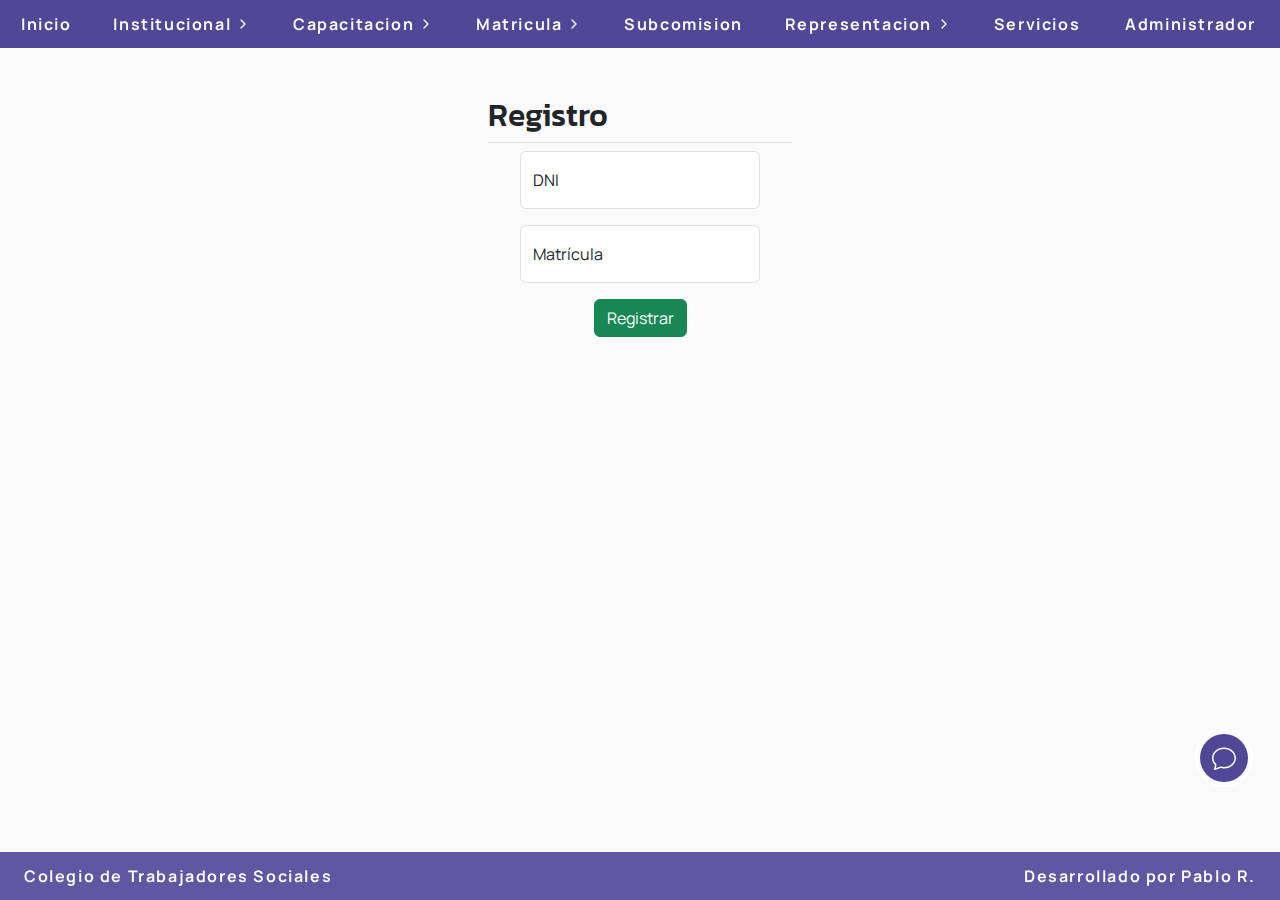
<file: register.html>
<!DOCTYPE html>
<html lang="es">
<head>
    <meta charset="UTF-8">
    <meta name="viewport" content="width=device-width, initial-scale=1.0">
    <title>Iniciar Sesión</title>
    <link rel="icon" type="image/x-icon" href="img/favicon.ico">
    <link rel="stylesheet" href="styles/bootstrap.min.css">
    <link rel="stylesheet" href="styles/sidebars.css">
    <link rel="stylesheet" href="styles/features.css">
    <link href="styles/styles.css" rel="stylesheet">
</head>
<body>

    <div class="navegacion-ubicacion">
        <nav class="menu-mobile flex-shrink-0 p-3">
            <label id="hamburger" class="hamburger">
                <svg viewBox="0 0 32 32">
                  <path class="line line-top-bottom" d="M27 10 13 10C10.8 10 9 8.2 9 6 9 3.5 10.8 2 13 2 15.2 2 17 3.8 17 6L17 26C17 28.2 18.8 30 21 30 23.2 30 25 28.2 25 26 25 23.8 23.2 22 21 22L7 22"></path>
                  <path class="line" d="M7 16 27 16"></path>
                </svg>
            </label>
            <ul id="sidebar" class="sidebar list-unstyled ps-0">
              <li class="mb-1">
                <a href="/index.html" class="btn btn-toggle-alternative d-inline-flex align-items-center rounded border-0 collapsed">
                  Inicio
                </a>
              </li>
              <li class="mb-1">
                <button class="btn btn-toggle d-inline-flex align-items-center rounded border-0 collapsed" data-bs-toggle="collapse" data-bs-target="#dashboard-collapse" aria-expanded="false">
                  Institucional
                </button>
                <div class="collapse" id="dashboard-collapse">
                  <ul class="btn-toggle-nav list-unstyled fw-normal pb-1 small">
                    <li><a href="/manteinance-page.html" class="link-body-emphasis d-inline-flex text-decoration-none rounded">Historia</a></li>
                    <li><a href="/manteinance-page.html" class="link-body-emphasis d-inline-flex text-decoration-none rounded">Normativas</a></li>
                    <li><a href="/manteinance-page.html" class="link-body-emphasis d-inline-flex text-decoration-none rounded">Organos de<br>Gobierno</a></li>
                    <li><a href="/manteinance-page.html" class="link-body-emphasis d-inline-flex text-decoration-none rounded">Pronunciamientos</a></li>
                    <li><a href="/manteinance-page.html" class="link-body-emphasis d-inline-flex text-decoration-none rounded">Sedes</a></li>
                  </ul>
                </div>
              </li>
              <li class="mb-1">
                <button class="btn btn-toggle d-inline-flex align-items-center rounded border-0 collapsed" data-bs-toggle="collapse" data-bs-target="#orders-collapse" aria-expanded="false">
                  Capacitacion
                </button>
                <div class="collapse" id="orders-collapse">
                  <ul class="btn-toggle-nav list-unstyled fw-normal pb-1 small">
                    <li><a href="/manteinance-page.html" class="link-body-emphasis d-inline-flex text-decoration-none rounded">Ciclos</a></li>
                    <li><a href="/manteinance-page.html" class="link-body-emphasis d-inline-flex text-decoration-none rounded">Jornadas</a></li>
                    <li><a href="/manteinance-page.html" class="link-body-emphasis d-inline-flex text-decoration-none rounded">Convenios</a></li>
                    <li><a href="/manteinance-page.html" class="link-body-emphasis d-inline-flex text-decoration-none rounded">Becas</a></li>
                    <li><a href="/manteinance-page.html" class="link-body-emphasis d-inline-flex text-decoration-none rounded">Auspicios</a></li>
                    <li><a href="/manteinance-page.html" class="link-body-emphasis d-inline-flex text-decoration-none rounded">Congresos</a></li>
                  </ul>
                </div>
              </li>
              <li class="mb-1">
                <button class="btn btn-toggle d-inline-flex align-items-center rounded border-0 collapsed" data-bs-toggle="collapse" data-bs-target="#account-collapse" aria-expanded="false">
                  Matricula
                </button>
                <div class="collapse" id="account-collapse">
                  <ul class="btn-toggle-nav list-unstyled fw-normal pb-1 small">
                    <li><a href="/manteinance-page.html" class="link-body-emphasis d-inline-flex text-decoration-none rounded">Prof.<br>Habilitados</a></li>
                    <li><a href="/manteinance-page.html" class="link-body-emphasis d-inline-flex text-decoration-none rounded">Situacion<br>Particular</a></li>
                    <li><a href="/manteinance-page.html" class="link-body-emphasis d-inline-flex text-decoration-none rounded">Arancel</a></li>
                    <li><a href="/manteinance-page.html" class="link-body-emphasis d-inline-flex text-decoration-none rounded">Solicitar<br>Matricula</a></li>
                    <li><a href="/manteinance-page.html" class="link-body-emphasis d-inline-flex text-decoration-none rounded">Altas/Bajas</a></li>
                    <li><a href="/manteinance-page.html" class="link-body-emphasis d-inline-flex text-decoration-none rounded">Jubilades</a></li>
                    <li><a href="/manteinance-page.html" class="link-body-emphasis d-inline-flex text-decoration-none rounded">Carnet/<br>Legajo</a></li>
                  </ul>
                </div>
              </li>
              <li class="mb-1">
                <a href="/manteinance-page.html" class="btn btn-toggle-alternative d-inline-flex align-items-center rounded border-0 collapsed">
                    Subcomision
                </a>
              </li>
              <li class="mb-1">
                <button class="btn btn-toggle d-inline-flex align-items-center rounded border-0 collapsed" data-bs-toggle="collapse" data-bs-target="#representacion-collapse" aria-expanded="false">
                  Representacion
                </button>
                <div class="collapse" id="representacion-collapse">
                  <ul class="btn-toggle-nav list-unstyled fw-normal pb-1 small">
                    <li><a href="/manteinance-page.html" class="link-body-emphasis d-inline-flex text-decoration-none rounded">FAAPSS</a></li>
                    <li><a href="/manteinance-page.html" class="link-body-emphasis d-inline-flex text-decoration-none rounded">FEPUCH</a></li>
                    <li><a href="/manteinance-page.html" class="link-body-emphasis d-inline-flex text-decoration-none rounded">Bioetica</a></li>
                  </ul>
                </div>
              </li>
              <li class="mb-1">
                <a href="/manteinance-page.html" class="btn btn-toggle-alternative d-inline-flex align-items-center rounded border-0 collapsed">
                    Servicios
                </a>
              </li>
            </ul>
        </nav>
        <nav>
            <ul class="navigation">
                <li>
                    <a href="/index.html" title="Home">
                        Inicio
                    </a>
                </li>
                <li>
                    <a href="#home" title="Home">
                        Institucional
                        <svg xmlns="http://www.w3.org/2000/svg" class="chevron" width="24" height="24" viewBox="0 0 24 24"
                            stroke-width="2" stroke="white" fill="none" stroke-linecap="round" stroke-linejoin="round">
                            <path stroke="none" d="M0 0h24v24H0z" fill="none"></path>
                            <path d="M9 6l6 6l-6 6"></path>
                        </svg>
                    </a>
    
                    <div class="subnavigation__wrapper">
                        <ul>
                            <li>
                                <a href="/manteinance-page.html" title="Services">
                                    Historia
                                </a>
                            </li>
                            <li>
                                <a href="/manteinance-page.html" title="Portfolio">
                                    Normativas
                                </a>
                            </li>
                            <li>
                                <a href="/manteinance-page.html" title="Portfolio">
                                    Organos de Gobierno
                                </a>
                            </li>
                            <li>
                                <a href="/manteinance-page.html" title="Portfolio">
                                    Pronunciamientos
                                </a>
                            </li>
                            <li>
                                <a href="/manteinance-page.html" title="Portfolio">
                                    Sedes
                                </a>
                            </li>
                        </ul>
                    </div>
                </li>
                <li>
                    <a href="#blog" title="Blog">
                        Capacitacion
                        <svg xmlns="http://www.w3.org/2000/svg" class="chevron" width="24" height="24" viewBox="0 0 24 24"
                            stroke-width="2" stroke="white" fill="none" stroke-linecap="round" stroke-linejoin="round">
                            <path stroke="none" d="M0 0h24v24H0z" fill="none"></path>
                            <path d="M9 6l6 6l-6 6"></path>
                        </svg>
                    </a>
                    <div class="subnavigation__wrapper">
                        <ul>
                            <li>
                                <a href="/manteinance-page.html" title="Services">
                                    Ciclos
                                </a>
                            </li>
                            <li>
                                <a href="/manteinance-page.html" title="Portfolio">
                                    Jornadas
                                </a>
                            </li>
                            <li>
                                <a href="/manteinance-page.html" title="Portfolio">
                                    Convenios
                                </a>
                            </li>
                            <li>
                                <a href="/manteinance-page.html" title="Portfolio">
                                    Becas
                                </a>
                            </li>
                            <li>
                                <a href="/manteinance-page.html" title="Portfolio">
                                    Auspicios
                                </a>
                            </li>
                            <li>
                                <a href="/manteinance-page.html" title="Portfolio">
                                    Congresos
                                </a>
                            </li>
                        </ul>
                    </div>
                </li>
                <li>
                    <a href="#company" title="Company">
                        Matricula
                        <svg xmlns="http://www.w3.org/2000/svg" class="chevron" width="24" height="24" viewBox="0 0 24 24"
                            stroke-width="2" stroke="white" fill="none" stroke-linecap="round" stroke-linejoin="round">
                            <path stroke="none" d="M0 0h24v24H0z" fill="none"></path>
                            <path d="M9 6l6 6l-6 6"></path>
                        </svg>
                    </a>
                    <div class="subnavigation__wrapper">
                        <ul>
                            <li>
                                <a href="/manteinance-page.html" title="About">
                                    Prof. Habilitados
                                </a>
                            </li>
                            <li>
                                <a href="/manteinance-page.html" title="Contact Us">
                                    Situación Particular
                                </a>
                            </li>
                            <li>
                                <a href="/manteinance-page.html">
                                    Arancel
                                </a>
                            </li>
                            <li>
                                <a href="/manteinance-page.html">
                                    Solicitar Matricula
                                </a>
                            </li>
                            <li>
                                <a href="/manteinance-page.html">
                                    Altas/Bajas
                                </a>
                            </li>
                            <li>
                                <a href="/manteinance-page.html">
                                    Jubilades
                                </a>
                            </li>
                            <li>
                                <a href="/manteinance-page.html">
                                    Carnet/<br>Legajo
                                </a>
                            </li>
                        </ul>
                    </div>
                </li>
                <li>
                    <a href="/manteinance-page.html" title="Company">
                        Subcomision
                    </a>
                </li>
                <li>
                    <a href="#company" title="Company">
                        Representacion
                        <svg xmlns="http://www.w3.org/2000/svg" class="chevron" width="24" height="24" viewBox="0 0 24 24"
                            stroke-width="2" stroke="white" fill="none" stroke-linecap="round" stroke-linejoin="round">
                            <path stroke="none" d="M0 0h24v24H0z" fill="none"></path>
                            <path d="M9 6l6 6l-6 6"></path>
                        </svg>
                    </a>
                    <div class="subnavigation__wrapper">
                        <ul>
                            <li>
                                <a href="/manteinance-page.html" title="About">
                                    FAAPSS
                                </a>
                            </li>
                            <li>
                                <a href="/manteinance-page.html" title="Contact Us">
                                    FEPUCH
                                </a>
                            </li>
                            <li>
                                <a href="/manteinance-page.html">
                                    Bioetica
                                </a>
                            </li>
                        </ul>
                    </div>
                </li>
                <li>
                    <a href="/manteinance-page.html" title="Company">
                        Servicios
                    </a>
                </li>
            </ul>
        </nav>
        <div class="navigation-enlace">
            <a class="enlace-navbar" href="/login.html">Administrador</a>
        </div>
    </div>

    <div class="container px-4 py-5 inicio-sesion" id="icon-grid">
        <h2 class="pb-2 border-bottom">Registro</h2>
    
        <form id="mi-formulario">
            <div class="division-formulario">
                <div class="form-floating mb-3 form-group">
                    <input id="dni" name="dni" type="number" class="form-control" maxlength="50" placeholder required>
                    <label for="floatingInput">DNI</label>
                </div>
                <div class="form-floating mb-3 form-group">
                    <input id="matricula" name="matricula" type="number" maxlength="10" class="form-control" placeholder required>
                    <label for="floatingInput">Matrícula</label>
                </div>
                <div id="contenedor-matriculado" class="form-floating mb-3 form-group ocultar">
                    <input id="matriculado" name="matriculado" type="text" maxlength="150" class="form-control" placeholder required disabled>
                    <label for="floatingInput">Matriculad@</label>
                </div>
                <div id="clean-matriculado" class="clean-matriculado ocultar">
                    <svg xmlns="http://www.w3.org/2000/svg" width="2rem" height="2rem" fill="currentColor" class="bi bi-arrow-clockwise rotate-icon" viewBox="0 0 16 16">
                        <path fill-rule="evenodd" d="M8 3a5 5 0 1 0 4.546 2.914.5.5 0 0 1 .908-.417A6 6 0 1 1 8 2z"/>
                        <path d="M8 4.466V.534a.25.25 0 0 1 .41-.192l2.36 1.966c.12.1.12.284 0 .384L8.41 4.658A.25.25 0 0 1 8 4.466"/>
                    </svg>
                </div>
                <div id="contenedor-email" class="form-floating mb-3 form-group ocultar">
                    <input id="usuario" name="usuario" type="email" maxlength="150" class="form-control" placeholder required>
                    <label for="floatingInput">E-Mail</label>
                </div>
                <div id="error-email" class="invalid-feedback control-contrasenias">
                    Ingrese un E-mail correcto
                </div>
                <div id="email-correcto" class="valid-feedback control-contrasenias">
                    Perfecto!
                </div>
                <div id="contenedor-password-1" class="form-floating mb-3 form-group ocultar">
                    <input id="password-1" name="password-1" type="password" minlength="7" maxlength="150" class="form-control" placeholder required>
                    <label for="floatingInput">Contraseña</label>
                </div>
                <div id="validacion-cantidad-caracteres" class="invalid-feedback control-contrasenias">
                    Mínimo 8 caracteres
                </div>
                <div id="correcta-cantidad-caracteres" class="valid-feedback control-contrasenias">
                    Perfecto!
                </div>
                <div id="contenedor-password-2" class="form-floating mb-3 form-group ocultar">
                    <input id="password-2" name="password-2" type="password" maxlength="150" class="form-control" placeholder disabled required>
                    <label for="floatingInput">Repetir Contraseña</label>
                </div>
                <div id="validacion-contrasenias-coinciden" class="invalid-feedback control-contrasenias">
                    Las contraseñas no coinciden
                </div>
                <div id="contrasenias-coinciden" class="valid-feedback control-contrasenias">
                    Perfecto!
                </div>
            </div>
        </form>
        <button id="cargar-matriculado" type="submit" class="btn btn-success registro-matriculado">Registrar</button>
        <button id="registrar-matriculado" type="submit" class="btn btn-success registro-matriculado ocultar" disabled>Registrarse</button>

    </div>
    
    <!--Boton de cargando-->
    <div class="cargando" style="display: none;">
        <div class="spinner-border m-5" role="status">
            <span class="sr-only"></span>
        </div>
    </div>

    <div class="socials-wrapper">
        <button class="share-button">
            <img src="img/chat.svg" alt="Share On Socials" />
        </button>
        <ul class="socials-menu">
            <li class="social">
                <a href="https://www.instagram.com/colegio.tschaco/" target="_blank" title="Instagram">
                    <img src="img/instagram.svg" alt="Instagram" />
                </a>
            </li>
            <li class="social">
                <a href="https://wa.me/5493624250581" target="_blank" title="Whatsapp">
                    <img src="img/whatsapp.svg" alt="Whatsapp" />
                </a>
            </li>
            <li class="social">
                <a href="https://www.youtube.com/@colegiodeprofesionalesdetr6337" target="_blank" title="Youtube">
                    <img src="img/youtube.svg" alt="Youtube" />
                </a>
            </li>
        </ul>
    </div>

    <footer id="footer" class="footer" style="position: fixed;">
        <!-- Nombre de tu lugar de trabajo -->
        <a class="enlaces-footer" href="#">Colegio de Trabajadores Sociales</a>

        <!-- Firma y enlace a tu portfolio -->
        <div>
            <a class="enlaces-footer" href="https://pabloandramirez.github.io/" target="_blank">Desarrollado por Pablo R.</a>
        </div>
    </footer>
    <script src="https://code.jquery.com/jquery-3.6.0.min.js"></script>
    <script src="js/bootstrap.bundle.min.js"></script>
    <script src="js/index.js"></script>
    <script src="js/register.js"></script>
    <svg xmlns="http://www.w3.org/2000/svg" class="d-none">
        <symbol id="fa-eye" width="16" height="16" fill="#333" viewBox="0 0 16 16">
            <path d="M16 8s-3-5.5-8-5.5S0 8 0 8s3 5.5 8 5.5S16 8 16 8M1.173 8a13 13 0 0 1 1.66-2.043C4.12 4.668 5.88 3.5 8 3.5s3.879 1.168 5.168 2.457A13 13 0 0 1 14.828 8q-.086.13-.195.288c-.335.48-.83 1.12-1.465 1.755C11.879 11.332 10.119 12.5 8 12.5s-3.879-1.168-5.168-2.457A13 13 0 0 1 1.172 8z"/>
            <path d="M8 5.5a2.5 2.5 0 1 0 0 5 2.5 2.5 0 0 0 0-5M4.5 8a3.5 3.5 0 1 1 7 0 3.5 3.5 0 0 1-7 0"/>
        </symbol>
        <symbol id="fa-eye-slash" width="16" height="16" fill="#333" viewBox="0 0 16 16">
            <path d="M13.359 11.238C15.06 9.72 16 8 16 8s-3-5.5-8-5.5a7 7 0 0 0-2.79.588l.77.771A6 6 0 0 1 8 3.5c2.12 0 3.879 1.168 5.168 2.457A13 13 0 0 1 14.828 8q-.086.13-.195.288c-.335.48-.83 1.12-1.465 1.755q-.247.248-.517.486z"/>
            <path d="M11.297 9.176a3.5 3.5 0 0 0-4.474-4.474l.823.823a2.5 2.5 0 0 1 2.829 2.829zm-2.943 1.299.822.822a3.5 3.5 0 0 1-4.474-4.474l.823.823a2.5 2.5 0 0 0 2.829 2.829"/>
            <path d="M3.35 5.47q-.27.24-.518.487A13 13 0 0 0 1.172 8l.195.288c.335.48.83 1.12 1.465 1.755C4.121 11.332 5.881 12.5 8 12.5c.716 0 1.39-.133 2.02-.36l.77.772A7 7 0 0 1 8 13.5C3 13.5 0 8 0 8s.939-1.721 2.641-3.238l.708.709zm10.296 8.884-12-12 .708-.708 12 12z"/>
        </symbol>
    </svg>
</body>
</html>
</file>
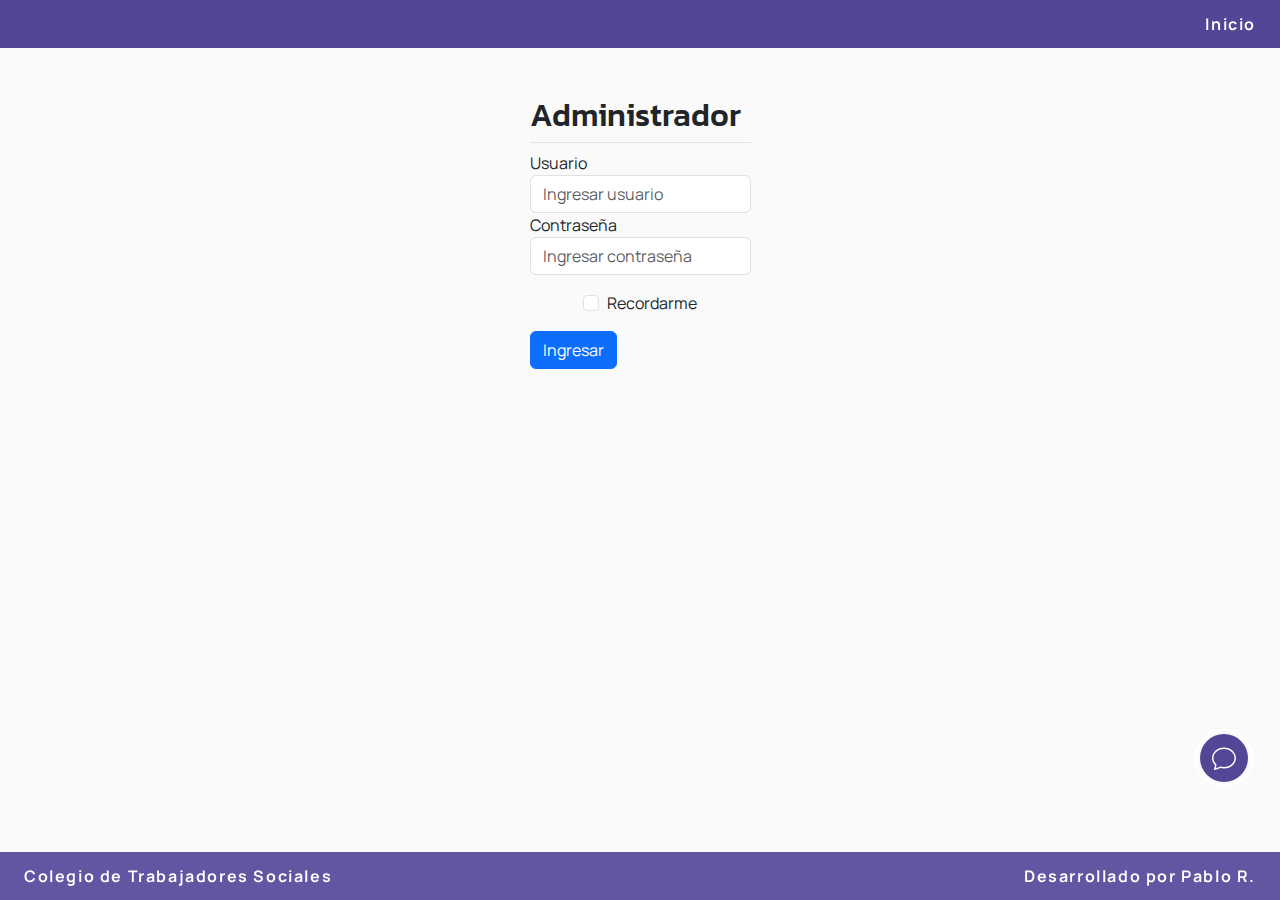
<file: ver-matriculados.html>
<!DOCTYPE html>
<html lang="es">
  <head>
      <meta charset="UTF-8">
      <meta name="viewport" content="width=device-width, initial-scale=1.0">
      <title>Iniciar Sesión</title>
      <link rel="icon" type="image/x-icon" href="img/favicon.ico">
      <link rel="stylesheet" href="styles/bootstrap.min.css">
      <link rel="stylesheet" href="styles/features.css">
      <link href="styles/styles.css" rel="stylesheet">
  </head>
  <body>
    <main>
      <div class="navegacion-ubicacion">
        <nav>
        </nav>
        <div class="grupo-enlaces">
            <a class="enlace-navbar" href="/options.html">Inicio</a>
            |
            <a id="cerrar-sesion" class="enlace-navbar" href="/index.html">Cerrar Sesión</a>
        </div>
      </div>

      <h2 class="centrar-titulo pb-2 border-bottom">Matriculados</h2>

        <div class="container px-4 py-5" id="icon-grid">
            <h4 class="pb-2">Buscar matriculado</h4>
        
            <form class="input-group mb-3 input-id-matriculado">
                <input id="input-dni-matriculado" type="number" class="form-control disabled" placeholder="DNI del matriculad@">
                <button class="btn btn-outline-secondary" type="submit" id="buscar-matriculado">
                    <svg xmlns="http://www.w3.org/2000/svg" width="20" height="20" fill="currentColor" class="bi bi-search" viewBox="0 0 16 16">
                        <path d="M11.742 10.344a6.5 6.5 0 1 0-1.397 1.398h-.001q.044.06.098.115l3.85 3.85a1 1 0 0 0 1.415-1.414l-3.85-3.85a1 1 0 0 0-.115-.1zM12 6.5a5.5 5.5 0 1 1-11 0 5.5 5.5 0 0 1 11 0"/>
                    </svg>
                </button>
            </form>
        </div>

      

      <div class="table-responsive tabla-matriculados">
        <h4 id="cantidad-matriculados"></h4>
        <table class="table table-bordered">
          <thead>
            <tr>
              <th scope="col">#</th>
              <th scope="col">Nombre/s</th>
              <th scope="col">Apellido/s</th>
              <th scope="col">N° de matrícula</th>
              <th scope="col">DNI</th>
              <th scope="col">Estado</th>
              <th scope="col" class="centrado-ver">Ver</th>
              <th scope="col">Modificar</th>
            </tr>
          </thead>
          <tbody id="tabla-matriculados" class="table-group-divider">
            <tr>
              <th scope="row">1</th>
              <td>Juan Pérez</td>
              <td>-</td>
              <td>-</td>
              <td>-</td>
              <td class="centrado-ver"><a href="">
                  <svg xmlns="http://www.w3.org/2000/svg" width="20" height="20" fill="currentColor" class="bi bi-search" viewBox="0 0 16 16">
                      <path d="M11.742 10.344a6.5 6.5 0 1 0-1.397 1.398h-.001q.044.06.098.115l3.85 3.85a1 1 0 0 0 1.415-1.414l-3.85-3.85a1 1 0 0 0-.115-.1zM12 6.5a5.5 5.5 0 1 1-11 0 5.5 5.5 0 0 1 11 0"/>
                  </svg>
              </a></td>
              <td><a href="">
                <svg xmlns="http://www.w3.org/2000/svg" width="20" height="20" fill="currentColor" class="bi bi-pencil-square" viewBox="0 0 16 16">
                  <path d="M15.502 1.94a.5.5 0 0 1 0 .706L14.459 3.69l-2-2L13.502.646a.5.5 0 0 1 .707 0l1.293 1.293zm-1.75 2.456-2-2L4.939 9.21a.5.5 0 0 0-.121.196l-.805 2.414a.25.25 0 0 0 .316.316l2.414-.805a.5.5 0 0 0 .196-.12l6.813-6.814z"/>
                  <path fill-rule="evenodd" d="M1 13.5A1.5 1.5 0 0 0 2.5 15h11a1.5 1.5 0 0 0 1.5-1.5v-6a.5.5 0 0 0-1 0v6a.5.5 0 0 1-.5.5h-11a.5.5 0 0 1-.5-.5v-11a.5.5 0 0 1 .5-.5H9a.5.5 0 0 0 0-1H2.5A1.5 1.5 0 0 0 1 2.5z"/>
                </svg>
              </a>
              </td>
            </tr>
            <tr>
              <th scope="row">1</th>
              <td>Juan Pérez</td>
              <td>-</td>
              <td>-</td>
              <td>-</td>
              <td class="centrado-ver"><a href="">
                  <svg xmlns="http://www.w3.org/2000/svg" width="20" height="20" fill="currentColor" class="centrado-ver bi bi-search" viewBox="0 0 16 16">
                      <path d="M11.742 10.344a6.5 6.5 0 1 0-1.397 1.398h-.001q.044.06.098.115l3.85 3.85a1 1 0 0 0 1.415-1.414l-3.85-3.85a1 1 0 0 0-.115-.1zM12 6.5a5.5 5.5 0 1 1-11 0 5.5 5.5 0 0 1 11 0"/>
                  </svg>
              </a></td>
              <td><a href="">
                <svg xmlns="http://www.w3.org/2000/svg" width="20" height="20" fill="currentColor" class="bi bi-pencil-square" viewBox="0 0 16 16">
                  <path d="M15.502 1.94a.5.5 0 0 1 0 .706L14.459 3.69l-2-2L13.502.646a.5.5 0 0 1 .707 0l1.293 1.293zm-1.75 2.456-2-2L4.939 9.21a.5.5 0 0 0-.121.196l-.805 2.414a.25.25 0 0 0 .316.316l2.414-.805a.5.5 0 0 0 .196-.12l6.813-6.814z"/>
                  <path fill-rule="evenodd" d="M1 13.5A1.5 1.5 0 0 0 2.5 15h11a1.5 1.5 0 0 0 1.5-1.5v-6a.5.5 0 0 0-1 0v6a.5.5 0 0 1-.5.5h-11a.5.5 0 0 1-.5-.5v-11a.5.5 0 0 1 .5-.5H9a.5.5 0 0 0 0-1H2.5A1.5 1.5 0 0 0 1 2.5z"/>
                </svg>
              </a>
              </td>
            </tr>
            <tr>
              <th scope="row">1</th>
              <td>Juan Pérez</td>
              <td>-</td>
              <td>-</td>
              <td>-</td>
              <td class="centrado-ver"><a href="">
                  <svg xmlns="http://www.w3.org/2000/svg" width="20" height="20" fill="currentColor" class="centrado-ver bi bi-search" viewBox="0 0 16 16">
                      <path d="M11.742 10.344a6.5 6.5 0 1 0-1.397 1.398h-.001q.044.06.098.115l3.85 3.85a1 1 0 0 0 1.415-1.414l-3.85-3.85a1 1 0 0 0-.115-.1zM12 6.5a5.5 5.5 0 1 1-11 0 5.5 5.5 0 0 1 11 0"/>
                  </svg>
              </a></td>
              <td><a href="">
                <svg xmlns="http://www.w3.org/2000/svg" width="20" height="20" fill="currentColor" class="bi bi-pencil-square" viewBox="0 0 16 16">
                  <path d="M15.502 1.94a.5.5 0 0 1 0 .706L14.459 3.69l-2-2L13.502.646a.5.5 0 0 1 .707 0l1.293 1.293zm-1.75 2.456-2-2L4.939 9.21a.5.5 0 0 0-.121.196l-.805 2.414a.25.25 0 0 0 .316.316l2.414-.805a.5.5 0 0 0 .196-.12l6.813-6.814z"/>
                  <path fill-rule="evenodd" d="M1 13.5A1.5 1.5 0 0 0 2.5 15h11a1.5 1.5 0 0 0 1.5-1.5v-6a.5.5 0 0 0-1 0v6a.5.5 0 0 1-.5.5h-11a.5.5 0 0 1-.5-.5v-11a.5.5 0 0 1 .5-.5H9a.5.5 0 0 0 0-1H2.5A1.5 1.5 0 0 0 1 2.5z"/>
                </svg>
              </a>
              </td>
            </tr>
            <tr>
              <th scope="row">1</th>
              <td>Juan Pérez</td>
              <td>-</td>
              <td>-</td>
              <td>-</td>
              <td class="centrado-ver"><a href="">
                  <svg xmlns="http://www.w3.org/2000/svg" width="20" height="20" fill="currentColor" class="centrado-ver bi bi-search" viewBox="0 0 16 16">
                      <path d="M11.742 10.344a6.5 6.5 0 1 0-1.397 1.398h-.001q.044.06.098.115l3.85 3.85a1 1 0 0 0 1.415-1.414l-3.85-3.85a1 1 0 0 0-.115-.1zM12 6.5a5.5 5.5 0 1 1-11 0 5.5 5.5 0 0 1 11 0"/>
                  </svg>
              </a></td>
              <td><a href="">
                <svg xmlns="http://www.w3.org/2000/svg" width="20" height="20" fill="currentColor" class="bi bi-pencil-square" viewBox="0 0 16 16">
                  <path d="M15.502 1.94a.5.5 0 0 1 0 .706L14.459 3.69l-2-2L13.502.646a.5.5 0 0 1 .707 0l1.293 1.293zm-1.75 2.456-2-2L4.939 9.21a.5.5 0 0 0-.121.196l-.805 2.414a.25.25 0 0 0 .316.316l2.414-.805a.5.5 0 0 0 .196-.12l6.813-6.814z"/>
                  <path fill-rule="evenodd" d="M1 13.5A1.5 1.5 0 0 0 2.5 15h11a1.5 1.5 0 0 0 1.5-1.5v-6a.5.5 0 0 0-1 0v6a.5.5 0 0 1-.5.5h-11a.5.5 0 0 1-.5-.5v-11a.5.5 0 0 1 .5-.5H9a.5.5 0 0 0 0-1H2.5A1.5 1.5 0 0 0 1 2.5z"/>
                </svg>
              </a>
              </td>
            </tr>
            <tr>
              <th scope="row">1</th>
              <td>Juan Pérez</td>
              <td>-</td>
              <td>-</td>
              <td>-</td>
              <td class="centrado-ver"><a href="">
                  <svg xmlns="http://www.w3.org/2000/svg" width="20" height="20" fill="currentColor" class="centrado-ver bi bi-search" viewBox="0 0 16 16">
                      <path d="M11.742 10.344a6.5 6.5 0 1 0-1.397 1.398h-.001q.044.06.098.115l3.85 3.85a1 1 0 0 0 1.415-1.414l-3.85-3.85a1 1 0 0 0-.115-.1zM12 6.5a5.5 5.5 0 1 1-11 0 5.5 5.5 0 0 1 11 0"/>
                  </svg>
              </a></td>
              <td><a href="">
                <svg xmlns="http://www.w3.org/2000/svg" width="20" height="20" fill="currentColor" class="bi bi-pencil-square" viewBox="0 0 16 16">
                  <path d="M15.502 1.94a.5.5 0 0 1 0 .706L14.459 3.69l-2-2L13.502.646a.5.5 0 0 1 .707 0l1.293 1.293zm-1.75 2.456-2-2L4.939 9.21a.5.5 0 0 0-.121.196l-.805 2.414a.25.25 0 0 0 .316.316l2.414-.805a.5.5 0 0 0 .196-.12l6.813-6.814z"/>
                  <path fill-rule="evenodd" d="M1 13.5A1.5 1.5 0 0 0 2.5 15h11a1.5 1.5 0 0 0 1.5-1.5v-6a.5.5 0 0 0-1 0v6a.5.5 0 0 1-.5.5h-11a.5.5 0 0 1-.5-.5v-11a.5.5 0 0 1 .5-.5H9a.5.5 0 0 0 0-1H2.5A1.5 1.5 0 0 0 1 2.5z"/>
                </svg>
              </a>
              </td>
            </tr>
            <tr>
              <th scope="row">1</th>
              <td>Juan Pérez</td>
              <td>-</td>
              <td>-</td>
              <td>-</td>
              <td class="centrado-ver"><a href="">
                  <svg xmlns="http://www.w3.org/2000/svg" width="20" height="20" fill="currentColor" class="centrado-ver bi bi-search" viewBox="0 0 16 16">
                      <path d="M11.742 10.344a6.5 6.5 0 1 0-1.397 1.398h-.001q.044.06.098.115l3.85 3.85a1 1 0 0 0 1.415-1.414l-3.85-3.85a1 1 0 0 0-.115-.1zM12 6.5a5.5 5.5 0 1 1-11 0 5.5 5.5 0 0 1 11 0"/>
                  </svg>
              </a></td>
              <td><a href="">
                <svg xmlns="http://www.w3.org/2000/svg" width="20" height="20" fill="currentColor" class="bi bi-pencil-square" viewBox="0 0 16 16">
                  <path d="M15.502 1.94a.5.5 0 0 1 0 .706L14.459 3.69l-2-2L13.502.646a.5.5 0 0 1 .707 0l1.293 1.293zm-1.75 2.456-2-2L4.939 9.21a.5.5 0 0 0-.121.196l-.805 2.414a.25.25 0 0 0 .316.316l2.414-.805a.5.5 0 0 0 .196-.12l6.813-6.814z"/>
                  <path fill-rule="evenodd" d="M1 13.5A1.5 1.5 0 0 0 2.5 15h11a1.5 1.5 0 0 0 1.5-1.5v-6a.5.5 0 0 0-1 0v6a.5.5 0 0 1-.5.5h-11a.5.5 0 0 1-.5-.5v-11a.5.5 0 0 1 .5-.5H9a.5.5 0 0 0 0-1H2.5A1.5 1.5 0 0 0 1 2.5z"/>
                </svg>
              </a>
              </td>
            </tr>
            <tr>
              <th scope="row">1</th>
              <td>Juan Pérez</td>
              <td>-</td>
              <td>-</td>
              <td>-</td>
              <td class="centrado-ver"><a href="">
                  <svg xmlns="http://www.w3.org/2000/svg" width="20" height="20" fill="currentColor" class="centrado-ver bi bi-search" viewBox="0 0 16 16">
                      <path d="M11.742 10.344a6.5 6.5 0 1 0-1.397 1.398h-.001q.044.06.098.115l3.85 3.85a1 1 0 0 0 1.415-1.414l-3.85-3.85a1 1 0 0 0-.115-.1zM12 6.5a5.5 5.5 0 1 1-11 0 5.5 5.5 0 0 1 11 0"/>
                  </svg>
              </a></td>
              <td><a href="">
                <svg xmlns="http://www.w3.org/2000/svg" width="20" height="20" fill="currentColor" class="bi bi-pencil-square" viewBox="0 0 16 16">
                  <path d="M15.502 1.94a.5.5 0 0 1 0 .706L14.459 3.69l-2-2L13.502.646a.5.5 0 0 1 .707 0l1.293 1.293zm-1.75 2.456-2-2L4.939 9.21a.5.5 0 0 0-.121.196l-.805 2.414a.25.25 0 0 0 .316.316l2.414-.805a.5.5 0 0 0 .196-.12l6.813-6.814z"/>
                  <path fill-rule="evenodd" d="M1 13.5A1.5 1.5 0 0 0 2.5 15h11a1.5 1.5 0 0 0 1.5-1.5v-6a.5.5 0 0 0-1 0v6a.5.5 0 0 1-.5.5h-11a.5.5 0 0 1-.5-.5v-11a.5.5 0 0 1 .5-.5H9a.5.5 0 0 0 0-1H2.5A1.5 1.5 0 0 0 1 2.5z"/>
                </svg>
              </a>
              </td>
            </tr>
            <tr>
              <th scope="row">1</th>
              <td>Juan Pérez</td>
              <td>-</td>
              <td>-</td>
              <td>-</td>
              <td class="centrado-ver"><a href="">
                  <svg xmlns="http://www.w3.org/2000/svg" width="20" height="20" fill="currentColor" class="centrado-ver bi bi-search" viewBox="0 0 16 16">
                      <path d="M11.742 10.344a6.5 6.5 0 1 0-1.397 1.398h-.001q.044.06.098.115l3.85 3.85a1 1 0 0 0 1.415-1.414l-3.85-3.85a1 1 0 0 0-.115-.1zM12 6.5a5.5 5.5 0 1 1-11 0 5.5 5.5 0 0 1 11 0"/>
                  </svg>
              </a></td>
              <td><a href="">
                <svg xmlns="http://www.w3.org/2000/svg" width="20" height="20" fill="currentColor" class="bi bi-pencil-square" viewBox="0 0 16 16">
                  <path d="M15.502 1.94a.5.5 0 0 1 0 .706L14.459 3.69l-2-2L13.502.646a.5.5 0 0 1 .707 0l1.293 1.293zm-1.75 2.456-2-2L4.939 9.21a.5.5 0 0 0-.121.196l-.805 2.414a.25.25 0 0 0 .316.316l2.414-.805a.5.5 0 0 0 .196-.12l6.813-6.814z"/>
                  <path fill-rule="evenodd" d="M1 13.5A1.5 1.5 0 0 0 2.5 15h11a1.5 1.5 0 0 0 1.5-1.5v-6a.5.5 0 0 0-1 0v6a.5.5 0 0 1-.5.5h-11a.5.5 0 0 1-.5-.5v-11a.5.5 0 0 1 .5-.5H9a.5.5 0 0 0 0-1H2.5A1.5 1.5 0 0 0 1 2.5z"/>
                </svg>
              </a>
              </td>
            </tr>
            <tr>
              <th scope="row">1</th>
              <td>Juan Pérez</td>
              <td>-</td>
              <td>-</td>
              <td>-</td>
              <td class="centrado-ver"><a href="">
                  <svg xmlns="http://www.w3.org/2000/svg" width="20" height="20" fill="currentColor" class="centrado-ver bi bi-search" viewBox="0 0 16 16">
                      <path d="M11.742 10.344a6.5 6.5 0 1 0-1.397 1.398h-.001q.044.06.098.115l3.85 3.85a1 1 0 0 0 1.415-1.414l-3.85-3.85a1 1 0 0 0-.115-.1zM12 6.5a5.5 5.5 0 1 1-11 0 5.5 5.5 0 0 1 11 0"/>
                  </svg>
              </a></td>
              <td><a href="">
                <svg xmlns="http://www.w3.org/2000/svg" width="20" height="20" fill="currentColor" class="bi bi-pencil-square" viewBox="0 0 16 16">
                  <path d="M15.502 1.94a.5.5 0 0 1 0 .706L14.459 3.69l-2-2L13.502.646a.5.5 0 0 1 .707 0l1.293 1.293zm-1.75 2.456-2-2L4.939 9.21a.5.5 0 0 0-.121.196l-.805 2.414a.25.25 0 0 0 .316.316l2.414-.805a.5.5 0 0 0 .196-.12l6.813-6.814z"/>
                  <path fill-rule="evenodd" d="M1 13.5A1.5 1.5 0 0 0 2.5 15h11a1.5 1.5 0 0 0 1.5-1.5v-6a.5.5 0 0 0-1 0v6a.5.5 0 0 1-.5.5h-11a.5.5 0 0 1-.5-.5v-11a.5.5 0 0 1 .5-.5H9a.5.5 0 0 0 0-1H2.5A1.5 1.5 0 0 0 1 2.5z"/>
                </svg>
              </a>
              </td>
            </tr>
            <tr>
              <th scope="row">1</th>
              <td>Juan Pérez</td>
              <td>-</td>
              <td>-</td>
              <td>-</td>
              <td class="centrado-ver"><a href="">
                  <svg xmlns="http://www.w3.org/2000/svg" width="20" height="20" fill="currentColor" class="centrado-ver bi bi-search" viewBox="0 0 16 16">
                      <path d="M11.742 10.344a6.5 6.5 0 1 0-1.397 1.398h-.001q.044.06.098.115l3.85 3.85a1 1 0 0 0 1.415-1.414l-3.85-3.85a1 1 0 0 0-.115-.1zM12 6.5a5.5 5.5 0 1 1-11 0 5.5 5.5 0 0 1 11 0"/>
                  </svg>
              </a></td>
              <td><a href="">
                <svg xmlns="http://www.w3.org/2000/svg" width="20" height="20" fill="currentColor" class="bi bi-pencil-square" viewBox="0 0 16 16">
                  <path d="M15.502 1.94a.5.5 0 0 1 0 .706L14.459 3.69l-2-2L13.502.646a.5.5 0 0 1 .707 0l1.293 1.293zm-1.75 2.456-2-2L4.939 9.21a.5.5 0 0 0-.121.196l-.805 2.414a.25.25 0 0 0 .316.316l2.414-.805a.5.5 0 0 0 .196-.12l6.813-6.814z"/>
                  <path fill-rule="evenodd" d="M1 13.5A1.5 1.5 0 0 0 2.5 15h11a1.5 1.5 0 0 0 1.5-1.5v-6a.5.5 0 0 0-1 0v6a.5.5 0 0 1-.5.5h-11a.5.5 0 0 1-.5-.5v-11a.5.5 0 0 1 .5-.5H9a.5.5 0 0 0 0-1H2.5A1.5 1.5 0 0 0 1 2.5z"/>
                </svg>
              </a>
              </td>
            </tr>
            <tr>
              <th scope="row">1</th>
              <td>Juan Pérez</td>
              <td>-</td>
              <td>-</td>
              <td>-</td>
              <td class="centrado-ver"><a href="">
                  <svg xmlns="http://www.w3.org/2000/svg" width="20" height="20" fill="currentColor" class="centrado-ver bi bi-search" viewBox="0 0 16 16">
                      <path d="M11.742 10.344a6.5 6.5 0 1 0-1.397 1.398h-.001q.044.06.098.115l3.85 3.85a1 1 0 0 0 1.415-1.414l-3.85-3.85a1 1 0 0 0-.115-.1zM12 6.5a5.5 5.5 0 1 1-11 0 5.5 5.5 0 0 1 11 0"/>
                  </svg>
              </a></td>
              <td><a href="">
                <svg xmlns="http://www.w3.org/2000/svg" width="20" height="20" fill="currentColor" class="bi bi-pencil-square" viewBox="0 0 16 16">
                  <path d="M15.502 1.94a.5.5 0 0 1 0 .706L14.459 3.69l-2-2L13.502.646a.5.5 0 0 1 .707 0l1.293 1.293zm-1.75 2.456-2-2L4.939 9.21a.5.5 0 0 0-.121.196l-.805 2.414a.25.25 0 0 0 .316.316l2.414-.805a.5.5 0 0 0 .196-.12l6.813-6.814z"/>
                  <path fill-rule="evenodd" d="M1 13.5A1.5 1.5 0 0 0 2.5 15h11a1.5 1.5 0 0 0 1.5-1.5v-6a.5.5 0 0 0-1 0v6a.5.5 0 0 1-.5.5h-11a.5.5 0 0 1-.5-.5v-11a.5.5 0 0 1 .5-.5H9a.5.5 0 0 0 0-1H2.5A1.5 1.5 0 0 0 1 2.5z"/>
                </svg>
              </a>
              </td>
            </tr>
            <tr>
              <th scope="row">1</th>
              <td>Juan Pérez</td>
              <td>-</td>
              <td>-</td>
              <td>-</td>
              <td class="centrado-ver"><a href="">
                  <svg xmlns="http://www.w3.org/2000/svg" width="20" height="20" fill="currentColor" class="centrado-ver bi bi-search" viewBox="0 0 16 16">
                      <path d="M11.742 10.344a6.5 6.5 0 1 0-1.397 1.398h-.001q.044.06.098.115l3.85 3.85a1 1 0 0 0 1.415-1.414l-3.85-3.85a1 1 0 0 0-.115-.1zM12 6.5a5.5 5.5 0 1 1-11 0 5.5 5.5 0 0 1 11 0"/>
                  </svg>
              </a></td>
              <td><a href="">
                <svg xmlns="http://www.w3.org/2000/svg" width="20" height="20" fill="currentColor" class="bi bi-pencil-square" viewBox="0 0 16 16">
                  <path d="M15.502 1.94a.5.5 0 0 1 0 .706L14.459 3.69l-2-2L13.502.646a.5.5 0 0 1 .707 0l1.293 1.293zm-1.75 2.456-2-2L4.939 9.21a.5.5 0 0 0-.121.196l-.805 2.414a.25.25 0 0 0 .316.316l2.414-.805a.5.5 0 0 0 .196-.12l6.813-6.814z"/>
                  <path fill-rule="evenodd" d="M1 13.5A1.5 1.5 0 0 0 2.5 15h11a1.5 1.5 0 0 0 1.5-1.5v-6a.5.5 0 0 0-1 0v6a.5.5 0 0 1-.5.5h-11a.5.5 0 0 1-.5-.5v-11a.5.5 0 0 1 .5-.5H9a.5.5 0 0 0 0-1H2.5A1.5 1.5 0 0 0 1 2.5z"/>
                </svg>
              </a>
              </td>
            </tr>
            <tr>
              <th scope="row">1</th>
              <td>Juan Pérez</td>
              <td>-</td>
              <td>-</td>
              <td>-</td>
              <td class="centrado-ver"><a href="">
                  <svg xmlns="http://www.w3.org/2000/svg" width="20" height="20" fill="currentColor" class="centrado-ver bi bi-search" viewBox="0 0 16 16">
                      <path d="M11.742 10.344a6.5 6.5 0 1 0-1.397 1.398h-.001q.044.06.098.115l3.85 3.85a1 1 0 0 0 1.415-1.414l-3.85-3.85a1 1 0 0 0-.115-.1zM12 6.5a5.5 5.5 0 1 1-11 0 5.5 5.5 0 0 1 11 0"/>
                  </svg>
              </a></td>
              <td><a href="">
                <svg xmlns="http://www.w3.org/2000/svg" width="20" height="20" fill="currentColor" class="bi bi-pencil-square" viewBox="0 0 16 16">
                  <path d="M15.502 1.94a.5.5 0 0 1 0 .706L14.459 3.69l-2-2L13.502.646a.5.5 0 0 1 .707 0l1.293 1.293zm-1.75 2.456-2-2L4.939 9.21a.5.5 0 0 0-.121.196l-.805 2.414a.25.25 0 0 0 .316.316l2.414-.805a.5.5 0 0 0 .196-.12l6.813-6.814z"/>
                  <path fill-rule="evenodd" d="M1 13.5A1.5 1.5 0 0 0 2.5 15h11a1.5 1.5 0 0 0 1.5-1.5v-6a.5.5 0 0 0-1 0v6a.5.5 0 0 1-.5.5h-11a.5.5 0 0 1-.5-.5v-11a.5.5 0 0 1 .5-.5H9a.5.5 0 0 0 0-1H2.5A1.5 1.5 0 0 0 1 2.5z"/>
                </svg>
              </a>
              </td>
            </tr>
            <tr>
              <th scope="row">1</th>
              <td>Juan Pérez</td>
              <td>-</td>
              <td>-</td>
              <td>-</td>
              <td class="centrado-ver"><a href="">
                  <svg xmlns="http://www.w3.org/2000/svg" width="20" height="20" fill="currentColor" class="centrado-ver bi bi-search" viewBox="0 0 16 16">
                      <path d="M11.742 10.344a6.5 6.5 0 1 0-1.397 1.398h-.001q.044.06.098.115l3.85 3.85a1 1 0 0 0 1.415-1.414l-3.85-3.85a1 1 0 0 0-.115-.1zM12 6.5a5.5 5.5 0 1 1-11 0 5.5 5.5 0 0 1 11 0"/>
                  </svg>
              </a></td>
              <td><a href="">
                <svg xmlns="http://www.w3.org/2000/svg" width="20" height="20" fill="currentColor" class="bi bi-pencil-square" viewBox="0 0 16 16">
                  <path d="M15.502 1.94a.5.5 0 0 1 0 .706L14.459 3.69l-2-2L13.502.646a.5.5 0 0 1 .707 0l1.293 1.293zm-1.75 2.456-2-2L4.939 9.21a.5.5 0 0 0-.121.196l-.805 2.414a.25.25 0 0 0 .316.316l2.414-.805a.5.5 0 0 0 .196-.12l6.813-6.814z"/>
                  <path fill-rule="evenodd" d="M1 13.5A1.5 1.5 0 0 0 2.5 15h11a1.5 1.5 0 0 0 1.5-1.5v-6a.5.5 0 0 0-1 0v6a.5.5 0 0 1-.5.5h-11a.5.5 0 0 1-.5-.5v-11a.5.5 0 0 1 .5-.5H9a.5.5 0 0 0 0-1H2.5A1.5 1.5 0 0 0 1 2.5z"/>
                </svg>
              </a>
              </td>
            </tr>
            <tr>
              <th scope="row">1</th>
              <td>Juan Pérez</td>
              <td>-</td>
              <td>-</td>
              <td>-</td>
              <td class="centrado-ver"><a href="">
                  <svg xmlns="http://www.w3.org/2000/svg" width="20" height="20" fill="currentColor" class="centrado-ver bi bi-search" viewBox="0 0 16 16">
                      <path d="M11.742 10.344a6.5 6.5 0 1 0-1.397 1.398h-.001q.044.06.098.115l3.85 3.85a1 1 0 0 0 1.415-1.414l-3.85-3.85a1 1 0 0 0-.115-.1zM12 6.5a5.5 5.5 0 1 1-11 0 5.5 5.5 0 0 1 11 0"/>
                  </svg>
              </a></td>
              <td><a href="">
                <svg xmlns="http://www.w3.org/2000/svg" width="20" height="20" fill="currentColor" class="bi bi-pencil-square" viewBox="0 0 16 16">
                  <path d="M15.502 1.94a.5.5 0 0 1 0 .706L14.459 3.69l-2-2L13.502.646a.5.5 0 0 1 .707 0l1.293 1.293zm-1.75 2.456-2-2L4.939 9.21a.5.5 0 0 0-.121.196l-.805 2.414a.25.25 0 0 0 .316.316l2.414-.805a.5.5 0 0 0 .196-.12l6.813-6.814z"/>
                  <path fill-rule="evenodd" d="M1 13.5A1.5 1.5 0 0 0 2.5 15h11a1.5 1.5 0 0 0 1.5-1.5v-6a.5.5 0 0 0-1 0v6a.5.5 0 0 1-.5.5h-11a.5.5 0 0 1-.5-.5v-11a.5.5 0 0 1 .5-.5H9a.5.5 0 0 0 0-1H2.5A1.5 1.5 0 0 0 1 2.5z"/>
                </svg>
              </a>
              </td>
            </tr>
          </tbody>
        </table>
      </div>

      <div class="centrado">
        <div aria-label="...">
            <ul class="pagination" id="pagination">
                <li class="page-item">
                    <a id="first-page" class="page-link first-page" href="#"><<</a>
                  </li>
                <li class="page-item">
                    <a id="previous-page" class="page-link previous-page" href="#"><</a>
                </li>
                <li class="page-item">
                    <a id="next-page" class="page-link next-page" href="#">></a>
                </li>
                <li class="page-item">
                    <a id="last-page" class="page-link last-page" href="#">>></a>
                  </li>
            </ul>
          </div>
      </div>

      <!-- Modals -->
      <div id="modales-ver-mas">
      </div>

      <!-- Modals -->
      <div id="modales-modificar">
      </div>

      <!-- Modals -->
      <div id="modales-confirmacion-cambios">
      </div>

      <!-- Modals -->
      <div id="modales-cambios-confirmados">
      </div>

      <!--Spiner de cargando-->
      <div class="cargando" style="display: none;">
        <div class="spinner-border m-5" role="status">
            <span class="sr-only"></span>
        </div>
      </div>

    </main>
  </body>

  <footer id="footer" class="footer">
    <!-- Nombre de tu lugar de trabajo -->
    <a class="enlaces-footer" href="#">Colegio de Trabajadores Sociales</a>

    <!-- Firma y enlace a tu portfolio -->
    <div>
        <a class="enlaces-footer" href="https://pabloandramirez.github.io/" target="_blank">Desarrollado por Pablo R.</a>
    </div>
  </footer>
  <script type="module">
    import { requireAuth } from './js/auth-admin.js';
  
    requireAuth(() => {
      // Mostrar el contenido de la página protegida
      console.log('Acceso permitido');
    });
    setInterval(requireAuth, 300000);
  </script>
  <script src="js/bootstrap.bundle.min.js"></script>
  <script src="https://code.jquery.com/jquery-3.6.0.min.js"></script>
  <script type="module" src="js/ver-matriculados.js"></script>
  <script src="js/close-sesion.js"></script>
</html>
</file>
<file: styles/sidebars.css>
.sidebar{
  display: none;
}

.sidebar.active{
  display: block;
  margin-top: -15px;
  z-index: 50;
  position: absolute;
  left: 3rem;
}

.dropdown-toggle { outline: 0; }

.btn-toggle,
.btn-toggle-alternative{
  padding: .25rem .5rem;
  font-weight: 600;
  color: var(--bs-emphasis-color);
  background-color: transparent;
  width: 10rem;
}

.btn-toggle:hover,
.btn-toggle:focus,
.btn-toggle-alternative:hover {
  color: white;
  background-color: rgb(96,86,161);
}

.btn-toggle::before {
  width: 1.25em;
  line-height: 0;
  content: url("data:image/svg+xml,%3csvg xmlns='http://www.w3.org/2000/svg' width='16' height='16' viewBox='0 0 16 16'%3e%3cpath fill='none' stroke='rgba%280,0,0,.5%29' stroke-linecap='round' stroke-linejoin='round' stroke-width='2' d='M5 14l6-6-6-6'/%3e%3c/svg%3e");
  transition: transform .35s ease;
  transform-origin: .5em 50%;
}

.btn-toggle::before:hover{
  color: white;
}

[data-bs-theme="dark"] .btn-toggle::before {
  content: url("data:image/svg+xml,%3csvg xmlns='http://www.w3.org/2000/svg' width='16' height='16' viewBox='0 0 16 16'%3e%3cpath fill='none' stroke='rgba%28255,255,255,.5%29' stroke-linecap='round' stroke-linejoin='round' stroke-width='2' d='M5 14l6-6-6-6'/%3e%3c/svg%3e");
}

.btn-toggle[aria-expanded="true"] {
  color: white;
}
.btn-toggle[aria-expanded="true"]::before {
  transform: rotate(90deg);
}

.btn-toggle-nav a {
  padding: .1875rem .5rem;
  margin-top: .125rem;
  margin-left: 1.25rem;
}
.btn-toggle-nav a:hover,
.btn-toggle-nav a:focus {
  background-color: var(--bs-tertiary-bg);
}

.scrollarea {
  overflow-y: auto;
}

@media (max-width: 768px){

  .navigation{
    display: none !important;
  }

  .menu-icon {
    display: flex;
    align-self: center;
    padding: 0;
    cursor: pointer;
    font-size: x-large;
  }
}
</file>
<file: styles/features.css>
@import url('https://fonts.googleapis.com/css2?family=Kanit:ital,wght@0,100;0,200;0,300;0,400;0,500;0,600;0,700;0,800;0,900;1,100;1,200;1,300;1,400;1,500;1,600;1,700;1,800;1,900&display=swap');
@import url('https://fonts.googleapis.com/css2?family=Manrope:wght@200..800&display=swap');

.logo-navbar{
  margin: 0 20px;
}

.logo-navbar a img{
  width: 3.75em;
}

.d-none{
  display: none;
}

.bd-placeholder-img {
  font-size: 1.125rem;
  text-anchor: middle;
  -webkit-user-select: none;
  -moz-user-select: none;
  user-select: none;
}

.b-example-vr {
  flex-shrink: 0;
  width: 1.5rem;
  height: 100vh;
}

.bi {
  vertical-align: -.125em;
}

.nav-scroller {
  position: relative;
  z-index: 2;
  height: 2.75rem;
  overflow-y: hidden;
}

.nav-scroller .nav {
  display: flex;
  flex-wrap: nowrap;
  padding-bottom: 1rem;
  margin-top: -1px;
  overflow-x: auto;
  text-align: center;
  white-space: nowrap;
  -webkit-overflow-scrolling: touch;
}

.btn-bd-primary {
  --bd-violet-bg: #712cf9;
  --bd-violet-rgb: 112.520718, 44.062154, 249.437846;

  --bs-btn-font-weight: 600;
  --bs-btn-color: #fff;
  --bs-btn-bg: var(--bd-violet-bg);
  --bs-btn-border-color: var(--bd-violet-bg);
  --bs-btn-hover-color: ##fff;
  --bs-btn-hover-bg: #6528e0;
  --bs-btn-hover-border-color: #6528e0;
  --bs-btn-focus-shadow-rgb: var(--bd-violet-rgb);
  --bs-btn-active-color: var(--bs-btn-hover-color);
  --bs-btn-active-bg: #5a23c8;
  --bs-btn-active-border-color: #5a23c8;
}

.bd-mode-toggle {
  z-index: 1500;
}

.bd-mode-toggle .dropdown-menu .active .bi {
  display: block !important;
}

.feature-icon {
  width: 4rem;
  height: 4rem;
  border-radius: .75rem;
}

.icon-square {
  width: 3rem;
  height: 3rem;
  border-radius: .75rem;
}


.text-shadow-1 { text-shadow: 0 .125rem .25rem rgba(0, 0, 0, .25); }
.text-shadow-2 { text-shadow: 0 .25rem .5rem rgba(0, 0, 0, .25); }
.text-shadow-3 { text-shadow: 0 .5rem 1.5rem rgba(0, 0, 0, .25); }

.card-cover {
  background-repeat: no-repeat;
  background-position: center center;
  background-size: cover;
}

.feature-icon-small {
  width: 3rem;
  height: 3rem;
}

.px-5 {
  padding-right: 3rem !important;
  padding-left: 3rem !important;
}

.pb-2 {
  font-family: "Kanit", sans-serif;
}

.link-opciones{
  text-align: left;
  padding: 10px;
  display: grid;
  justify-items: center;
  color: #fff;
  border-radius: 10px;
  width: 170px;
  height: 200px;
  margin: 5px 5px;
  background-color: #5EB772;
}

.link-opciones:hover{
  background-color: #2EAB5E;
}

.text-body-secondary {
  --bs-text-opacity: 1;
  color: rgba(33, 37, 41, 0.75) !important;
}

.flex-shrink-0 {
  flex-shrink: 0 !important;
}

.me-3 {
  margin-right: 1rem !important;
}

.fw-bold {
  font-weight: 700 !important;
}

.mb-0 {
  margin-bottom: 0 !important;
}

.fs-4 {
  font-size: calc(1.275rem + 0.3vw) !important;
}

.text-body-emphasis {
  margin-top: 0;
  --bs-text-opacity: 1;
  color: #fff !important;
}

.b-example-divider {
  width: 100%;
  height: 4rem;
  background-color: rgba(94,183,114, .1);
  border: solid rgba(94,183,114, .15);
  border-width: 1px 0;
  box-shadow: inset 0 0.5em 1.5em rgba(94,183,114, .1), inset 0 0.125em 0.5em rgba(94,183,114, .15);
}

.centrado-matriculado{
  display: grid;
  justify-content: center;
}

.centrado-facturacion{
  margin: auto 230px;
}

#estado-matriculado{
  font-weight: bolder;
}

.pago-estado-bolder{
  font-weight: bolder;
}

#ver-legajo{
  display: grid;
  justify-items: center;
}

.accordion{
  margin: 40px;
}

.accordion-collapse{
  display: grid;
}

.ver-facturacion{
  padding: 16px 20px;
}

.comprobante-enlace{
  justify-self: center;
  margin: 15px;
}

.btn-warning{
  margin-bottom: 10px;
  justify-self: center;
}

.copy-to-clipboard{
  margin: auto;
}

.copyButton{
  display: block;
  margin: auto;
}

.copyButtonSucceed{
  display: none;
  margin: auto;
  color: green;
}

.copiar{
  text-align: center;
  font-family: "Manrope", sans-serif;
  color: black;
}

.copia-exitosa{
  display: none;
  text-align: center;
  font-family: "Manrope", sans-serif;
  color: green;
}

.tabla-matriculados{
  margin: auto 6rem;
}

.container-busqueda{
  max-width: 240px;
  margin: 0 auto auto 0;
  display: grid;
}

.facturas-titulo{
  text-align: center;
}

.tabla-facturas{
  margin: auto;
  overflow: visible;
}

#mi-formulario{
  display: flex;
  justify-content: center;
}

.division-formulario{
  margin: 0 2rem;
  width: 15rem;
  align-content: center;
}

#formulario-info{
  margin: auto;
  justify-content: center;
}

.opciones-administrador{
  color: #5EB772;
}

.opciones-administrador:hover{
  color: #2EAB5E;
}


@media (max-width: 768px){
  .centrado-facturacion{
    margin: auto 50px;
  }

  .tabla-matriculados{
    margin: auto;
  }
}

@media (min-width: 576px) {
  .row-cols-sm-2 > * {
    flex: 0 0 auto;
    width: 50%;
  }
  
}

@media (min-width: 768px) {
  .bd-placeholder-img-lg {
    font-size: 3.5rem;
  }
  .row-cols-md-3 > * {
    flex: 0 0 auto;
    width: 33.33333333%;
  }
}

@media (min-width: 992px) {
  .row-cols-lg-4 > * {
    flex: 0 0 auto;
    width: 25%;
  }

  .row-cols-lg-3 > * {
    flex: 0 0 auto;
    width: 33.33333333%;
  }
}

@media (min-width: 1200px) {
  .fs-4 {
    font-size: 1.5rem !important;
  }
}
</file>
<file: styles/styles.css>
@import url('https://fonts.googleapis.com/css2?family=Kanit:ital,wght@0,100;0,200;0,300;0,400;0,500;0,600;0,700;0,800;0,900;1,100;1,200;1,300;1,400;1,500;1,600;1,700;1,800;1,900&display=swap');
@import url('https://fonts.googleapis.com/css2?family=Manrope:wght@200..800&display=swap');

*{
    box-sizing: border-box;
}

body {
    display: grid;
    margin: 0;
    padding: 0;
    background-color: #FAFAFA; /* Color pastel para el fondo de la página */
    font-family: "Manrope", sans-serif;
    -webkit-text-size-adjust: 100%;
    width: 100%;
}

footer {
    margin: 0;
    padding: 0;
    z-index: 2;
    position: relative;
    text-align: center;
    background-color: rgb(96,86,161);
    color: #fff;
    bottom: 0;
    width: 100%;
    display: flex;
    justify-content: space-between;
    align-items: center;
}

main{
    display: grid;
}

a{
    text-decoration: none;
}

/* Oculta las flechas de incremento y decremento en inputs de tipo "number" */
input[type=number]::-webkit-inner-spin-button, 
input[type=number]::-webkit-outer-spin-button {
    -webkit-appearance: none;
    margin: 0;
}
input[type=number] {
    -moz-appearance: textfield; /* Firefox */
}

/* .navbar {
    background-color: rgb(82,71,151); 
    padding: 10px;
    text-align: right;
    display: flex;
}
*/

.enlace-navbar{
    display: flex;
    align-items: center;
    justify-content: center;
    text-align: center;
    min-height: 1.5rem;
    padding: 0.75rem 1.5rem;
    color: white;
    font-weight: bold;
    letter-spacing: 0.1rem;
    text-decoration: none;
    background-image: linear-gradient(to right,
        #2EAB5E,
        #2EAB5E 50%,
            white 50%);
    background-size: 200% 100%;
    background-position: -100%;
    -webkit-background-clip: text;
    -webkit-text-fill-color: transparent;
    transition: all 0.7s ease;
    gap: 0.25rem;
}

.enlace-navbar:hover {
    background-position: 0;
}

.enlace-navbar a:hover{
    background: white;
}

.navegacion-ubicacion{
    display: flex;
    justify-content: center;
    align-items: center;
    background: rgb(82,71,151);
}

.navigation-enlace:hover{
    background: white;
}

.container-principal{
    padding: 0;
    margin: 30px auto;
    justify-self: center;
}

.border-line{
    margin: 0 20px;
    align-items: center;
    text-align: center;
    display: flex;
    justify-content: center;
    border: 5px solid #928e8e;
    border-radius: 150px 20px 20px 150px;
    width: fit-content;
}

.row{
    padding-top: 0 !important;
    padding-bottom: 0 !important;
    justify-content: center;
    display: flex;
    flex-wrap: wrap;
}

nav {
    background: rgb(82,71,151);
    display: flex;
    justify-content: flex-start;
    width: 100%;
    min-height: 1.5rem;
}

.navigation {
    width: 100%;
    display: flex;
    flex-direction: row;
    list-style-type: none;
    align-items: center;
    margin: 0;
    flex-wrap: wrap;
}

.navigation>li {
    position: relative;
    transition: all 0.5s ease;
    flex-grow: 1;
    user-select: none;
}

ul{
    list-style-type: none;
    padding: 0;
}

.navigation a {
    display: flex;
    align-items: center;
    justify-content: center;
    text-align: center;
    padding: 0.2rem 0.5rem;
    color: white;
    min-height: 1.5rem;
    font-weight: bold;
    letter-spacing: 0.1rem;
    text-decoration: none;
    background-image: linear-gradient(to right,
        #2EAB5E,
        #2EAB5E 50%,
            white 50%);
    background-size: 200% 100%;
    background-position: -100%;
    -webkit-background-clip: text;
    -webkit-text-fill-color: transparent;
    transition: all 0.7s ease;
    gap: 0.25rem;
}

.navigation a:hover {
    background-position: 0;
}

.navigation li:hover {
    background: white;
}

.navigation>li:hover>a {
    background-position: 0;
}

.navigation>li>a>svg {
    width: 1rem;
    height: 1rem;
    transition: all 0.7s ease;
}

.navigation>li:hover>a>svg {
    stroke: #2EAB5E;
    transform: rotate(90deg);
}

.subnavigation__wrapper {
    overflow: hidden;
    max-height: 0;
    position: absolute;
    transition: max-height 0.3s ease-in-out;
    background-color: rgb(82,71,151);
    width: 100%;
}

.navigation>li:hover .subnavigation__wrapper {
    z-index: 90;
    max-height: 50rem;
    top: 1.7rem;
    display: flex;
    gap: 1rem;
    flex-direction: column;
}

.menu-mobile{
    display: none;
}

.grupo-enlaces{
    display: flex;
    align-items: center;
}

.enlaces-footer{
    display: flex;
    align-items: center;
    justify-content: center;
    text-align: center;
    padding: 0 1.5rem;
    color: white;
    min-height: 3rem;
    font-weight: bold;
    letter-spacing: 0.1rem;
    text-decoration: none;
    background-image: linear-gradient(to right,
        #2EAB5E,
        #2EAB5E 50%,
            white 50%);
    background-size: 200% 100%;
    background-position: -100%;
    -webkit-background-clip: text;
    -webkit-text-fill-color: transparent;
    transition: all 0.7s ease;
    gap: 0.25rem;
}

.enlaces-footer:hover{
    background-position: 0;
}

.cargando{
    background-color: #fff; 
    position: fixed; 
    top: 0; 
    left: 0; 
    width: 100%; 
    height: 100%; 
    z-index: 9999;
    transition: opacity 0.5s ease-in-out;
}

.spinner-border{
    position: absolute;
    top: 50%;
    left: 50%;
    margin: 0 !important;
    color: #8a9a46;
}

.inicio-sesion{
    display: grid;
    justify-content: center;
}

#titulo-colegio{
    text-align: center;
    margin-top: 2rem;
}

.login-container {
    background: rgba(255, 255, 255, 0.8); /* Panel de vidrio semiopaco */
    border-radius: 10px; /* Bordes redondeados */
    max-width: 400px;
    margin: 50px auto; /* Centrado en la página */
    padding: 20px;
    box-shadow: 0 0 10px rgba(0, 0, 0, 0.1); /* Sombra ligera */
}

.login-container h2 {
    text-align: center;
    font-family: "Kanit", sans-serif;
}

.error-message {
    color: #ff0000; /* Color rojo para el mensaje de error */
    width: 11rem;
    text-align: center;
    margin-bottom: 10px;
}

.input-group {
    margin-bottom: 20px;
}

.input-group label {
    margin-left: 10px;
    display: block;
    margin-bottom: 5px;
    transform: translateY(-25px);
    color: #888;
    transition: transform 0.3s, font-size 0.3s, color 0.3s;
}

.input-group input {
    width: 100%;
    padding: 10px;
    box-sizing: border-box;
    border: 1px solid #ccc;
    border-radius: 5px;
}

.input-group input:focus + label,
.input-group input:not(:placeholder-shown) + label {
    transform: translateY(0);
    font-size: 16px;
    color: #888; /* Color de resaltado cuando enfocado o con texto */
}

.input-group input:focus,
.input-group input:not(:placeholder-shown) {
    border-color: #b6e2d8; /* Color de resaltado cuando enfocado o con texto */
}

.fa{
    display: inline-block;
    font: normal normal normal 14px / 1 FontAwesome;
    font-size: inherit;
    text-rendering: auto;
    -webkit-font-smoothing: antialiased;
}

.input-group-addon{
    padding: .5rem .75rem;
    margin-bottom: 0;
    font-size: 1rem;
    font-weight: 400;
    line-height: 1.25;
    color: #495057;
    text-align: center;
    background-color: #e9ecef;
    border: 1px solid rgba(0, 0, 0, .15);
    border-radius: .25rem;
}

.input-id-matriculado{
    max-width: 240px;
    margin: 0 auto auto 0;
    display: inline-flex;
}

.button {
    background-color: #8a9a46;
    color: white;
    padding: 10px 15px;
    border: none;
    border-radius: 5px;
    cursor: pointer;
}

.button:hover{
    background-color: #c8d29c;
    color: #000;
}

.centrado{
    display: flex;
    justify-content: center;
    margin-bottom: 70px;
    position: relative;
    z-index: 0;
}

nav{
    font-family: "Manrope", sans-serif;
}

.imagen-colegio{
    width: 12rem;
    height: 12rem;
}

.centrado-options{
    margin: auto 50px;
}



.footer img {
    max-width: 40px; /* Ajusta el ancho máximo según tus necesidades */
    margin-right: 10px;
}

.redes-sociales{
    display: flex;
    align-items: center;
    margin: 0;
    padding-left: 20px;
}

.contacto-whatsapp {
    border: none; 
    background: none; 
    padding: 0; 
    cursor: pointer;
    position: fixed;
    bottom: 50px;
    right: 20px;
    z-index: 50;
}

.contacto-instagram{
    border: none; 
    background: none; 
    padding: 0; 
    cursor: pointer;
    position: fixed;
    bottom: 120px;
    right: 20px;
    z-index: 50;
}

.contacto-youtube{
    border: none; 
    background: none; 
    padding: 0; 
    cursor: pointer;
    position: fixed;
    bottom: 190px;
    right: 20px;
    z-index: 50;
}

.socials-wrapper {
	position: fixed;
    right: 80px;
    bottom: 150px;
    z-index: 50;
}

.socials-menu {
	opacity: 0;	
	transition: opacity 0.5s;
}

.active > .socials-menu {
	opacity: 1;	
}

.share-button {
	position: absolute;
	border: none;
	cursor: pointer;
	z-index: 2;
	transition: all 0.4s ease-in-out;
	display: flex;
	align-items: center;
	justify-content: center;
	width: 3rem;
	height: 3rem;
	background-color: rgb(82,71,151);
	border-radius: 50%;
	outline: 2px solid white !important;
	outline-offset: 3px;
}

.share-button img {
	height: 1.5rem;
	width: 1.5rem;
}

.active .share-button, .share-button:hover {
	background-color: #00C896;
	transform: scale(1.03);
}

.social {
    background: #2c2c2c;
	position: absolute;
	list-style: none;
	transition: all 0.5s ease-in-out;
	display: grid;
	cursor: pointer;
	place-items: center;
	width: 3rem;
	height: 3rem;
	border-radius: 50%;
	outline: 2px solid white;
	outline-offset: 3px;
}

.social img {
	height: 1.5rem;
	width: 1.5rem;
	transition: all 0.3s;
}

.social a {
	display: grid;
	cursor: pointer;
	place-items: center;
}

.social:hover img {
    transform: scale(1.20);
}

.active .social:nth-child(1) {
	transform: translateY(-10rem);
    background: radial-gradient(
        circle at 30% 107%, #fdf497 0%, 
        #fdf497 5%, #fd5949 45%,
        #d6249f 60%,#285AEB 90%
    );
}


.active .social:nth-child(2) {
    background-color: #2EAB5E;
	transform: translateY(-5rem);
}

.active .social:nth-child(3) {
	transform: translateY(-15rem);
    background-color: #e52d27;
}

.mb-1{
    background: azure;
    border-radius: 10px;
    width: fit-content;
}

.btn-toggle-nav a{
    margin-left: 0;
}

.ps-0{
    margin-left: 10px;
    z-index: 50;
}

.page-link{
    border-radius: 10px;
}

.hamburger{
    display: none;
}

.boton-modificar{
    display: flex;
    justify-content: center;
}
.boton-eliminar{
    margin: 30px auto;
    width: min-content;
}

.centrar-titulo{
    text-align: center;
}

#boton-crear{
    display: block;
    margin: auto;
}

.hamburger {
    cursor: pointer;
    align-self: center;
}

.hamburger svg {
    height: 2em;
    transition: transform 600ms cubic-bezier(0.4, 0, 0.2, 1);
}

.line {
    fill: none;
    stroke: white;
    stroke-linecap: round;
    stroke-linejoin: round;
    stroke-width: 3;
    transition: stroke-dasharray 600ms cubic-bezier(0.4, 0, 0.2, 1), 
                stroke-dashoffset 600ms cubic-bezier(0.4, 0, 0.2, 1);
}

.line-top-bottom {
    stroke-dasharray: 12 63;
}

.hamburger.open svg {
    transform: rotate(-45deg);
}

.hamburger.open .line-top-bottom {
    stroke-dasharray: 20 300;
    stroke-dashoffset: -32.42;
}

.p-3{
    width: auto;
    justify-content: flex-start;
}

.form-check{
    margin-bottom: 1rem;
    margin-top: 1rem;
}

.ocultar.ocultar{
    display: none;
}

.clean-matriculado{
    text-align: center;
    margin-bottom: 1rem;
}

.rotate-icon{
    cursor: pointer;
    color: rgb(82,71,151);
    transition: transform 0.6s ease-in-out;
}

.rotate-icon:hover{
    transform: rotate(360deg);
}

.formulario-busqueda{
    margin-bottom: 20px;
}

#buscar-factura{
    justify-self: center;
}

.container-filtros{
    display: flex;
    margin: auto;
}

.navegacion-modificar-factura{
    width: 100%;
}

.imagen-mantenimiento{
    width: 25rem;
    margin: auto;
}

.recordar-usuario-container{
    display: flex;
    justify-content: center;
}

.form-check-input{
    margin: auto 0.5rem auto;
}

.crear-cuenta{
    margin-top: 1rem;
}

.registro-matriculado{
    width: min-content;
    margin: auto;
}

#contenedor-password-2, #contenedor-password-1{
    margin-bottom: 0 !important;
}

#registrar-matriculado{
    margin-top: 2rem;
}

.control-contrasenias{
    text-align-last: start;
    margin-bottom: 1rem;
}
@media (max-width: 768px) {
    .footer{
        position: fixed;
    }

    .hamburger{
        display: block;
    }

    .menu-mobile{
        display: flex;
        max-height: 1.5rem;
    }

    #mi-formulario{
        display: grid;
        margin: auto;
    }

  }
</file>
